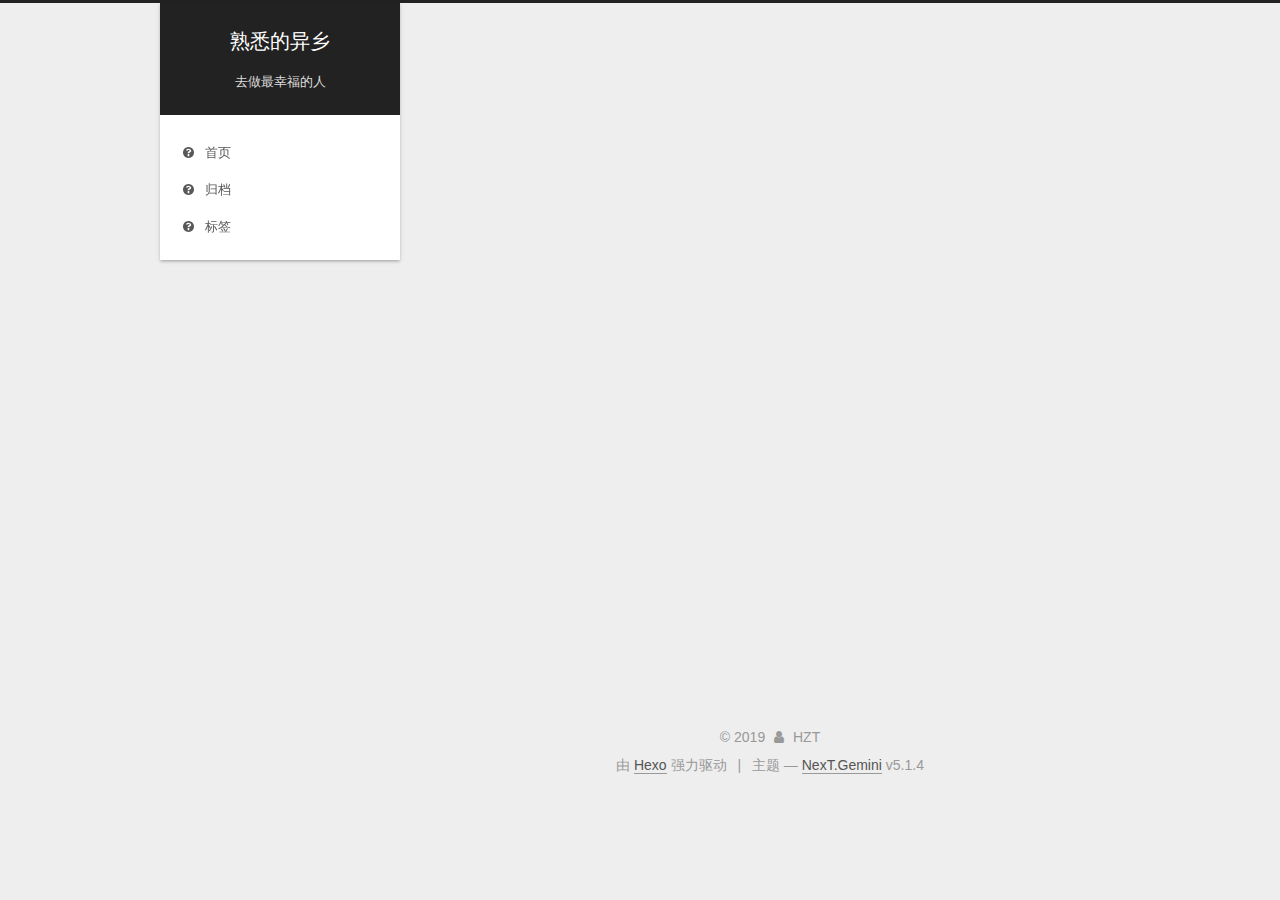
<file: index.html>
<!DOCTYPE html>



  


<html class="theme-next gemini use-motion" lang="zh-Hans">
<head><meta name="generator" content="Hexo 3.9.0">
  <meta charset="UTF-8">
<meta http-equiv="X-UA-Compatible" content="IE=edge">
<meta name="viewport" content="width=device-width, initial-scale=1, maximum-scale=1">
<meta name="theme-color" content="#222">









<meta http-equiv="Cache-Control" content="no-transform">
<meta http-equiv="Cache-Control" content="no-siteapp">
















  
  
  <link href="/lib/fancybox/source/jquery.fancybox.css?v=2.1.5" rel="stylesheet" type="text/css">







<link href="/lib/font-awesome/css/font-awesome.min.css?v=4.6.2" rel="stylesheet" type="text/css">

<link href="/css/main.css?v=5.1.4" rel="stylesheet" type="text/css">


  <link rel="apple-touch-icon" sizes="180x180" href="/images/apple-touch-icon-next.png?v=5.1.4">


  <link rel="icon" type="image/png" sizes="32x32" href="/images/favicon-32x32-next.png?v=5.1.4">


  <link rel="icon" type="image/png" sizes="16x16" href="/images/favicon-16x16-next.png?v=5.1.4">


  <link rel="mask-icon" href="/images/logo.svg?v=5.1.4" color="#222">





  <meta name="keywords" content="Hexo, NexT">










<meta name="description" content="把爱情留给身边最爱的姑娘">
<meta property="og:type" content="website">
<meta property="og:title" content="熟悉的异乡">
<meta property="og:url" content="http://hzt12345.github.io/index.html">
<meta property="og:site_name" content="熟悉的异乡">
<meta property="og:description" content="把爱情留给身边最爱的姑娘">
<meta property="og:locale" content="zh-Hans">
<meta name="twitter:card" content="summary">
<meta name="twitter:title" content="熟悉的异乡">
<meta name="twitter:description" content="把爱情留给身边最爱的姑娘">



<script type="text/javascript" id="hexo.configurations">
  var NexT = window.NexT || {};
  var CONFIG = {
    root: '/',
    scheme: 'Gemini',
    version: '5.1.4',
    sidebar: {"position":"left","display":"post","offset":12,"b2t":false,"scrollpercent":false,"onmobile":false},
    fancybox: true,
    tabs: true,
    motion: {"enable":true,"async":false,"transition":{"post_block":"fadeIn","post_header":"slideDownIn","post_body":"slideDownIn","coll_header":"slideLeftIn","sidebar":"slideUpIn"}},
    duoshuo: {
      userId: '0',
      author: 'HZT'
    },
    algolia: {
      applicationID: '',
      apiKey: '',
      indexName: '',
      hits: {"per_page":10},
      labels: {"input_placeholder":"Search for Posts","hits_empty":"We didn't find any results for the search: ${query}","hits_stats":"${hits} results found in ${time} ms"}
    }
  };
</script>



  <link rel="canonical" href="http://hzt12345.github.io/">





  <title>熟悉的异乡</title>
  








</head>

<body itemscope itemtype="http://schema.org/WebPage" lang="zh-Hans">

  
  
    
  

  <div class="container sidebar-position-left 
  page-home">
    <div class="headband"></div>

    <header id="header" class="header" itemscope itemtype="http://schema.org/WPHeader">
      <div class="header-inner"><div class="site-brand-wrapper">
  <div class="site-meta ">
    

    <div class="custom-logo-site-title">
      <a href="/" class="brand" rel="start">
        <span class="logo-line-before"><i></i></span>
        <span class="site-title">熟悉的异乡</span>
        <span class="logo-line-after"><i></i></span>
      </a>
    </div>
      
        <p class="site-subtitle">去做最幸福的人</p>
      
  </div>

  <div class="site-nav-toggle">
    <button>
      <span class="btn-bar"></span>
      <span class="btn-bar"></span>
      <span class="btn-bar"></span>
    </button>
  </div>
</div>

<nav class="site-nav">
  

  
    <ul id="menu" class="menu">
      
        
        <li class="menu-item menu-item-home">
          <a href="/" rel="section">
            
              <i class="menu-item-icon fa fa-fw fa-question-circle"></i> <br>
            
            首页
          </a>
        </li>
      
        
        <li class="menu-item menu-item-archives">
          <a href="/archives" rel="section">
            
              <i class="menu-item-icon fa fa-fw fa-question-circle"></i> <br>
            
            归档
          </a>
        </li>
      
        
        <li class="menu-item menu-item-tags">
          <a href="/tags" rel="section">
            
              <i class="menu-item-icon fa fa-fw fa-question-circle"></i> <br>
            
            标签
          </a>
        </li>
      

      
    </ul>
  

  
</nav>



 </div>
    </header>

    <main id="main" class="main">
      <div class="main-inner">
        <div class="content-wrap">
          <div id="content" class="content">
            
  <section id="posts" class="posts-expand">
    
      

  

  
  
  

  <article class="post post-type-normal" itemscope itemtype="http://schema.org/Article">
  
  
  
  <div class="post-block">
    <link itemprop="mainEntityOfPage" href="http://hzt12345.github.io/2019/10/20/华盛顿和北京在打一场新冷战吗？/">

    <span hidden itemprop="author" itemscope itemtype="http://schema.org/Person">
      <meta itemprop="name" content="HZT">
      <meta itemprop="description" content>
      <meta itemprop="image" content="/images/avatar.gif">
    </span>

    <span hidden itemprop="publisher" itemscope itemtype="http://schema.org/Organization">
      <meta itemprop="name" content="熟悉的异乡">
    </span>

    
      <header class="post-header">

        
        
          <h1 class="post-title" itemprop="name headline">
                
                <a class="post-title-link" href="/2019/10/20/华盛顿和北京在打一场新冷战吗？/" itemprop="url">中国行为的起源</a></h1>
        

        <div class="post-meta">
          <span class="post-time">
            
              <span class="post-meta-item-icon">
                <i class="fa fa-calendar-o"></i>
              </span>
              
                <span class="post-meta-item-text">发表于</span>
              
              <time title="创建于" itemprop="dateCreated datePublished" datetime="2019-10-20T00:00:00+08:00">
                2019-10-20
              </time>
            

            

            
          </span>

          

          
            
          

          
          

          

          

          

        </div>
      </header>
    

    
    
    
    <div class="post-body" itemprop="articleBody">

      
      

      
        
          华盛顿和北京在打一场新冷战吗？
          <!--noindex-->
          <div class="post-button text-center">
            <a class="btn" href="/2019/10/20/华盛顿和北京在打一场新冷战吗？/">
              阅读全文 &raquo;
            </a>
          </div>
          <!--/noindex-->
        
      
    </div>
    
    
    

    

    

    

    <footer class="post-footer">
      

      

      

      
      
        <div class="post-eof"></div>
      
    </footer>
  </div>
  
  
  
  </article>


    
      

  

  
  
  

  <article class="post post-type-normal" itemscope itemtype="http://schema.org/Article">
  
  
  
  <div class="post-block">
    <link itemprop="mainEntityOfPage" href="http://hzt12345.github.io/2019/10/10/新冷战已经打响/">

    <span hidden itemprop="author" itemscope itemtype="http://schema.org/Person">
      <meta itemprop="name" content="HZT">
      <meta itemprop="description" content>
      <meta itemprop="image" content="/images/avatar.gif">
    </span>

    <span hidden itemprop="publisher" itemscope itemtype="http://schema.org/Organization">
      <meta itemprop="name" content="熟悉的异乡">
    </span>

    
      <header class="post-header">

        
        
          <h1 class="post-title" itemprop="name headline">
                
                <a class="post-title-link" href="/2019/10/10/新冷战已经打响/" itemprop="url">新冷战已经打响</a></h1>
        

        <div class="post-meta">
          <span class="post-time">
            
              <span class="post-meta-item-icon">
                <i class="fa fa-calendar-o"></i>
              </span>
              
                <span class="post-meta-item-text">发表于</span>
              
              <time title="创建于" itemprop="dateCreated datePublished" datetime="2019-10-10T00:00:00+08:00">
                2019-10-10
              </time>
            

            

            
          </span>

          

          
            
          

          
          

          

          

          

        </div>
      </header>
    

    
    
    
    <div class="post-body" itemprop="articleBody">

      
      

      
        
          美国和中国已经铁定要打一场数十年的比赛。但是如果华盛顿能够比北京更耐心的话，它能够赢。
          <!--noindex-->
          <div class="post-button text-center">
            <a class="btn" href="/2019/10/10/新冷战已经打响/">
              阅读全文 &raquo;
            </a>
          </div>
          <!--/noindex-->
        
      
    </div>
    
    
    

    

    

    

    <footer class="post-footer">
      

      

      

      
      
        <div class="post-eof"></div>
      
    </footer>
  </div>
  
  
  
  </article>


    
  </section>

  


          </div>
          


          

        </div>
        
          
  
  <div class="sidebar-toggle">
    <div class="sidebar-toggle-line-wrap">
      <span class="sidebar-toggle-line sidebar-toggle-line-first"></span>
      <span class="sidebar-toggle-line sidebar-toggle-line-middle"></span>
      <span class="sidebar-toggle-line sidebar-toggle-line-last"></span>
    </div>
  </div>

  <aside id="sidebar" class="sidebar">
    
    <div class="sidebar-inner">

      

      

      <section class="site-overview-wrap sidebar-panel sidebar-panel-active">
        <div class="site-overview">
          <div class="site-author motion-element" itemprop="author" itemscope itemtype="http://schema.org/Person">
            
              <p class="site-author-name" itemprop="name">HZT</p>
              <p class="site-description motion-element" itemprop="description">把爱情留给身边最爱的姑娘</p>
          </div>

          <nav class="site-state motion-element">

            
              <div class="site-state-item site-state-posts">
              
                <a href="/archives">
              
                  <span class="site-state-item-count">2</span>
                  <span class="site-state-item-name">日志</span>
                </a>
              </div>
            

            

            

          </nav>

          

          

          
          

          
          

          

        </div>
      </section>

      

      

    </div>
  </aside>


        
      </div>
    </main>

    <footer id="footer" class="footer">
      <div class="footer-inner">
        <div class="copyright">&copy; <span itemprop="copyrightYear">2019</span>
  <span class="with-love">
    <i class="fa fa-user"></i>
  </span>
  <span class="author" itemprop="copyrightHolder">HZT</span>

  
</div>


  <div class="powered-by">由 <a class="theme-link" target="_blank" href="https://hexo.io">Hexo</a> 强力驱动</div>



  <span class="post-meta-divider">|</span>



  <div class="theme-info">主题 &mdash; <a class="theme-link" target="_blank" href="https://github.com/iissnan/hexo-theme-next">NexT.Gemini</a> v5.1.4</div>




        







        
      </div>
    </footer>

    
      <div class="back-to-top">
        <i class="fa fa-arrow-up"></i>
        
      </div>
    

    

  </div>

  

<script type="text/javascript">
  if (Object.prototype.toString.call(window.Promise) !== '[object Function]') {
    window.Promise = null;
  }
</script>









  












  
  
    <script type="text/javascript" src="/lib/jquery/index.js?v=2.1.3"></script>
  

  
  
    <script type="text/javascript" src="/lib/fastclick/lib/fastclick.min.js?v=1.0.6"></script>
  

  
  
    <script type="text/javascript" src="/lib/jquery_lazyload/jquery.lazyload.js?v=1.9.7"></script>
  

  
  
    <script type="text/javascript" src="/lib/velocity/velocity.min.js?v=1.2.1"></script>
  

  
  
    <script type="text/javascript" src="/lib/velocity/velocity.ui.min.js?v=1.2.1"></script>
  

  
  
    <script type="text/javascript" src="/lib/fancybox/source/jquery.fancybox.pack.js?v=2.1.5"></script>
  


  


  <script type="text/javascript" src="/js/src/utils.js?v=5.1.4"></script>

  <script type="text/javascript" src="/js/src/motion.js?v=5.1.4"></script>



  
  


  <script type="text/javascript" src="/js/src/affix.js?v=5.1.4"></script>

  <script type="text/javascript" src="/js/src/schemes/pisces.js?v=5.1.4"></script>



  

  


  <script type="text/javascript" src="/js/src/bootstrap.js?v=5.1.4"></script>



  


  




	





  





  












  





  

  

  

  
  

  

  

  

</body>
</html>
</file>
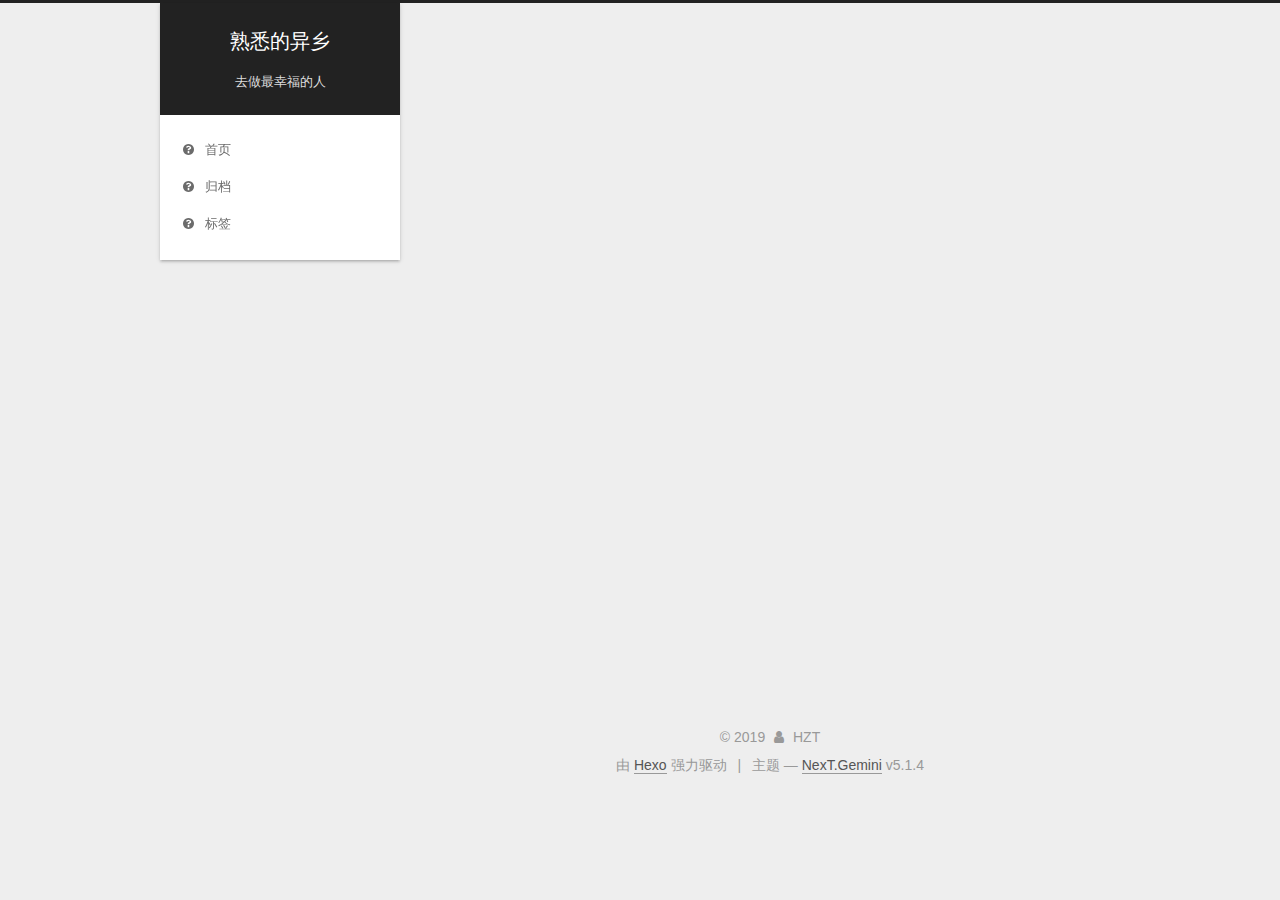
<file: archives/index.html>
<!DOCTYPE html>



  


<html class="theme-next gemini use-motion" lang="zh-Hans">
<head><meta name="generator" content="Hexo 3.9.0">
  <meta charset="UTF-8">
<meta http-equiv="X-UA-Compatible" content="IE=edge">
<meta name="viewport" content="width=device-width, initial-scale=1, maximum-scale=1">
<meta name="theme-color" content="#222">









<meta http-equiv="Cache-Control" content="no-transform">
<meta http-equiv="Cache-Control" content="no-siteapp">
















  
  
  <link href="/lib/fancybox/source/jquery.fancybox.css?v=2.1.5" rel="stylesheet" type="text/css">







<link href="/lib/font-awesome/css/font-awesome.min.css?v=4.6.2" rel="stylesheet" type="text/css">

<link href="/css/main.css?v=5.1.4" rel="stylesheet" type="text/css">


  <link rel="apple-touch-icon" sizes="180x180" href="/images/apple-touch-icon-next.png?v=5.1.4">


  <link rel="icon" type="image/png" sizes="32x32" href="/images/favicon-32x32-next.png?v=5.1.4">


  <link rel="icon" type="image/png" sizes="16x16" href="/images/favicon-16x16-next.png?v=5.1.4">


  <link rel="mask-icon" href="/images/logo.svg?v=5.1.4" color="#222">





  <meta name="keywords" content="Hexo, NexT">










<meta name="description" content="把爱情留给身边最爱的姑娘">
<meta property="og:type" content="website">
<meta property="og:title" content="熟悉的异乡">
<meta property="og:url" content="http://hzt12345.github.io/archives/index.html">
<meta property="og:site_name" content="熟悉的异乡">
<meta property="og:description" content="把爱情留给身边最爱的姑娘">
<meta property="og:locale" content="zh-Hans">
<meta name="twitter:card" content="summary">
<meta name="twitter:title" content="熟悉的异乡">
<meta name="twitter:description" content="把爱情留给身边最爱的姑娘">



<script type="text/javascript" id="hexo.configurations">
  var NexT = window.NexT || {};
  var CONFIG = {
    root: '/',
    scheme: 'Gemini',
    version: '5.1.4',
    sidebar: {"position":"left","display":"post","offset":12,"b2t":false,"scrollpercent":false,"onmobile":false},
    fancybox: true,
    tabs: true,
    motion: {"enable":true,"async":false,"transition":{"post_block":"fadeIn","post_header":"slideDownIn","post_body":"slideDownIn","coll_header":"slideLeftIn","sidebar":"slideUpIn"}},
    duoshuo: {
      userId: '0',
      author: 'HZT'
    },
    algolia: {
      applicationID: '',
      apiKey: '',
      indexName: '',
      hits: {"per_page":10},
      labels: {"input_placeholder":"Search for Posts","hits_empty":"We didn't find any results for the search: ${query}","hits_stats":"${hits} results found in ${time} ms"}
    }
  };
</script>



  <link rel="canonical" href="http://hzt12345.github.io/archives/">





  <title>归档 | 熟悉的异乡</title>
  








</head>

<body itemscope itemtype="http://schema.org/WebPage" lang="zh-Hans">

  
  
    
  

  <div class="container sidebar-position-left page-archive">
    <div class="headband"></div>

    <header id="header" class="header" itemscope itemtype="http://schema.org/WPHeader">
      <div class="header-inner"><div class="site-brand-wrapper">
  <div class="site-meta ">
    

    <div class="custom-logo-site-title">
      <a href="/" class="brand" rel="start">
        <span class="logo-line-before"><i></i></span>
        <span class="site-title">熟悉的异乡</span>
        <span class="logo-line-after"><i></i></span>
      </a>
    </div>
      
        <p class="site-subtitle">去做最幸福的人</p>
      
  </div>

  <div class="site-nav-toggle">
    <button>
      <span class="btn-bar"></span>
      <span class="btn-bar"></span>
      <span class="btn-bar"></span>
    </button>
  </div>
</div>

<nav class="site-nav">
  

  
    <ul id="menu" class="menu">
      
        
        <li class="menu-item menu-item-home">
          <a href="/" rel="section">
            
              <i class="menu-item-icon fa fa-fw fa-question-circle"></i> <br>
            
            首页
          </a>
        </li>
      
        
        <li class="menu-item menu-item-archives">
          <a href="/archives" rel="section">
            
              <i class="menu-item-icon fa fa-fw fa-question-circle"></i> <br>
            
            归档
          </a>
        </li>
      
        
        <li class="menu-item menu-item-tags">
          <a href="/tags" rel="section">
            
              <i class="menu-item-icon fa fa-fw fa-question-circle"></i> <br>
            
            标签
          </a>
        </li>
      

      
    </ul>
  

  
</nav>



 </div>
    </header>

    <main id="main" class="main">
      <div class="main-inner">
        <div class="content-wrap">
          <div id="content" class="content">
            

  
  
  
  <div class="post-block archive">
    <div id="posts" class="posts-collapse">
      <span class="archive-move-on"></span>

      <span class="archive-page-counter">
        
        
        
          
        
        嗯..! 目前共计 2 篇日志。 继续努力。
      </span>

      

        
        
        

        
          
          <div class="collection-title">
            <h1 class="archive-year" id="archive-year-2019">2019</h1>
          </div>
        
        

        

  <article class="post post-type-normal" itemscope itemtype="http://schema.org/Article">
    <header class="post-header">

      <h2 class="post-title">
        
            <a class="post-title-link" href="/2019/10/20/华盛顿和北京在打一场新冷战吗？/" itemprop="url">
              
                <span itemprop="name">中国行为的起源</span>
              
            </a>
        
      </h2>

      <div class="post-meta">
        <time class="post-time" itemprop="dateCreated" datetime="2019-10-20T00:00:00+08:00" content="2019-10-20">
          10-20
        </time>
      </div>

    </header>
  </article>



      

        
        
        

        
        

        

  <article class="post post-type-normal" itemscope itemtype="http://schema.org/Article">
    <header class="post-header">

      <h2 class="post-title">
        
            <a class="post-title-link" href="/2019/10/10/新冷战已经打响/" itemprop="url">
              
                <span itemprop="name">新冷战已经打响</span>
              
            </a>
        
      </h2>

      <div class="post-meta">
        <time class="post-time" itemprop="dateCreated" datetime="2019-10-10T00:00:00+08:00" content="2019-10-10">
          10-10
        </time>
      </div>

    </header>
  </article>



      

    </div>
  </div>
  
  
  

  



          </div>
          


          

        </div>
        
          
  
  <div class="sidebar-toggle">
    <div class="sidebar-toggle-line-wrap">
      <span class="sidebar-toggle-line sidebar-toggle-line-first"></span>
      <span class="sidebar-toggle-line sidebar-toggle-line-middle"></span>
      <span class="sidebar-toggle-line sidebar-toggle-line-last"></span>
    </div>
  </div>

  <aside id="sidebar" class="sidebar">
    
    <div class="sidebar-inner">

      

      

      <section class="site-overview-wrap sidebar-panel sidebar-panel-active">
        <div class="site-overview">
          <div class="site-author motion-element" itemprop="author" itemscope itemtype="http://schema.org/Person">
            
              <p class="site-author-name" itemprop="name">HZT</p>
              <p class="site-description motion-element" itemprop="description">把爱情留给身边最爱的姑娘</p>
          </div>

          <nav class="site-state motion-element">

            
              <div class="site-state-item site-state-posts">
              
                <a href="/archives">
              
                  <span class="site-state-item-count">2</span>
                  <span class="site-state-item-name">日志</span>
                </a>
              </div>
            

            

            

          </nav>

          

          

          
          

          
          

          

        </div>
      </section>

      

      

    </div>
  </aside>


        
      </div>
    </main>

    <footer id="footer" class="footer">
      <div class="footer-inner">
        <div class="copyright">&copy; <span itemprop="copyrightYear">2019</span>
  <span class="with-love">
    <i class="fa fa-user"></i>
  </span>
  <span class="author" itemprop="copyrightHolder">HZT</span>

  
</div>


  <div class="powered-by">由 <a class="theme-link" target="_blank" href="https://hexo.io">Hexo</a> 强力驱动</div>



  <span class="post-meta-divider">|</span>



  <div class="theme-info">主题 &mdash; <a class="theme-link" target="_blank" href="https://github.com/iissnan/hexo-theme-next">NexT.Gemini</a> v5.1.4</div>




        







        
      </div>
    </footer>

    
      <div class="back-to-top">
        <i class="fa fa-arrow-up"></i>
        
      </div>
    

    

  </div>

  

<script type="text/javascript">
  if (Object.prototype.toString.call(window.Promise) !== '[object Function]') {
    window.Promise = null;
  }
</script>









  












  
  
    <script type="text/javascript" src="/lib/jquery/index.js?v=2.1.3"></script>
  

  
  
    <script type="text/javascript" src="/lib/fastclick/lib/fastclick.min.js?v=1.0.6"></script>
  

  
  
    <script type="text/javascript" src="/lib/jquery_lazyload/jquery.lazyload.js?v=1.9.7"></script>
  

  
  
    <script type="text/javascript" src="/lib/velocity/velocity.min.js?v=1.2.1"></script>
  

  
  
    <script type="text/javascript" src="/lib/velocity/velocity.ui.min.js?v=1.2.1"></script>
  

  
  
    <script type="text/javascript" src="/lib/fancybox/source/jquery.fancybox.pack.js?v=2.1.5"></script>
  


  


  <script type="text/javascript" src="/js/src/utils.js?v=5.1.4"></script>

  <script type="text/javascript" src="/js/src/motion.js?v=5.1.4"></script>



  
  


  <script type="text/javascript" src="/js/src/affix.js?v=5.1.4"></script>

  <script type="text/javascript" src="/js/src/schemes/pisces.js?v=5.1.4"></script>



  

  


  <script type="text/javascript" src="/js/src/bootstrap.js?v=5.1.4"></script>



  


  




	





  





  












  





  

  

  

  
  

  

  

  

</body>
</html>
</file>
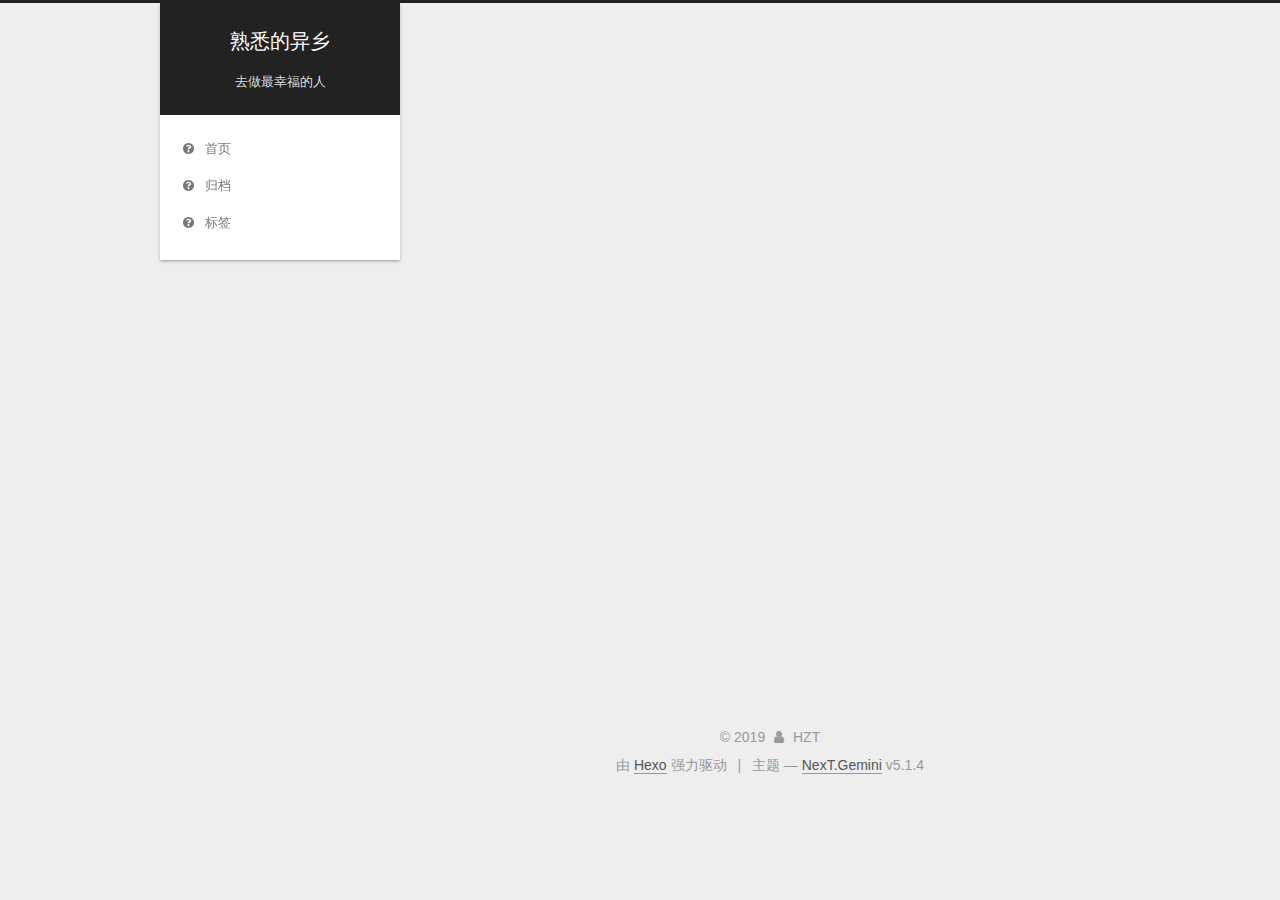
<file: archives/2019/index.html>
<!DOCTYPE html>



  


<html class="theme-next gemini use-motion" lang="zh-Hans">
<head><meta name="generator" content="Hexo 3.9.0">
  <meta charset="UTF-8">
<meta http-equiv="X-UA-Compatible" content="IE=edge">
<meta name="viewport" content="width=device-width, initial-scale=1, maximum-scale=1">
<meta name="theme-color" content="#222">









<meta http-equiv="Cache-Control" content="no-transform">
<meta http-equiv="Cache-Control" content="no-siteapp">
















  
  
  <link href="/lib/fancybox/source/jquery.fancybox.css?v=2.1.5" rel="stylesheet" type="text/css">







<link href="/lib/font-awesome/css/font-awesome.min.css?v=4.6.2" rel="stylesheet" type="text/css">

<link href="/css/main.css?v=5.1.4" rel="stylesheet" type="text/css">


  <link rel="apple-touch-icon" sizes="180x180" href="/images/apple-touch-icon-next.png?v=5.1.4">


  <link rel="icon" type="image/png" sizes="32x32" href="/images/favicon-32x32-next.png?v=5.1.4">


  <link rel="icon" type="image/png" sizes="16x16" href="/images/favicon-16x16-next.png?v=5.1.4">


  <link rel="mask-icon" href="/images/logo.svg?v=5.1.4" color="#222">





  <meta name="keywords" content="Hexo, NexT">










<meta name="description" content="把爱情留给身边最爱的姑娘">
<meta property="og:type" content="website">
<meta property="og:title" content="熟悉的异乡">
<meta property="og:url" content="http://hzt12345.github.io/archives/2019/index.html">
<meta property="og:site_name" content="熟悉的异乡">
<meta property="og:description" content="把爱情留给身边最爱的姑娘">
<meta property="og:locale" content="zh-Hans">
<meta name="twitter:card" content="summary">
<meta name="twitter:title" content="熟悉的异乡">
<meta name="twitter:description" content="把爱情留给身边最爱的姑娘">



<script type="text/javascript" id="hexo.configurations">
  var NexT = window.NexT || {};
  var CONFIG = {
    root: '/',
    scheme: 'Gemini',
    version: '5.1.4',
    sidebar: {"position":"left","display":"post","offset":12,"b2t":false,"scrollpercent":false,"onmobile":false},
    fancybox: true,
    tabs: true,
    motion: {"enable":true,"async":false,"transition":{"post_block":"fadeIn","post_header":"slideDownIn","post_body":"slideDownIn","coll_header":"slideLeftIn","sidebar":"slideUpIn"}},
    duoshuo: {
      userId: '0',
      author: 'HZT'
    },
    algolia: {
      applicationID: '',
      apiKey: '',
      indexName: '',
      hits: {"per_page":10},
      labels: {"input_placeholder":"Search for Posts","hits_empty":"We didn't find any results for the search: ${query}","hits_stats":"${hits} results found in ${time} ms"}
    }
  };
</script>



  <link rel="canonical" href="http://hzt12345.github.io/archives/2019/">





  <title>归档 | 熟悉的异乡</title>
  








</head>

<body itemscope itemtype="http://schema.org/WebPage" lang="zh-Hans">

  
  
    
  

  <div class="container sidebar-position-left page-archive">
    <div class="headband"></div>

    <header id="header" class="header" itemscope itemtype="http://schema.org/WPHeader">
      <div class="header-inner"><div class="site-brand-wrapper">
  <div class="site-meta ">
    

    <div class="custom-logo-site-title">
      <a href="/" class="brand" rel="start">
        <span class="logo-line-before"><i></i></span>
        <span class="site-title">熟悉的异乡</span>
        <span class="logo-line-after"><i></i></span>
      </a>
    </div>
      
        <p class="site-subtitle">去做最幸福的人</p>
      
  </div>

  <div class="site-nav-toggle">
    <button>
      <span class="btn-bar"></span>
      <span class="btn-bar"></span>
      <span class="btn-bar"></span>
    </button>
  </div>
</div>

<nav class="site-nav">
  

  
    <ul id="menu" class="menu">
      
        
        <li class="menu-item menu-item-home">
          <a href="/" rel="section">
            
              <i class="menu-item-icon fa fa-fw fa-question-circle"></i> <br>
            
            首页
          </a>
        </li>
      
        
        <li class="menu-item menu-item-archives">
          <a href="/archives" rel="section">
            
              <i class="menu-item-icon fa fa-fw fa-question-circle"></i> <br>
            
            归档
          </a>
        </li>
      
        
        <li class="menu-item menu-item-tags">
          <a href="/tags" rel="section">
            
              <i class="menu-item-icon fa fa-fw fa-question-circle"></i> <br>
            
            标签
          </a>
        </li>
      

      
    </ul>
  

  
</nav>



 </div>
    </header>

    <main id="main" class="main">
      <div class="main-inner">
        <div class="content-wrap">
          <div id="content" class="content">
            

  
  
  
  <div class="post-block archive">
    <div id="posts" class="posts-collapse">
      <span class="archive-move-on"></span>

      <span class="archive-page-counter">
        
        
        
          
        
        嗯..! 目前共计 2 篇日志。 继续努力。
      </span>

      

        
        
        

        
          
          <div class="collection-title">
            <h1 class="archive-year" id="archive-year-2019">2019</h1>
          </div>
        
        

        

  <article class="post post-type-normal" itemscope itemtype="http://schema.org/Article">
    <header class="post-header">

      <h2 class="post-title">
        
            <a class="post-title-link" href="/2019/10/20/华盛顿和北京在打一场新冷战吗？/" itemprop="url">
              
                <span itemprop="name">中国行为的起源</span>
              
            </a>
        
      </h2>

      <div class="post-meta">
        <time class="post-time" itemprop="dateCreated" datetime="2019-10-20T00:00:00+08:00" content="2019-10-20">
          10-20
        </time>
      </div>

    </header>
  </article>



      

        
        
        

        
        

        

  <article class="post post-type-normal" itemscope itemtype="http://schema.org/Article">
    <header class="post-header">

      <h2 class="post-title">
        
            <a class="post-title-link" href="/2019/10/10/新冷战已经打响/" itemprop="url">
              
                <span itemprop="name">新冷战已经打响</span>
              
            </a>
        
      </h2>

      <div class="post-meta">
        <time class="post-time" itemprop="dateCreated" datetime="2019-10-10T00:00:00+08:00" content="2019-10-10">
          10-10
        </time>
      </div>

    </header>
  </article>



      

    </div>
  </div>
  
  
  

  



          </div>
          


          

        </div>
        
          
  
  <div class="sidebar-toggle">
    <div class="sidebar-toggle-line-wrap">
      <span class="sidebar-toggle-line sidebar-toggle-line-first"></span>
      <span class="sidebar-toggle-line sidebar-toggle-line-middle"></span>
      <span class="sidebar-toggle-line sidebar-toggle-line-last"></span>
    </div>
  </div>

  <aside id="sidebar" class="sidebar">
    
    <div class="sidebar-inner">

      

      

      <section class="site-overview-wrap sidebar-panel sidebar-panel-active">
        <div class="site-overview">
          <div class="site-author motion-element" itemprop="author" itemscope itemtype="http://schema.org/Person">
            
              <p class="site-author-name" itemprop="name">HZT</p>
              <p class="site-description motion-element" itemprop="description">把爱情留给身边最爱的姑娘</p>
          </div>

          <nav class="site-state motion-element">

            
              <div class="site-state-item site-state-posts">
              
                <a href="/archives">
              
                  <span class="site-state-item-count">2</span>
                  <span class="site-state-item-name">日志</span>
                </a>
              </div>
            

            

            

          </nav>

          

          

          
          

          
          

          

        </div>
      </section>

      

      

    </div>
  </aside>


        
      </div>
    </main>

    <footer id="footer" class="footer">
      <div class="footer-inner">
        <div class="copyright">&copy; <span itemprop="copyrightYear">2019</span>
  <span class="with-love">
    <i class="fa fa-user"></i>
  </span>
  <span class="author" itemprop="copyrightHolder">HZT</span>

  
</div>


  <div class="powered-by">由 <a class="theme-link" target="_blank" href="https://hexo.io">Hexo</a> 强力驱动</div>



  <span class="post-meta-divider">|</span>



  <div class="theme-info">主题 &mdash; <a class="theme-link" target="_blank" href="https://github.com/iissnan/hexo-theme-next">NexT.Gemini</a> v5.1.4</div>




        







        
      </div>
    </footer>

    
      <div class="back-to-top">
        <i class="fa fa-arrow-up"></i>
        
      </div>
    

    

  </div>

  

<script type="text/javascript">
  if (Object.prototype.toString.call(window.Promise) !== '[object Function]') {
    window.Promise = null;
  }
</script>









  












  
  
    <script type="text/javascript" src="/lib/jquery/index.js?v=2.1.3"></script>
  

  
  
    <script type="text/javascript" src="/lib/fastclick/lib/fastclick.min.js?v=1.0.6"></script>
  

  
  
    <script type="text/javascript" src="/lib/jquery_lazyload/jquery.lazyload.js?v=1.9.7"></script>
  

  
  
    <script type="text/javascript" src="/lib/velocity/velocity.min.js?v=1.2.1"></script>
  

  
  
    <script type="text/javascript" src="/lib/velocity/velocity.ui.min.js?v=1.2.1"></script>
  

  
  
    <script type="text/javascript" src="/lib/fancybox/source/jquery.fancybox.pack.js?v=2.1.5"></script>
  


  


  <script type="text/javascript" src="/js/src/utils.js?v=5.1.4"></script>

  <script type="text/javascript" src="/js/src/motion.js?v=5.1.4"></script>



  
  


  <script type="text/javascript" src="/js/src/affix.js?v=5.1.4"></script>

  <script type="text/javascript" src="/js/src/schemes/pisces.js?v=5.1.4"></script>



  

  


  <script type="text/javascript" src="/js/src/bootstrap.js?v=5.1.4"></script>



  


  




	





  





  












  





  

  

  

  
  

  

  

  

</body>
</html>
</file>
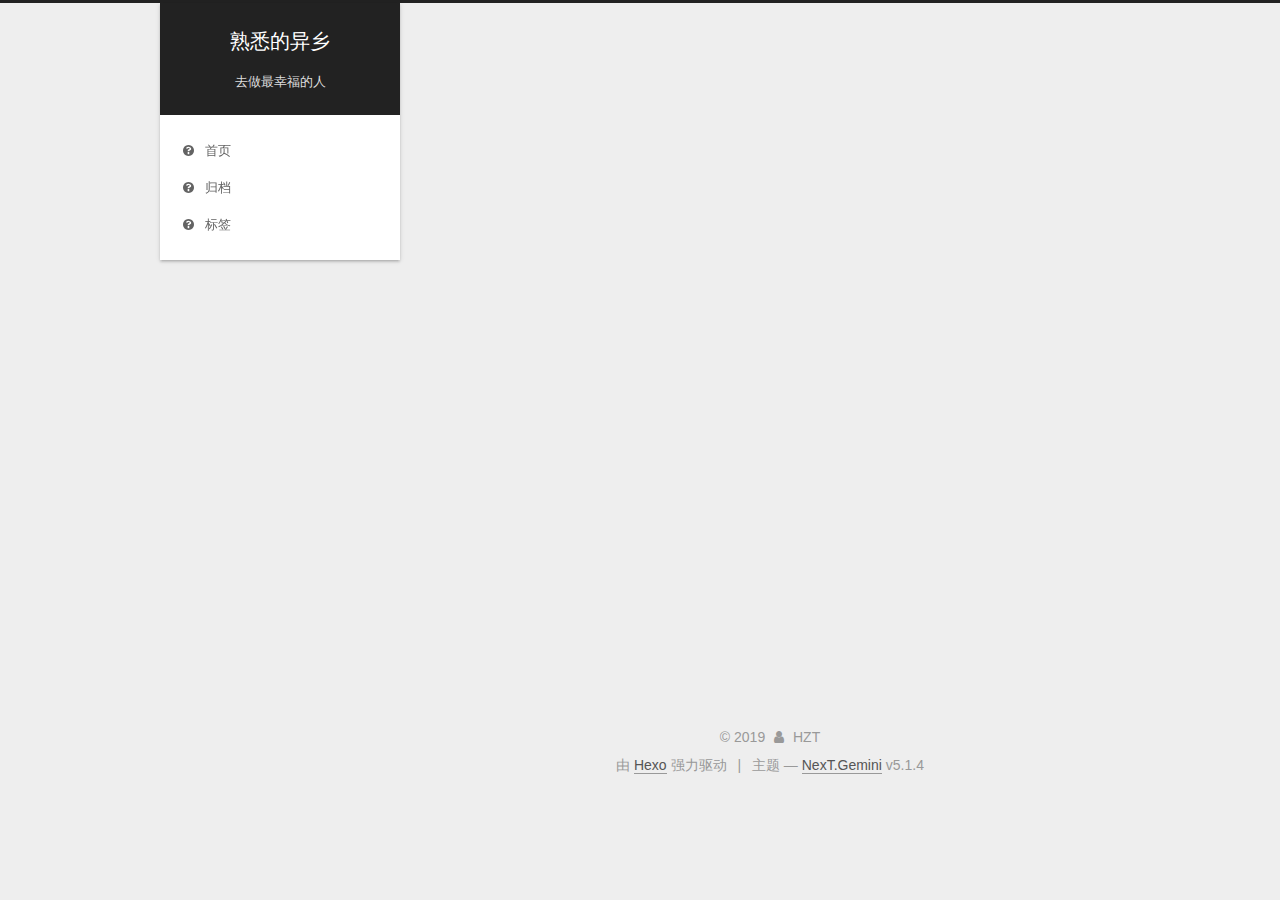
<file: archives/2019/10/index.html>
<!DOCTYPE html>



  


<html class="theme-next gemini use-motion" lang="zh-Hans">
<head><meta name="generator" content="Hexo 3.9.0">
  <meta charset="UTF-8">
<meta http-equiv="X-UA-Compatible" content="IE=edge">
<meta name="viewport" content="width=device-width, initial-scale=1, maximum-scale=1">
<meta name="theme-color" content="#222">









<meta http-equiv="Cache-Control" content="no-transform">
<meta http-equiv="Cache-Control" content="no-siteapp">
















  
  
  <link href="/lib/fancybox/source/jquery.fancybox.css?v=2.1.5" rel="stylesheet" type="text/css">







<link href="/lib/font-awesome/css/font-awesome.min.css?v=4.6.2" rel="stylesheet" type="text/css">

<link href="/css/main.css?v=5.1.4" rel="stylesheet" type="text/css">


  <link rel="apple-touch-icon" sizes="180x180" href="/images/apple-touch-icon-next.png?v=5.1.4">


  <link rel="icon" type="image/png" sizes="32x32" href="/images/favicon-32x32-next.png?v=5.1.4">


  <link rel="icon" type="image/png" sizes="16x16" href="/images/favicon-16x16-next.png?v=5.1.4">


  <link rel="mask-icon" href="/images/logo.svg?v=5.1.4" color="#222">





  <meta name="keywords" content="Hexo, NexT">










<meta name="description" content="把爱情留给身边最爱的姑娘">
<meta property="og:type" content="website">
<meta property="og:title" content="熟悉的异乡">
<meta property="og:url" content="http://hzt12345.github.io/archives/2019/10/index.html">
<meta property="og:site_name" content="熟悉的异乡">
<meta property="og:description" content="把爱情留给身边最爱的姑娘">
<meta property="og:locale" content="zh-Hans">
<meta name="twitter:card" content="summary">
<meta name="twitter:title" content="熟悉的异乡">
<meta name="twitter:description" content="把爱情留给身边最爱的姑娘">



<script type="text/javascript" id="hexo.configurations">
  var NexT = window.NexT || {};
  var CONFIG = {
    root: '/',
    scheme: 'Gemini',
    version: '5.1.4',
    sidebar: {"position":"left","display":"post","offset":12,"b2t":false,"scrollpercent":false,"onmobile":false},
    fancybox: true,
    tabs: true,
    motion: {"enable":true,"async":false,"transition":{"post_block":"fadeIn","post_header":"slideDownIn","post_body":"slideDownIn","coll_header":"slideLeftIn","sidebar":"slideUpIn"}},
    duoshuo: {
      userId: '0',
      author: 'HZT'
    },
    algolia: {
      applicationID: '',
      apiKey: '',
      indexName: '',
      hits: {"per_page":10},
      labels: {"input_placeholder":"Search for Posts","hits_empty":"We didn't find any results for the search: ${query}","hits_stats":"${hits} results found in ${time} ms"}
    }
  };
</script>



  <link rel="canonical" href="http://hzt12345.github.io/archives/2019/10/">





  <title>归档 | 熟悉的异乡</title>
  








</head>

<body itemscope itemtype="http://schema.org/WebPage" lang="zh-Hans">

  
  
    
  

  <div class="container sidebar-position-left page-archive">
    <div class="headband"></div>

    <header id="header" class="header" itemscope itemtype="http://schema.org/WPHeader">
      <div class="header-inner"><div class="site-brand-wrapper">
  <div class="site-meta ">
    

    <div class="custom-logo-site-title">
      <a href="/" class="brand" rel="start">
        <span class="logo-line-before"><i></i></span>
        <span class="site-title">熟悉的异乡</span>
        <span class="logo-line-after"><i></i></span>
      </a>
    </div>
      
        <p class="site-subtitle">去做最幸福的人</p>
      
  </div>

  <div class="site-nav-toggle">
    <button>
      <span class="btn-bar"></span>
      <span class="btn-bar"></span>
      <span class="btn-bar"></span>
    </button>
  </div>
</div>

<nav class="site-nav">
  

  
    <ul id="menu" class="menu">
      
        
        <li class="menu-item menu-item-home">
          <a href="/" rel="section">
            
              <i class="menu-item-icon fa fa-fw fa-question-circle"></i> <br>
            
            首页
          </a>
        </li>
      
        
        <li class="menu-item menu-item-archives">
          <a href="/archives" rel="section">
            
              <i class="menu-item-icon fa fa-fw fa-question-circle"></i> <br>
            
            归档
          </a>
        </li>
      
        
        <li class="menu-item menu-item-tags">
          <a href="/tags" rel="section">
            
              <i class="menu-item-icon fa fa-fw fa-question-circle"></i> <br>
            
            标签
          </a>
        </li>
      

      
    </ul>
  

  
</nav>



 </div>
    </header>

    <main id="main" class="main">
      <div class="main-inner">
        <div class="content-wrap">
          <div id="content" class="content">
            

  
  
  
  <div class="post-block archive">
    <div id="posts" class="posts-collapse">
      <span class="archive-move-on"></span>

      <span class="archive-page-counter">
        
        
        
          
        
        嗯..! 目前共计 2 篇日志。 继续努力。
      </span>

      

        
        
        

        
          
          <div class="collection-title">
            <h1 class="archive-year" id="archive-year-2019">2019</h1>
          </div>
        
        

        

  <article class="post post-type-normal" itemscope itemtype="http://schema.org/Article">
    <header class="post-header">

      <h2 class="post-title">
        
            <a class="post-title-link" href="/2019/10/20/华盛顿和北京在打一场新冷战吗？/" itemprop="url">
              
                <span itemprop="name">中国行为的起源</span>
              
            </a>
        
      </h2>

      <div class="post-meta">
        <time class="post-time" itemprop="dateCreated" datetime="2019-10-20T00:00:00+08:00" content="2019-10-20">
          10-20
        </time>
      </div>

    </header>
  </article>



      

        
        
        

        
        

        

  <article class="post post-type-normal" itemscope itemtype="http://schema.org/Article">
    <header class="post-header">

      <h2 class="post-title">
        
            <a class="post-title-link" href="/2019/10/10/新冷战已经打响/" itemprop="url">
              
                <span itemprop="name">新冷战已经打响</span>
              
            </a>
        
      </h2>

      <div class="post-meta">
        <time class="post-time" itemprop="dateCreated" datetime="2019-10-10T00:00:00+08:00" content="2019-10-10">
          10-10
        </time>
      </div>

    </header>
  </article>



      

    </div>
  </div>
  
  
  

  



          </div>
          


          

        </div>
        
          
  
  <div class="sidebar-toggle">
    <div class="sidebar-toggle-line-wrap">
      <span class="sidebar-toggle-line sidebar-toggle-line-first"></span>
      <span class="sidebar-toggle-line sidebar-toggle-line-middle"></span>
      <span class="sidebar-toggle-line sidebar-toggle-line-last"></span>
    </div>
  </div>

  <aside id="sidebar" class="sidebar">
    
    <div class="sidebar-inner">

      

      

      <section class="site-overview-wrap sidebar-panel sidebar-panel-active">
        <div class="site-overview">
          <div class="site-author motion-element" itemprop="author" itemscope itemtype="http://schema.org/Person">
            
              <p class="site-author-name" itemprop="name">HZT</p>
              <p class="site-description motion-element" itemprop="description">把爱情留给身边最爱的姑娘</p>
          </div>

          <nav class="site-state motion-element">

            
              <div class="site-state-item site-state-posts">
              
                <a href="/archives">
              
                  <span class="site-state-item-count">2</span>
                  <span class="site-state-item-name">日志</span>
                </a>
              </div>
            

            

            

          </nav>

          

          

          
          

          
          

          

        </div>
      </section>

      

      

    </div>
  </aside>


        
      </div>
    </main>

    <footer id="footer" class="footer">
      <div class="footer-inner">
        <div class="copyright">&copy; <span itemprop="copyrightYear">2019</span>
  <span class="with-love">
    <i class="fa fa-user"></i>
  </span>
  <span class="author" itemprop="copyrightHolder">HZT</span>

  
</div>


  <div class="powered-by">由 <a class="theme-link" target="_blank" href="https://hexo.io">Hexo</a> 强力驱动</div>



  <span class="post-meta-divider">|</span>



  <div class="theme-info">主题 &mdash; <a class="theme-link" target="_blank" href="https://github.com/iissnan/hexo-theme-next">NexT.Gemini</a> v5.1.4</div>




        







        
      </div>
    </footer>

    
      <div class="back-to-top">
        <i class="fa fa-arrow-up"></i>
        
      </div>
    

    

  </div>

  

<script type="text/javascript">
  if (Object.prototype.toString.call(window.Promise) !== '[object Function]') {
    window.Promise = null;
  }
</script>









  












  
  
    <script type="text/javascript" src="/lib/jquery/index.js?v=2.1.3"></script>
  

  
  
    <script type="text/javascript" src="/lib/fastclick/lib/fastclick.min.js?v=1.0.6"></script>
  

  
  
    <script type="text/javascript" src="/lib/jquery_lazyload/jquery.lazyload.js?v=1.9.7"></script>
  

  
  
    <script type="text/javascript" src="/lib/velocity/velocity.min.js?v=1.2.1"></script>
  

  
  
    <script type="text/javascript" src="/lib/velocity/velocity.ui.min.js?v=1.2.1"></script>
  

  
  
    <script type="text/javascript" src="/lib/fancybox/source/jquery.fancybox.pack.js?v=2.1.5"></script>
  


  


  <script type="text/javascript" src="/js/src/utils.js?v=5.1.4"></script>

  <script type="text/javascript" src="/js/src/motion.js?v=5.1.4"></script>



  
  


  <script type="text/javascript" src="/js/src/affix.js?v=5.1.4"></script>

  <script type="text/javascript" src="/js/src/schemes/pisces.js?v=5.1.4"></script>



  

  


  <script type="text/javascript" src="/js/src/bootstrap.js?v=5.1.4"></script>



  


  




	





  





  












  





  

  

  

  
  

  

  

  

</body>
</html>
</file>
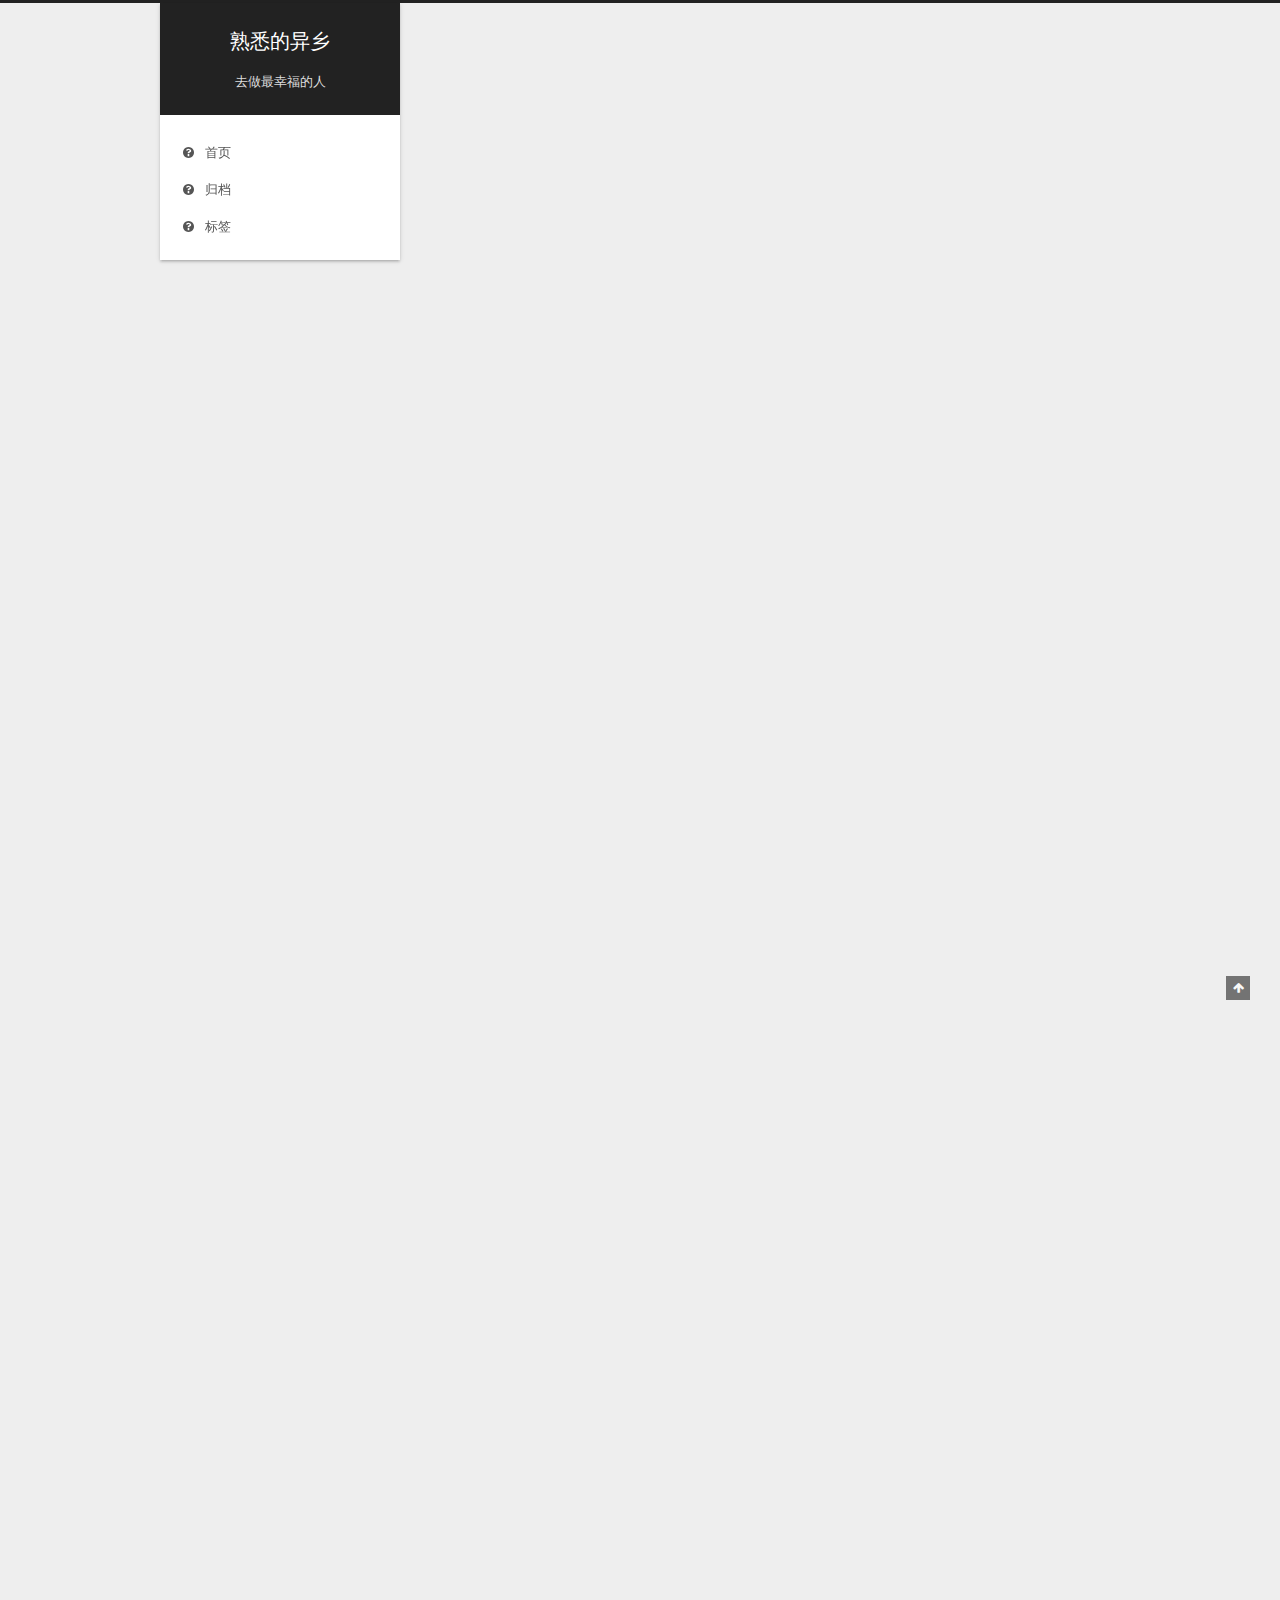
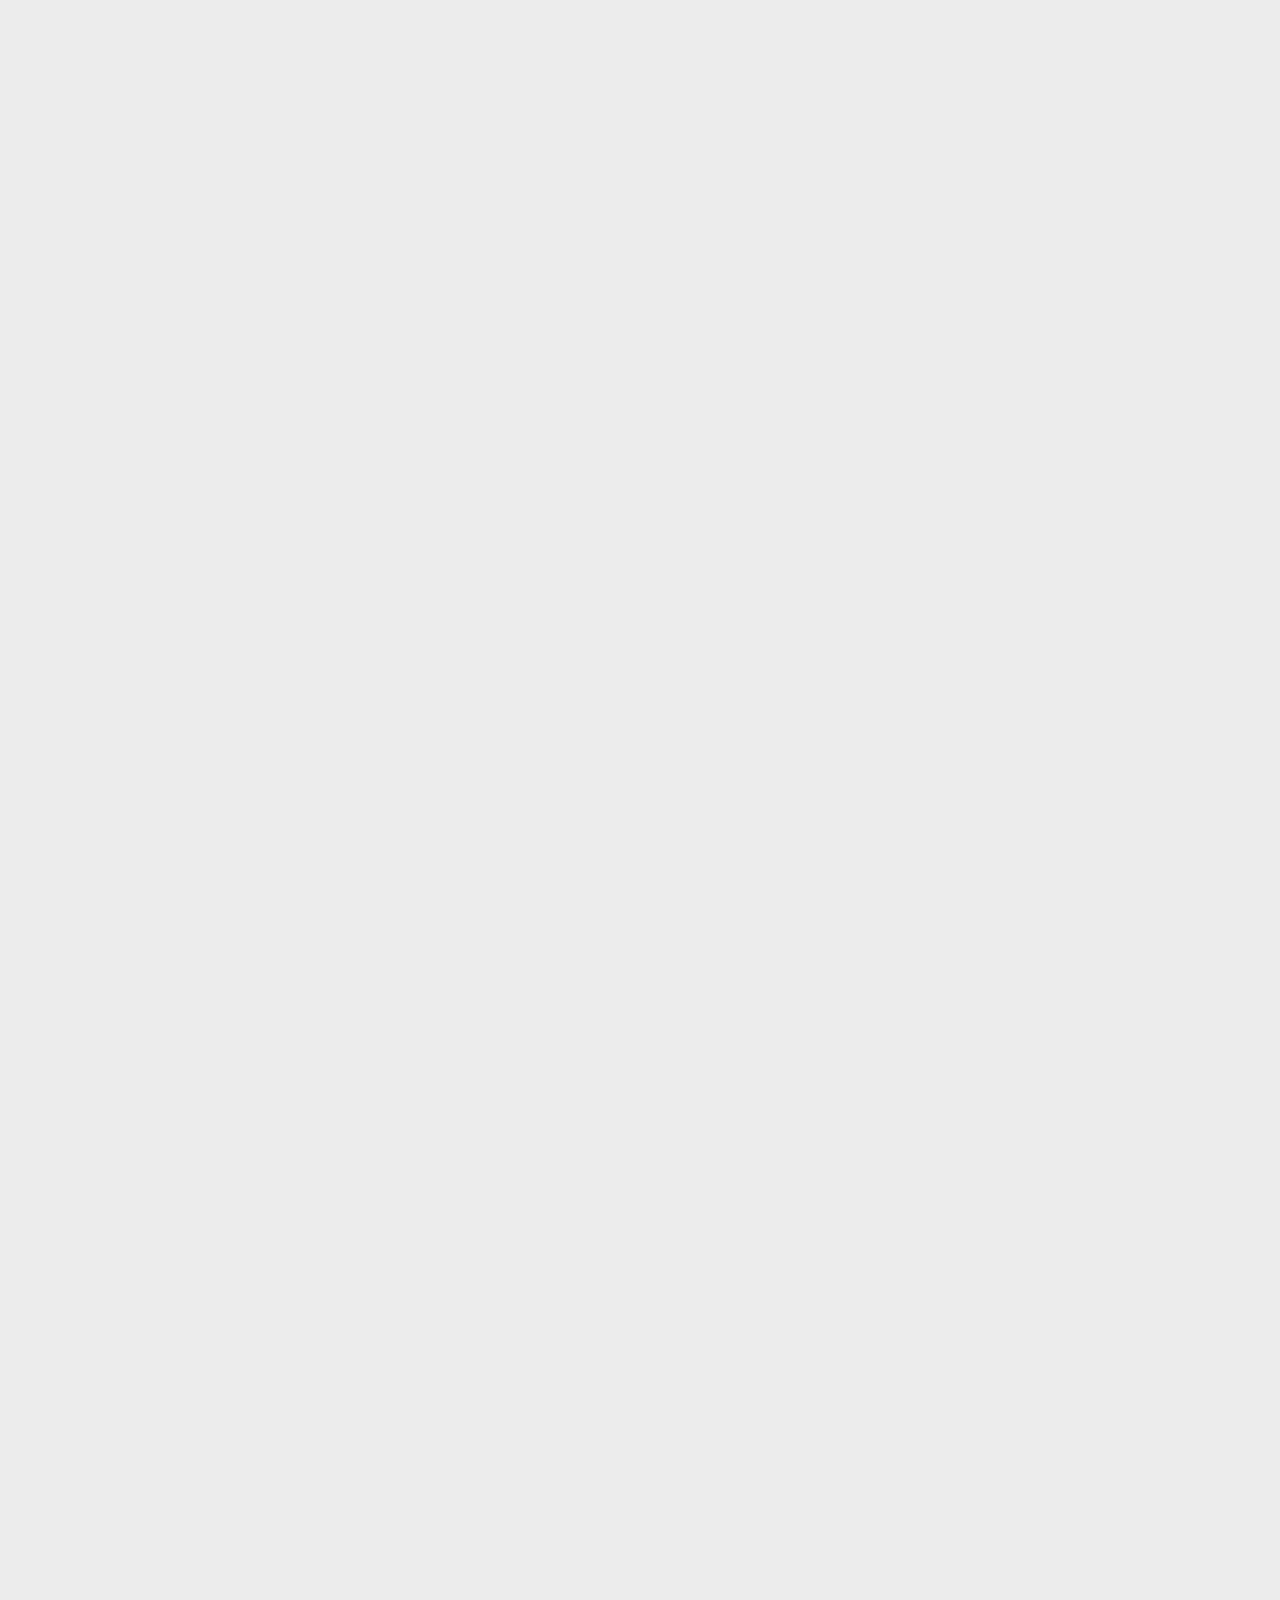
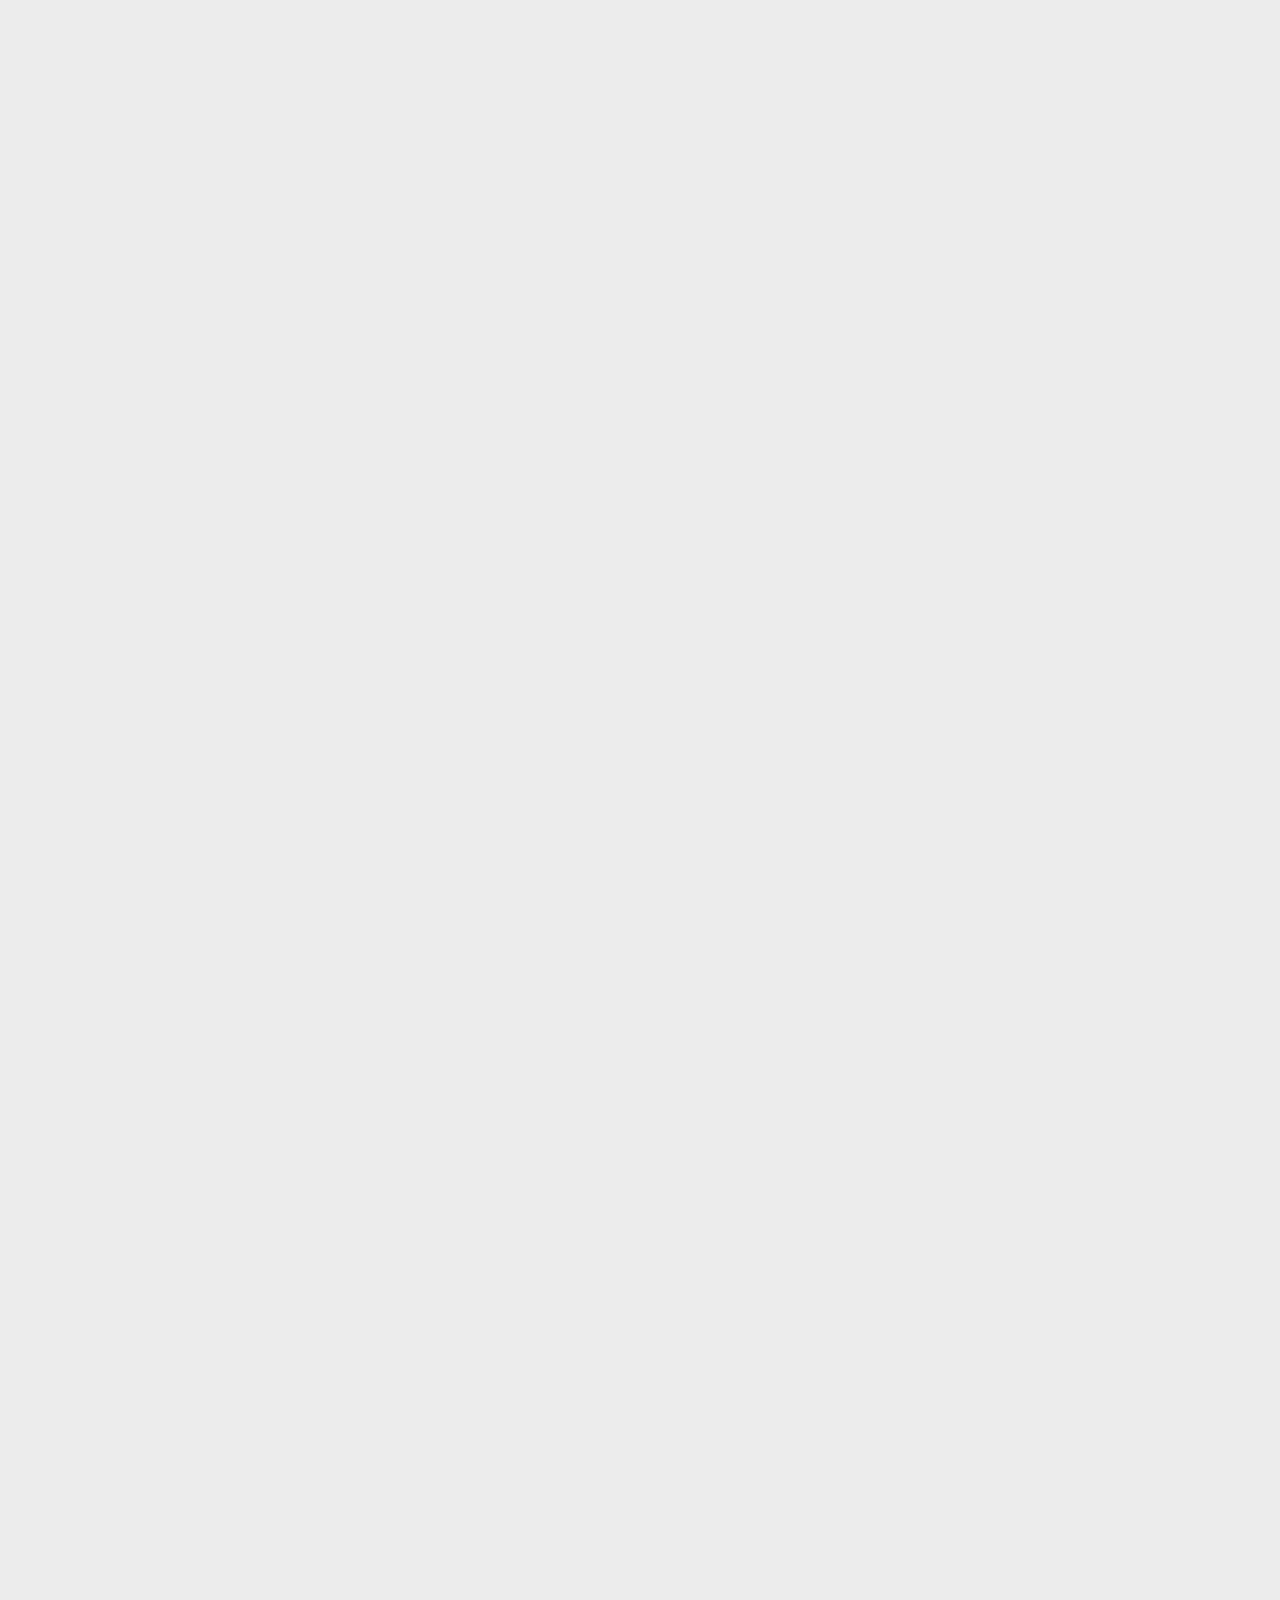
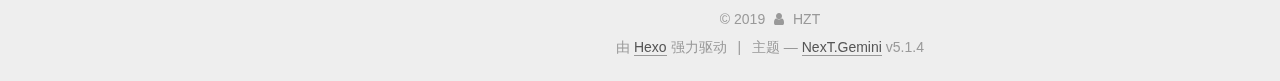
<file: 2019/10/10/新冷战已经打响/index.html>
<!DOCTYPE html>



  


<html class="theme-next gemini use-motion" lang="zh-Hans">
<head><meta name="generator" content="Hexo 3.9.0">
  <meta charset="UTF-8">
<meta http-equiv="X-UA-Compatible" content="IE=edge">
<meta name="viewport" content="width=device-width, initial-scale=1, maximum-scale=1">
<meta name="theme-color" content="#222">









<meta http-equiv="Cache-Control" content="no-transform">
<meta http-equiv="Cache-Control" content="no-siteapp">
















  
  
  <link href="/lib/fancybox/source/jquery.fancybox.css?v=2.1.5" rel="stylesheet" type="text/css">







<link href="/lib/font-awesome/css/font-awesome.min.css?v=4.6.2" rel="stylesheet" type="text/css">

<link href="/css/main.css?v=5.1.4" rel="stylesheet" type="text/css">


  <link rel="apple-touch-icon" sizes="180x180" href="/images/apple-touch-icon-next.png?v=5.1.4">


  <link rel="icon" type="image/png" sizes="32x32" href="/images/favicon-32x32-next.png?v=5.1.4">


  <link rel="icon" type="image/png" sizes="16x16" href="/images/favicon-16x16-next.png?v=5.1.4">


  <link rel="mask-icon" href="/images/logo.svg?v=5.1.4" color="#222">





  <meta name="keywords" content="Hexo, NexT">










<meta name="description" content="美国和中国已经铁定要打一场数十年的比赛。但是如果华盛顿能够比北京更耐心的话，它能够赢。">
<meta property="og:type" content="article">
<meta property="og:title" content="新冷战已经打响">
<meta property="og:url" content="http://hzt12345.github.io/2019/10/10/新冷战已经打响/index.html">
<meta property="og:site_name" content="熟悉的异乡">
<meta property="og:description" content="美国和中国已经铁定要打一场数十年的比赛。但是如果华盛顿能够比北京更耐心的话，它能够赢。">
<meta property="og:locale" content="zh-Hans">
<meta property="og:updated_time" content="2019-10-09T17:17:41.073Z">
<meta name="twitter:card" content="summary">
<meta name="twitter:title" content="新冷战已经打响">
<meta name="twitter:description" content="美国和中国已经铁定要打一场数十年的比赛。但是如果华盛顿能够比北京更耐心的话，它能够赢。">



<script type="text/javascript" id="hexo.configurations">
  var NexT = window.NexT || {};
  var CONFIG = {
    root: '/',
    scheme: 'Gemini',
    version: '5.1.4',
    sidebar: {"position":"left","display":"post","offset":12,"b2t":false,"scrollpercent":false,"onmobile":false},
    fancybox: true,
    tabs: true,
    motion: {"enable":true,"async":false,"transition":{"post_block":"fadeIn","post_header":"slideDownIn","post_body":"slideDownIn","coll_header":"slideLeftIn","sidebar":"slideUpIn"}},
    duoshuo: {
      userId: '0',
      author: 'HZT'
    },
    algolia: {
      applicationID: '',
      apiKey: '',
      indexName: '',
      hits: {"per_page":10},
      labels: {"input_placeholder":"Search for Posts","hits_empty":"We didn't find any results for the search: ${query}","hits_stats":"${hits} results found in ${time} ms"}
    }
  };
</script>



  <link rel="canonical" href="http://hzt12345.github.io/2019/10/10/新冷战已经打响/">





  <title>新冷战已经打响 | 熟悉的异乡</title>
  








</head>

<body itemscope itemtype="http://schema.org/WebPage" lang="zh-Hans">

  
  
    
  

  <div class="container sidebar-position-left page-post-detail">
    <div class="headband"></div>

    <header id="header" class="header" itemscope itemtype="http://schema.org/WPHeader">
      <div class="header-inner"><div class="site-brand-wrapper">
  <div class="site-meta ">
    

    <div class="custom-logo-site-title">
      <a href="/" class="brand" rel="start">
        <span class="logo-line-before"><i></i></span>
        <span class="site-title">熟悉的异乡</span>
        <span class="logo-line-after"><i></i></span>
      </a>
    </div>
      
        <p class="site-subtitle">去做最幸福的人</p>
      
  </div>

  <div class="site-nav-toggle">
    <button>
      <span class="btn-bar"></span>
      <span class="btn-bar"></span>
      <span class="btn-bar"></span>
    </button>
  </div>
</div>

<nav class="site-nav">
  

  
    <ul id="menu" class="menu">
      
        
        <li class="menu-item menu-item-home">
          <a href="/" rel="section">
            
              <i class="menu-item-icon fa fa-fw fa-question-circle"></i> <br>
            
            首页
          </a>
        </li>
      
        
        <li class="menu-item menu-item-archives">
          <a href="/archives" rel="section">
            
              <i class="menu-item-icon fa fa-fw fa-question-circle"></i> <br>
            
            归档
          </a>
        </li>
      
        
        <li class="menu-item menu-item-tags">
          <a href="/tags" rel="section">
            
              <i class="menu-item-icon fa fa-fw fa-question-circle"></i> <br>
            
            标签
          </a>
        </li>
      

      
    </ul>
  

  
</nav>



 </div>
    </header>

    <main id="main" class="main">
      <div class="main-inner">
        <div class="content-wrap">
          <div id="content" class="content">
            

  <div id="posts" class="posts-expand">
    

  

  
  
  

  <article class="post post-type-normal" itemscope itemtype="http://schema.org/Article">
  
  
  
  <div class="post-block">
    <link itemprop="mainEntityOfPage" href="http://hzt12345.github.io/2019/10/10/新冷战已经打响/">

    <span hidden itemprop="author" itemscope itemtype="http://schema.org/Person">
      <meta itemprop="name" content="HZT">
      <meta itemprop="description" content>
      <meta itemprop="image" content="/images/avatar.gif">
    </span>

    <span hidden itemprop="publisher" itemscope itemtype="http://schema.org/Organization">
      <meta itemprop="name" content="熟悉的异乡">
    </span>

    
      <header class="post-header">

        
        
          <h1 class="post-title" itemprop="name headline">新冷战已经打响</h1>
        

        <div class="post-meta">
          <span class="post-time">
            
              <span class="post-meta-item-icon">
                <i class="fa fa-calendar-o"></i>
              </span>
              
                <span class="post-meta-item-text">发表于</span>
              
              <time title="创建于" itemprop="dateCreated datePublished" datetime="2019-10-10T00:00:00+08:00">
                2019-10-10
              </time>
            

            

            
          </span>

          

          
            
          

          
          

          

          

          
              <div class="post-description">
                  美国和中国已经铁定要打一场数十年的比赛。但是如果华盛顿能够比北京更耐心的话，它能够赢。
              </div>
          

        </div>
      </header>
    

    
    
    
    <div class="post-body" itemprop="articleBody">

      
      

      
        <p>罗伯特·卡普兰（Robert Kaplan）</p>
<p>在2005年6月，我在<em>Atlantic</em>发表了封面文章《我们该如何打中国》。我写道：“美国和中国的军事竞争会定义21世纪。中国是一个比俄罗斯更加难以对付的对手。”我继续解释，未来的战争是海洋战争，伴随各种抽象的战争系统，尽管14年前反恐战争正在高潮。</p>
<p>过去的未来已经到来，完全是一场新的冷战。中国黑客持续不断对美国战舰维修记录、五角大楼员工记录的攻击，以及等等其他方式的战争。这种状况会持续数十年，还只会更糟糕，无论中美元首之间达成什么协议，他们微笑的照片只会把金融市场暂时推向天空。新冷战是持久的，一系列原因将军和战略学家都明白，但是很多人，尤其是出没于达沃斯论坛的商业和金融界的人仍然否认。而且，由于美中关系是世界上最关键的双边关系，具有许多间接和再间接效应，中美之间的冷战正成为地缘政治的消极组织原则，市场将不得不为此付出代价。</p>
<p>这是因为中美之间的关系是鲜明和根本的。协商仅仅能控制，而绝不能真正解决。</p>
<p>中国决心把美国的海军和空军赶出西太平洋（南海和东海），然而美国军队军心继续驻扎。从中国的角度看，他们的投入完全合理的。他们看待南中国海的方式和美国战略者在19世纪和20世纪早期看待加勒比海的方式是一样的：他们大陆重要的蓝海延伸，控制它让他们能够把海军和舰队推进到更广的太平洋和印度洋，也可以软化台湾。类似于美国控制加勒比海能让美国战略性地控制西半球，也因此在一战、二战和冷战中影响东半球的战略平衡。对美国来说，全球力量都从加勒比海开始，对中国来说，一切都从南海开始。</p>
<a id="more"></a>

<p>但是美国不会从西太平洋挪开。美国的国防机构，官方和民间的，都认为美国一直是太平洋地区的力量：马修·佩里（Matthew Perry）于1853年对日本开放贸易，1899年美国对菲律宾进行了征服和占领，第二次世界大战中流血的海军陆战队登陆了许多太平洋岛屿，第二次世界大战后日本的失败和重建，朝鲜战争和越南战争，最重要的是，华盛顿目前的条约联盟从日本向南延伸到澳大利亚。这是感情和历史性的承诺：这是我作为一名驻扎在西太平洋的美国军舰上的随员所亲身经历的。</p>
<p>事实上，美国防务部门被中国威胁的刺激远超俄罗斯。它认为中国有作为崛起的技术大国的敏捷能力，不受美国自身冰冷的、官僚主义监管的影响，有可能赶上来，而且有可能在5G网络和电子战系统方面超过美国。（硅谷简直永远不会像中国迅速发展的高科技部门和政府合作的程度那样，和五角大楼合作。）中国是美国军方目前正在应对的主要威胁。</p>
<p>美国拒绝把蓝海领域让给中国受自由派鹰派的支持，他们可能会为即将上任的民主党政府亚洲职位供职，更不用说共和党——无论是亲总统还是反对总统唐纳德·特朗普的人。对所谓的遏止派和新孤立主义者而言，说到底，他们真正想的是把美国的地面部队撤出中东，那可能实际上会加强美国对抗中国的态势。对左翼民主党进步主义者来说，谈及与中国贸易谈判的红线，他们和特朗普自己的经济顾问差不太多。记住民主党候选人希拉里·克林顿由于党内压力被迫和TPP自由贸易协定断绝关系。事实上，从尼克松总统1972年访华以来，美国对太平洋的政策一直显著一致，无论哪一个党执政，对华政策的转变已经好像是两党共同拥护的事务，也因此不太可能被弹劾或是总统选举急剧改变。</p>
<p>在贸易谈判中，真正惹怒特朗普和民主党（温和和进步派都一样）的是中国做生意的方式：窃取知识产权、通过控股收购的方式获得敏感技术、整合公有和私有行业使其企业获得不公平的优势（至少通过全球资本主义贸易系统的规则）、汇率操纵等等。贸易谈判无论成功与否，都不会改变这些基本因素。中国只会在略微改动其商业模式。</p>
<p>因为和中国的经济紧张关系永远不会显著缓解，只会让军事环境恶化。中国军舰从美军驱逐舰前横插过去的时候，或者中国拒绝美军两栖攻击舰访问香港的时候（正如去年秋天发生的那样），这不可能和对贸易的激进论战环境脱离看。随着自由主义世界秩序的衰落，一个更为正常的地缘政治对抗的历史时代已经开始，而贸易紧张仅仅是这种对抗的伴奏。为了理解正在发生的事，我们必须停止人为割裂中美贸易紧张关系和中美军事紧张关系之间的联系。</p>
<p>新冷战也有意识形态的方面。几十年来中国危险的发展在美国被认为是积极的，邓小平和他继任者相对开明的威权主义容易被容忍，尤其是美国的商业界。但是在习近平任内，中国已经从软性的威权主义变为了硬性的威权主义。与其说是一个受退休规则约束的非激进技术官僚的合议团体，不如说现在有一个具有萌芽的个人崇拜的终身总统，通过包括面部识别在内的数字手段监督思想控制，并跟踪公民的网络搜索。它正在变得让人心里发毛，美国两党的领导人都越来越被它排斥。这个政权近年来在劳改营一直监禁多达100万维吾尔族穆斯林。美国和中国制度之间的哲学鸿沟正在变得和美国民主制度和苏联共产主义之间的鸿沟一样大。</p>
<p>要记住科技扩大了这种冲突，而不是减小了它。因为美国和中国现在在同一个数字生态中，整合之战可能会第一次在历史上发生，国界不是几千里那么远，而仅仅是一个鼠标点击那么远：中国可以入侵美国的商业和军事网络，美国也可以入侵他们的。太平洋再也不是曾经那个屏障了。在更大的视野中来看，从更大的意义上说，正是太平洋地区几十年资本主义和伪资本主义经济发展的成功，创造了进行这种高端军事和网络军备竞赛所需的财富。诚然，如果没有之前的经济繁荣，新的战争时代是不可能的：杯子是半空的，正是因为它是半满的。这是耶鲁大学教授保罗·布拉肯（Paul Bracken）1999年的先见之明《东方之火：亚洲军事力量的崛起与第二核时代》（<em>Fire in the East:the Rise of Asian Military Power and the Second Nuclear Age</em>）一书的主题。</p>
<p>好消息是这一切不会导致流血的战争。坏消息是也可能会。我认为猛烈改变的概率仍然低于50%的底线上，在这一底线上，战争才从可能变为很可能。但是概率显著增加了。不仅是和著名修昔底德式的恐惧、荣誉和利益有关。也有关于中国会在比如台湾问题上变得多激动，也与海空事件（和事故）失控有多容易有关。两国在贸易上斗争越多，中美的军舰在南海靠得越近，随着时间的推移，双方对事件的实际控制力就越小。众所周知，许多战争已经开始，尽管双方都不认为发动战争符合其利益。而南中国海或东海的一场激烈冲突对世界金融体系的影响，将远远超过伊拉克、叙利亚、利比亚或也门的崩溃。</p>
<p>让冷战没有变成热战的原因是对氢弹的恐惧。这点在新冷战中不再使用。核武器的使用和大气层核试验在记忆中不断远去，让双方的政策制定者都不再像五十年代、六十年代的前辈那样惧怕这些武器，尤其是核武库在规模和产量上变得更小，也越来越战术性。而且在精确制导武器和潜在大规模电子攻击的新时代，非核战争的范围被相当程度上地扩展了。不像第一冷战那样，超级大国之间的战争现在是可以考虑的了。</p>
<p>我们真正需要担心的不是一个崛起的中国而是一个衰落的中国。一个经济正在放缓的中国，紧随着一个拥有全新需求和要求的庞大中产阶级的诞生，是一个可能在未来十年经历更多社会和政治紧张的中国。已故哈佛政治科学家塞缪尔·亨廷顿（Samuel Huntington）1968年出版的《变化社会中的政治秩序》（<em>Political Order in Changing Societies</em>）一书的一个主题是，随着国家发展出庞大的中产阶级，政治动荡的可能性就越大。这会激励中国的领导层进一步地煽动民族主义作为社会凝聚的一种手段。虽然怀疑论者，特别是全球商界的怀疑论者，认为南海和东海只是一堆伸入水中的岩石，但中国民众并不这么认为。对他们来说，几乎和台湾一样，南海也是神圣的领土。而唯一阻止中国在东海变得更加咄咄逼人的事实，是担心日本可能在公开冲突中击败中国，这将使北京的领导层蒙羞，以至于它可能会对中共自身的稳定提出质疑。因此，中国将等待数年，直到在海空力量上超过日本。北京的统治者知道他们的策略与中国人民的感情有多么紧密的契合。事实上，与旧冷战相比，新冷战更容易受到由经济混乱引发的非理性情绪的影响。</p>
<p>在20世纪下半叶，美国和苏联各自都有内部的规模经济（尽管和对方不一样），这比美国和中国经济现在受到更好的保护，免受全球化带来的不稳定因素的影响。正是军事、贸易、经济和意识形态紧张局势的融合，加上数字时代造成的不稳定及其物理距离的崩溃，才造成了美中关系的一个不好的循环。</p>
<p>21世纪上半叶的地缘政治挑战是严峻的：如何防止美中冷战升温。</p>
<p>防止一场热战意味着不仅美国国务院，五角大楼的美国将领们也将加强外交，与中国将领们交谈和访问，以建立一个相当于旧冷战热线的关系网络。这种外交必须避免将美中关系缩小为一个有争议的主题的诱惑，无论是贸易还是南海。这可能意味着在贸易问题上使出浑身解数，但始终保持公众言论的冷静和理性。在这场竞争中，激情成为真正的敌人，因为在全球社交媒体的扩音器世界里，激情激起了维护地位的冲动，而地位往往是战争的主要来源。这意味着，最重要的是从美国外交官乔治·肯南（George Kennan）关于遏制的剧本中窃取了一个概念：保持警惕，但始终愿意在个别问题和危机中妥协。等他们出来。因为，以一种与旧苏联体制截然不同的方式，中国体制越是专制，随着时间的推移，它比美国更容易崩溃。</p>
<h2 id="我的观察"><a href="#我的观察" class="headerlink" title="我的观察"></a>我的观察</h2><p>本文作者，Robert Kaplan，是美国重要的智库成员。美国政界的观点并不是高度统一，虽然他的观点仅仅是一派观点，但是令人惊悚的“新冷战”的调子，不得不让人高度注意。</p>
<p>这篇文章更多是定调子，所以论断比较多，论证比较少。新冷战要怎么打，文章没有太多涉及。但是可以推想，Kaplan一定又是拿出美苏冷战的老黄历，期待中国一夜之间的崩溃再次降临。</p>
<p>本文更多在讲为什么要打冷战，或者说，为什么冷战是不可避免的。</p>
<p>首先是在军事上，中国追求南海控制权。作者讲的很明白，中国一旦控制了南海，就相当于控制了西太平洋和印度洋，中国就可以开始扩张全球力量。这是美国绝对不能忍受的，所以两党在对华政策上高度统一。中国绝不能希望换个总统上台就对中国心慈手软。</p>
<p>其次是在经济上，美国人讨厌的不是贸易顺差，而是中国不断增长的科技实力，这一点两党也是高度统一的。作者也清楚，中国不可能改变这一发展模式，所以中美之间的经济矛盾会持续存在。</p>
<p>最后是意识形态上，中国完全没有被和平演变，向美国政治体制靠拢的迹象。所以意识形态上，中美也是敌人。</p>
<p>正因为军事、经济、意识形态上的根本分歧，中国是美国的敌人，美国一定要打败中国，手段就是新冷战。Kaplan甚至叫嚣着中美热战，认为现阶段的各种条件让热战成为可能。</p>
<p>Kaplan的观点一开始是让人恼火的，但是细细一品，又是让人开心的。</p>
<p>恼火的是，Kaplan以及他代表的一部分美国人的观点，极其傲慢，对中国人完全没有尊重。这一点是可以理解的。美国有基督教传统，现在基督教在美国都有相当的影响。即使部分美国人不再信仰上帝，但是他们的宗教狂热被投射到了“自由民主”的意识形态上，自由主义成为了现代的宗教。这些美国人对待中国始终是以传教士甚至是圣战者的姿态。他们所渴望的自由主义在全球的胜利并不是理性的，他们会把以自由之名的入侵美化为对愚昧“异教徒”的启蒙。中国就是自由主义统一全球、历史终结于自由民主道路上最大的障碍，是美国的眼中钉、肉中刺。如果从宗教的角度理解美国，美国的傲慢是可以理解的，但仍然是完全不可接受的。</p>
<p>作者没有明确提出的一点是，美国对全球自由主义秩序的安排是单极化的世界，是美国主导的世界，中国是美国的附庸，或者说经济殖民地。无论美国的美国的意识形态如何，仅仅是这一点，中国也是完全不可能接受的。</p>
<p>那令人开心的是什么呢？就是傲慢带来的愚蠢。敌人的愚蠢真是最好的礼物。但就“而唯一阻止中国在东海变得更加咄咄逼人的事实，是担心日本可能在公开冲突中击败中国，这将使北京的领导层蒙羞，”这一点，就知道作者是如何得昏聩。不用系统地论证中国的军事力量比日本强在哪里，只需要问中国都有两艘航空母舰了，日本的航空母舰在哪里？中国海军为什么会怕日本海自？对中国的歧视让他根本看不到真实的世界。</p>
<p>从根本上来说，Kaplan对新冷战的全部自信就来自于对美国军事力量的自信。如果美国的军事力量比他想象得要弱，或者中国的军事力量比他想象的要强，怎么办？或者说只要中国在西太平洋可以压制美国，中美冷战的基础就不存在，中美冷战就打不起来。一旦中美军事对峙甚至冲突，美国失败，美国就只能彻底退出西太平洋。</p>
<p>中美在西太平洋军事力量对比如何？我不知道，不打一仗也没人能知道。可我从作者对日本军事力量的描述中知道，他显然是在带着有色眼镜看老黄历，痴人说梦。不过仍有些蛛丝马迹可循：2016年中美南海对峙最终以美国的退缩告终。中国的军事能力可见一斑。</p>
<p>可是黄岩岛对中国围堵的失利却没有让美国所有人清醒。显然，老天爷在准备更大的礼物。</p>

      
    </div>
    
    
    

    

    

    
      <div>
        <ul class="post-copyright">
  <li class="post-copyright-author">
    <strong>本文作者：</strong>
    HZT
  </li>
  <li class="post-copyright-link">
    <strong>本文链接：</strong>
    <a href="http://hzt12345.github.io/2019/10/10/新冷战已经打响/" title="新冷战已经打响">http://hzt12345.github.io/2019/10/10/新冷战已经打响/</a>
  </li>
  <li class="post-copyright-license">
    <strong>版权声明： </strong>
    本博客所有文章除特别声明外，均采用 <a href="https://creativecommons.org/licenses/by-nc-sa/3.0/" rel="external nofollow" target="_blank">CC BY-NC-SA 3.0</a> 许可协议。转载请注明出处！
  </li>
</ul>

      </div>
    

    <footer class="post-footer">
      

      
      
      

      
        <div class="post-nav">
          <div class="post-nav-next post-nav-item">
            
          </div>

          <span class="post-nav-divider"></span>

          <div class="post-nav-prev post-nav-item">
            
              <a href="/2019/10/20/华盛顿和北京在打一场新冷战吗？/" rel="prev" title="中国行为的起源">
                中国行为的起源 <i class="fa fa-chevron-right"></i>
              </a>
            
          </div>
        </div>
      

      
      
    </footer>
  </div>
  
  
  
  </article>



    <div class="post-spread">
      
    </div>
  </div>


          </div>
          


          

  



        </div>
        
          
  
  <div class="sidebar-toggle">
    <div class="sidebar-toggle-line-wrap">
      <span class="sidebar-toggle-line sidebar-toggle-line-first"></span>
      <span class="sidebar-toggle-line sidebar-toggle-line-middle"></span>
      <span class="sidebar-toggle-line sidebar-toggle-line-last"></span>
    </div>
  </div>

  <aside id="sidebar" class="sidebar">
    
    <div class="sidebar-inner">

      

      
        <ul class="sidebar-nav motion-element">
          <li class="sidebar-nav-toc sidebar-nav-active" data-target="post-toc-wrap">
            文章目录
          </li>
          <li class="sidebar-nav-overview" data-target="site-overview-wrap">
            站点概览
          </li>
        </ul>
      

      <section class="site-overview-wrap sidebar-panel">
        <div class="site-overview">
          <div class="site-author motion-element" itemprop="author" itemscope itemtype="http://schema.org/Person">
            
              <p class="site-author-name" itemprop="name">HZT</p>
              <p class="site-description motion-element" itemprop="description">把爱情留给身边最爱的姑娘</p>
          </div>

          <nav class="site-state motion-element">

            
              <div class="site-state-item site-state-posts">
              
                <a href="/archives">
              
                  <span class="site-state-item-count">2</span>
                  <span class="site-state-item-name">日志</span>
                </a>
              </div>
            

            

            

          </nav>

          

          

          
          

          
          

          

        </div>
      </section>

      
      <!--noindex-->
        <section class="post-toc-wrap motion-element sidebar-panel sidebar-panel-active">
          <div class="post-toc">

            
              
            

            
              <div class="post-toc-content"><ol class="nav"><li class="nav-item nav-level-2"><a class="nav-link" href="#我的观察"><span class="nav-number">1.</span> <span class="nav-text">我的观察</span></a></li></ol></div>
            

          </div>
        </section>
      <!--/noindex-->
      

      

    </div>
  </aside>


        
      </div>
    </main>

    <footer id="footer" class="footer">
      <div class="footer-inner">
        <div class="copyright">&copy; <span itemprop="copyrightYear">2019</span>
  <span class="with-love">
    <i class="fa fa-user"></i>
  </span>
  <span class="author" itemprop="copyrightHolder">HZT</span>

  
</div>


  <div class="powered-by">由 <a class="theme-link" target="_blank" href="https://hexo.io">Hexo</a> 强力驱动</div>



  <span class="post-meta-divider">|</span>



  <div class="theme-info">主题 &mdash; <a class="theme-link" target="_blank" href="https://github.com/iissnan/hexo-theme-next">NexT.Gemini</a> v5.1.4</div>




        







        
      </div>
    </footer>

    
      <div class="back-to-top">
        <i class="fa fa-arrow-up"></i>
        
      </div>
    

    

  </div>

  

<script type="text/javascript">
  if (Object.prototype.toString.call(window.Promise) !== '[object Function]') {
    window.Promise = null;
  }
</script>









  












  
  
    <script type="text/javascript" src="/lib/jquery/index.js?v=2.1.3"></script>
  

  
  
    <script type="text/javascript" src="/lib/fastclick/lib/fastclick.min.js?v=1.0.6"></script>
  

  
  
    <script type="text/javascript" src="/lib/jquery_lazyload/jquery.lazyload.js?v=1.9.7"></script>
  

  
  
    <script type="text/javascript" src="/lib/velocity/velocity.min.js?v=1.2.1"></script>
  

  
  
    <script type="text/javascript" src="/lib/velocity/velocity.ui.min.js?v=1.2.1"></script>
  

  
  
    <script type="text/javascript" src="/lib/fancybox/source/jquery.fancybox.pack.js?v=2.1.5"></script>
  


  


  <script type="text/javascript" src="/js/src/utils.js?v=5.1.4"></script>

  <script type="text/javascript" src="/js/src/motion.js?v=5.1.4"></script>



  
  


  <script type="text/javascript" src="/js/src/affix.js?v=5.1.4"></script>

  <script type="text/javascript" src="/js/src/schemes/pisces.js?v=5.1.4"></script>



  
  <script type="text/javascript" src="/js/src/scrollspy.js?v=5.1.4"></script>
<script type="text/javascript" src="/js/src/post-details.js?v=5.1.4"></script>



  


  <script type="text/javascript" src="/js/src/bootstrap.js?v=5.1.4"></script>



  


  




	





  





  












  





  

  

  

  
  

  

  

  

</body>
</html>
</file>
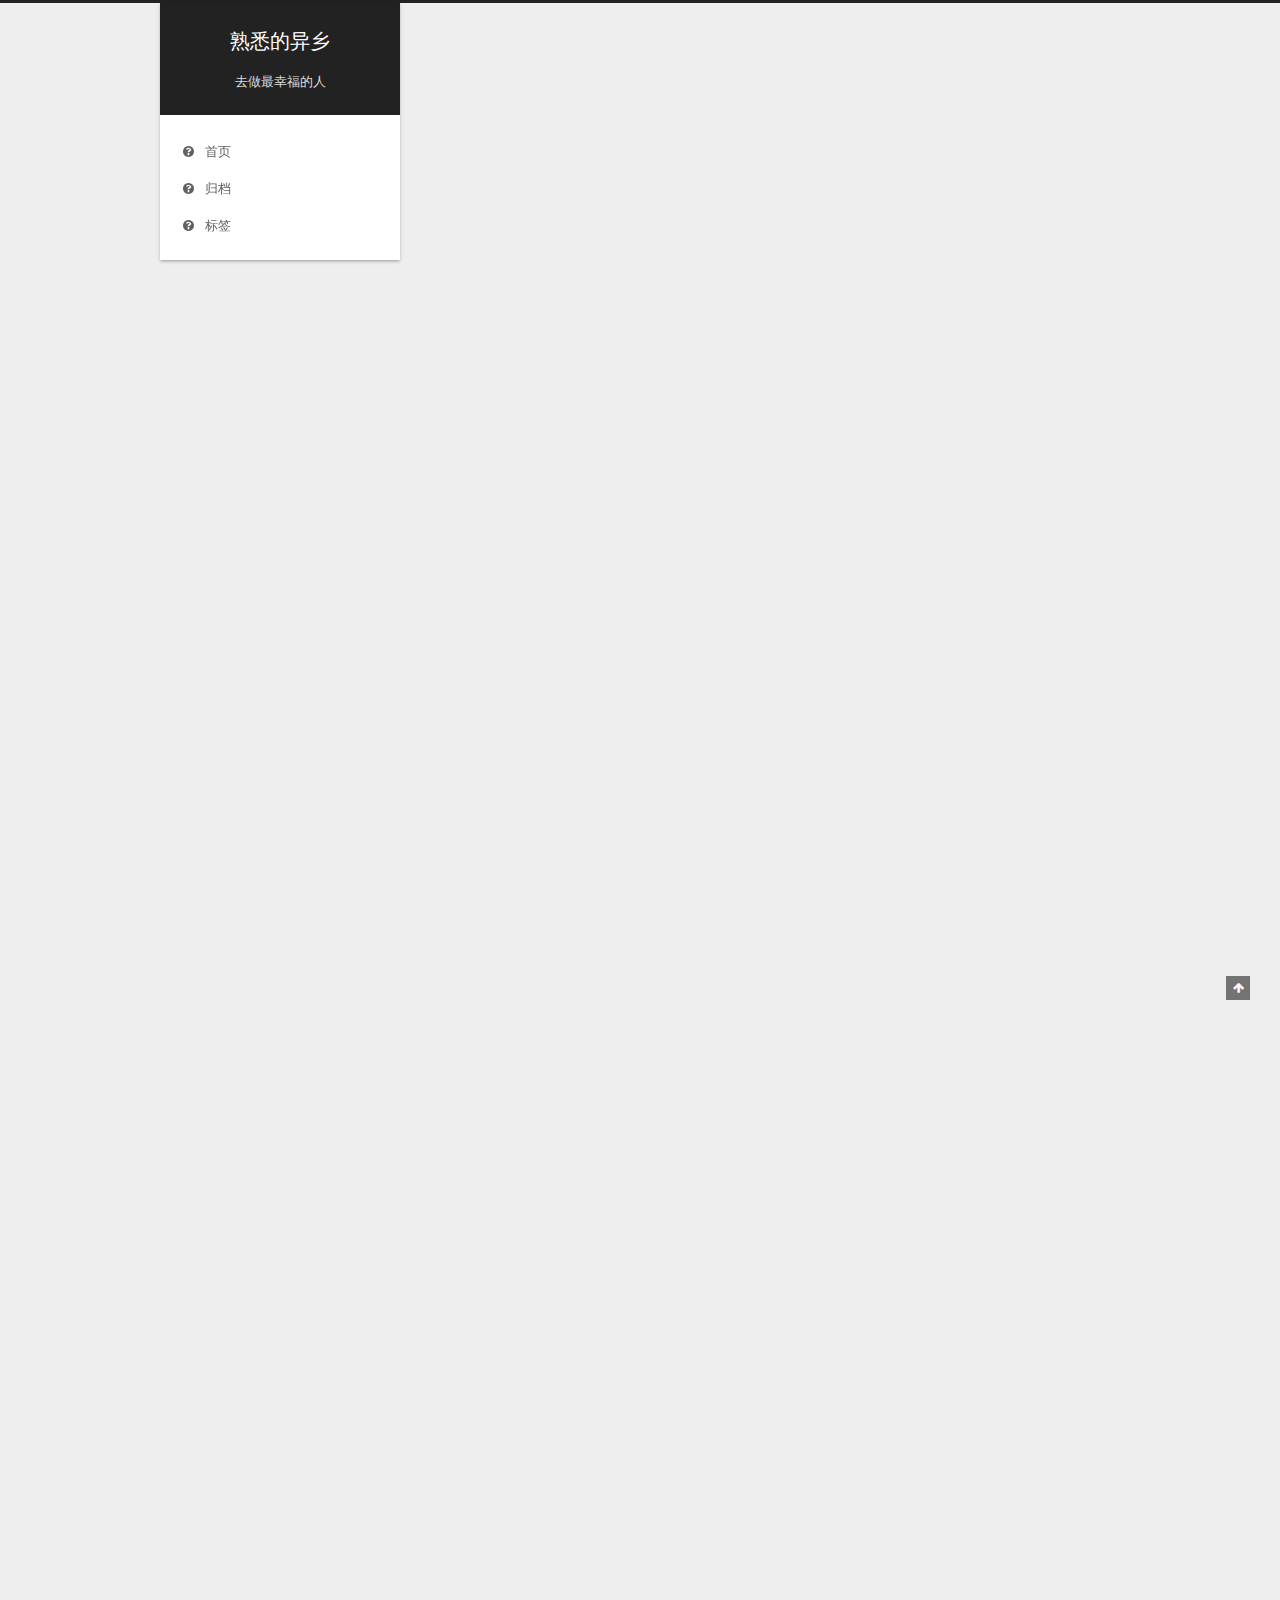
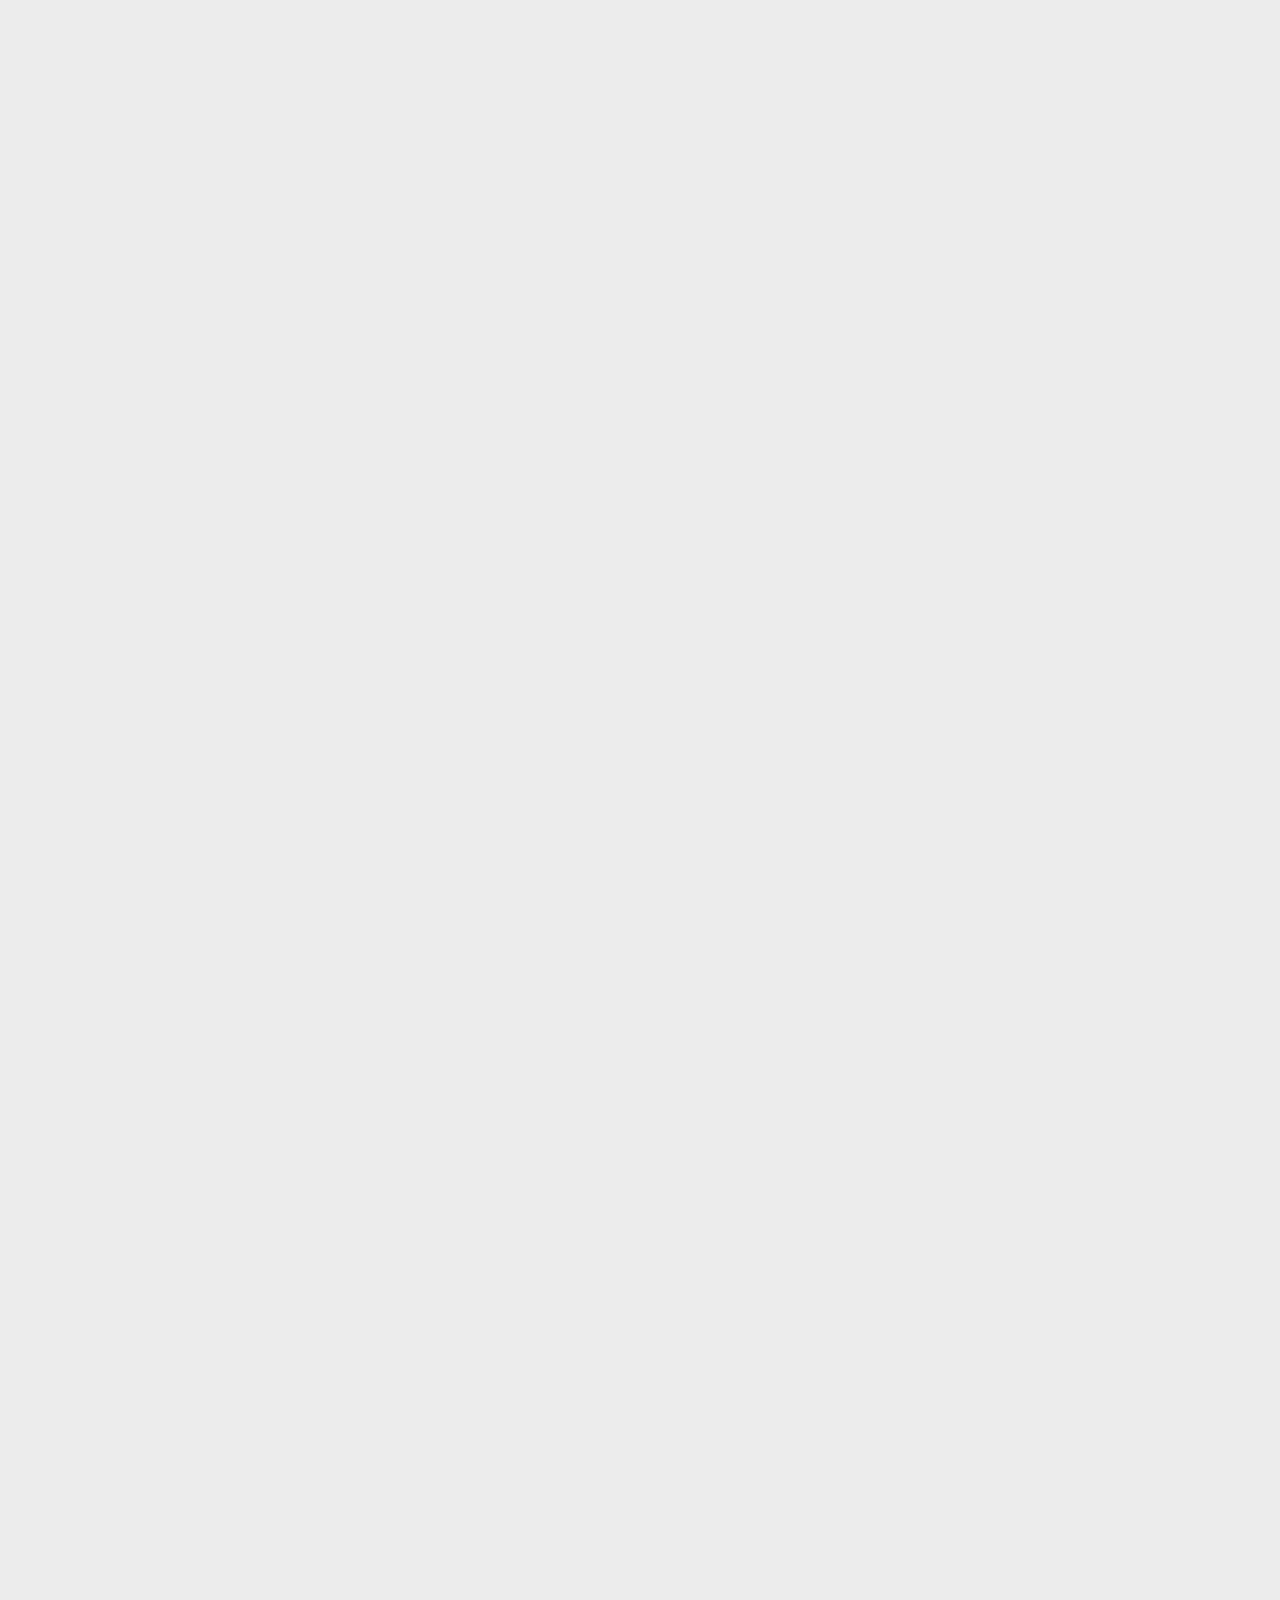
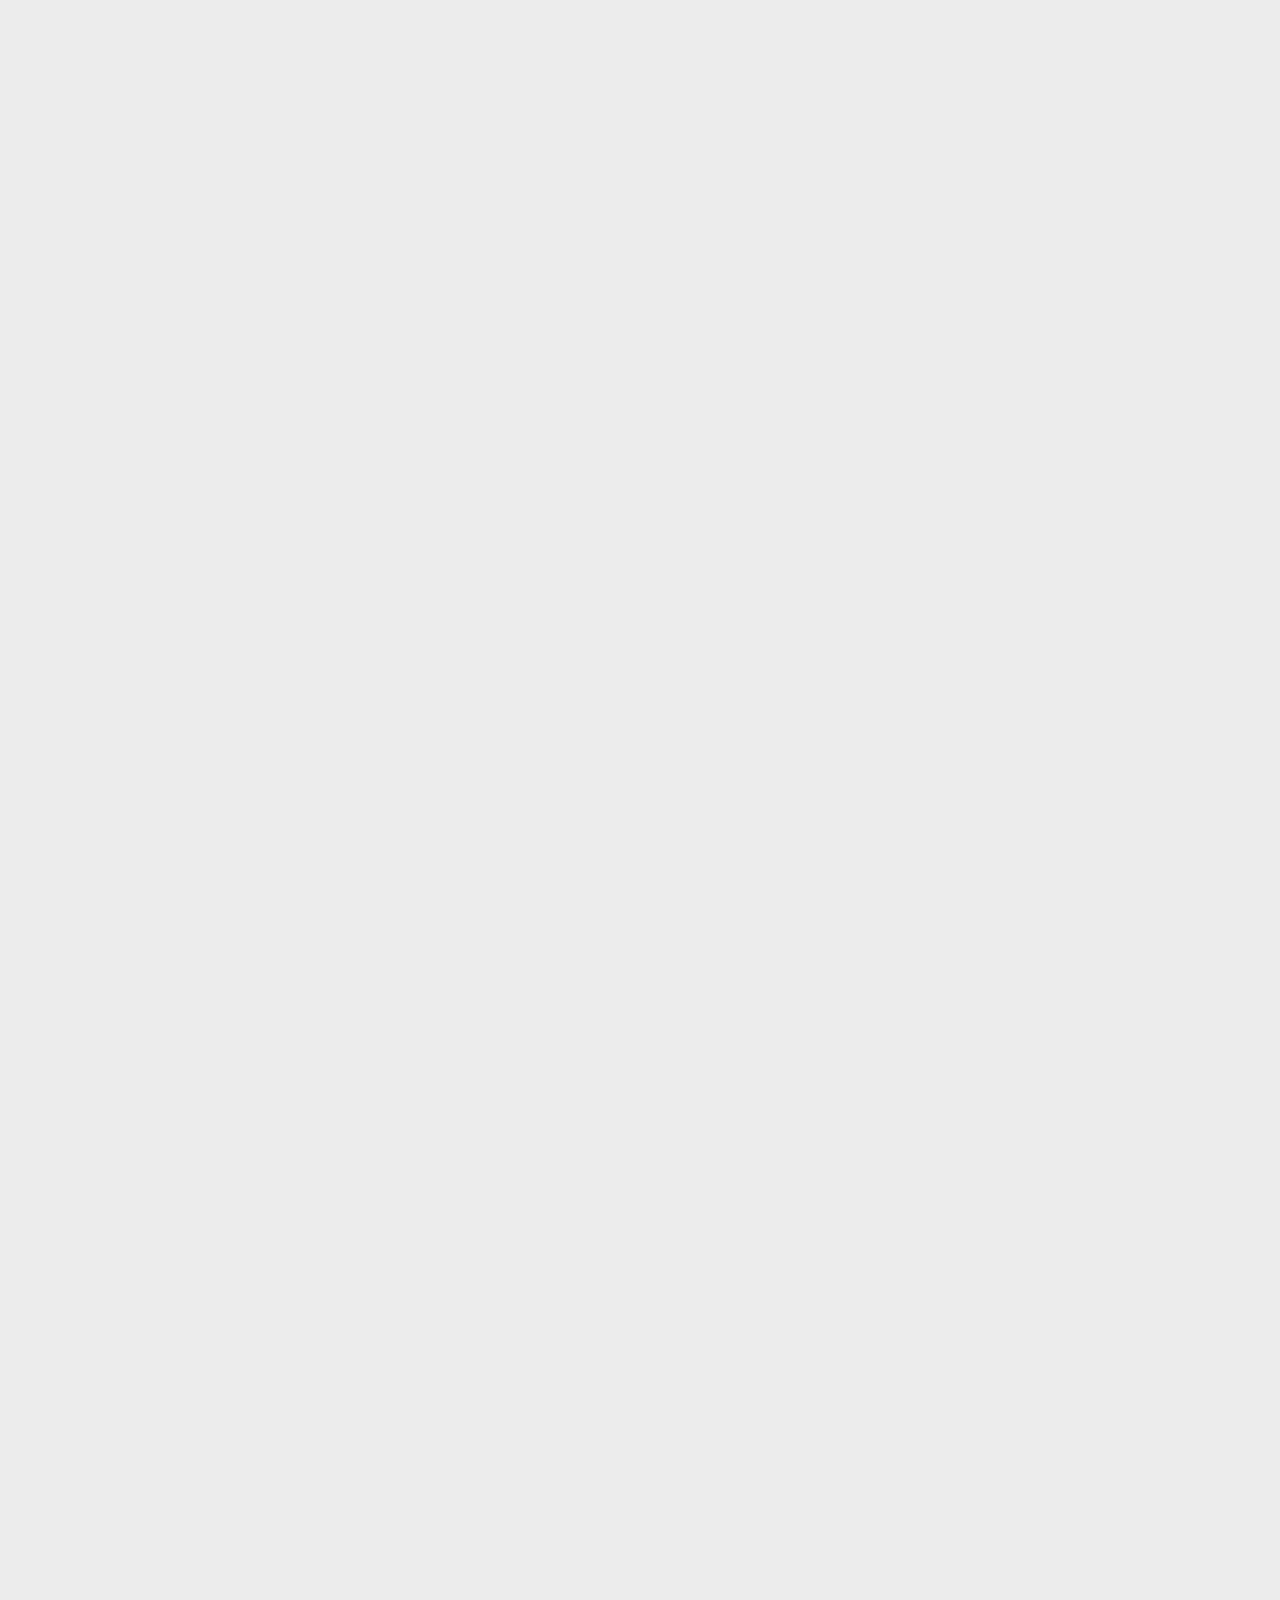
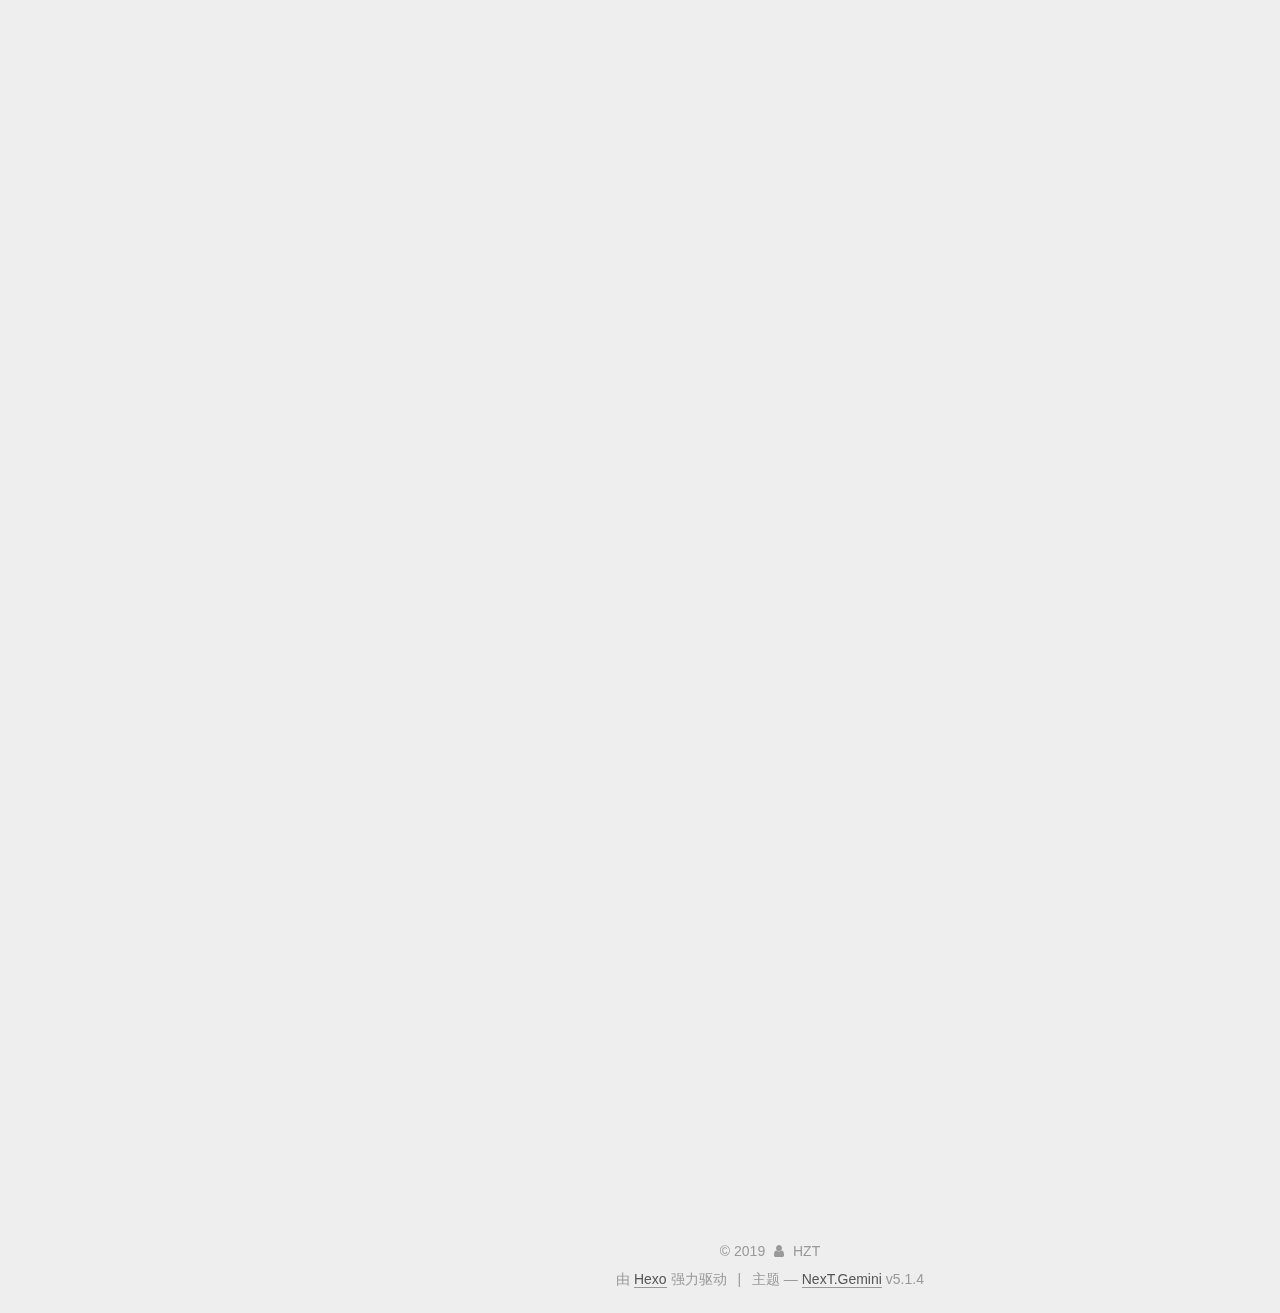
<file: 2019/10/20/华盛顿和北京在打一场新冷战吗？/index.html>
<!DOCTYPE html>



  


<html class="theme-next gemini use-motion" lang="zh-Hans">
<head><meta name="generator" content="Hexo 3.9.0">
  <meta charset="UTF-8">
<meta http-equiv="X-UA-Compatible" content="IE=edge">
<meta name="viewport" content="width=device-width, initial-scale=1, maximum-scale=1">
<meta name="theme-color" content="#222">









<meta http-equiv="Cache-Control" content="no-transform">
<meta http-equiv="Cache-Control" content="no-siteapp">
















  
  
  <link href="/lib/fancybox/source/jquery.fancybox.css?v=2.1.5" rel="stylesheet" type="text/css">







<link href="/lib/font-awesome/css/font-awesome.min.css?v=4.6.2" rel="stylesheet" type="text/css">

<link href="/css/main.css?v=5.1.4" rel="stylesheet" type="text/css">


  <link rel="apple-touch-icon" sizes="180x180" href="/images/apple-touch-icon-next.png?v=5.1.4">


  <link rel="icon" type="image/png" sizes="32x32" href="/images/favicon-32x32-next.png?v=5.1.4">


  <link rel="icon" type="image/png" sizes="16x16" href="/images/favicon-16x16-next.png?v=5.1.4">


  <link rel="mask-icon" href="/images/logo.svg?v=5.1.4" color="#222">





  <meta name="keywords" content="Hexo, NexT">










<meta name="description" content="华盛顿和北京在打一场新冷战吗？">
<meta property="og:type" content="article">
<meta property="og:title" content="中国行为的起源">
<meta property="og:url" content="http://hzt12345.github.io/2019/10/20/华盛顿和北京在打一场新冷战吗？/index.html">
<meta property="og:site_name" content="熟悉的异乡">
<meta property="og:description" content="华盛顿和北京在打一场新冷战吗？">
<meta property="og:locale" content="zh-Hans">
<meta property="og:updated_time" content="2019-10-20T13:03:56.872Z">
<meta name="twitter:card" content="summary">
<meta name="twitter:title" content="中国行为的起源">
<meta name="twitter:description" content="华盛顿和北京在打一场新冷战吗？">



<script type="text/javascript" id="hexo.configurations">
  var NexT = window.NexT || {};
  var CONFIG = {
    root: '/',
    scheme: 'Gemini',
    version: '5.1.4',
    sidebar: {"position":"left","display":"post","offset":12,"b2t":false,"scrollpercent":false,"onmobile":false},
    fancybox: true,
    tabs: true,
    motion: {"enable":true,"async":false,"transition":{"post_block":"fadeIn","post_header":"slideDownIn","post_body":"slideDownIn","coll_header":"slideLeftIn","sidebar":"slideUpIn"}},
    duoshuo: {
      userId: '0',
      author: 'HZT'
    },
    algolia: {
      applicationID: '',
      apiKey: '',
      indexName: '',
      hits: {"per_page":10},
      labels: {"input_placeholder":"Search for Posts","hits_empty":"We didn't find any results for the search: ${query}","hits_stats":"${hits} results found in ${time} ms"}
    }
  };
</script>



  <link rel="canonical" href="http://hzt12345.github.io/2019/10/20/华盛顿和北京在打一场新冷战吗？/">





  <title>中国行为的起源 | 熟悉的异乡</title>
  








</head>

<body itemscope itemtype="http://schema.org/WebPage" lang="zh-Hans">

  
  
    
  

  <div class="container sidebar-position-left page-post-detail">
    <div class="headband"></div>

    <header id="header" class="header" itemscope itemtype="http://schema.org/WPHeader">
      <div class="header-inner"><div class="site-brand-wrapper">
  <div class="site-meta ">
    

    <div class="custom-logo-site-title">
      <a href="/" class="brand" rel="start">
        <span class="logo-line-before"><i></i></span>
        <span class="site-title">熟悉的异乡</span>
        <span class="logo-line-after"><i></i></span>
      </a>
    </div>
      
        <p class="site-subtitle">去做最幸福的人</p>
      
  </div>

  <div class="site-nav-toggle">
    <button>
      <span class="btn-bar"></span>
      <span class="btn-bar"></span>
      <span class="btn-bar"></span>
    </button>
  </div>
</div>

<nav class="site-nav">
  

  
    <ul id="menu" class="menu">
      
        
        <li class="menu-item menu-item-home">
          <a href="/" rel="section">
            
              <i class="menu-item-icon fa fa-fw fa-question-circle"></i> <br>
            
            首页
          </a>
        </li>
      
        
        <li class="menu-item menu-item-archives">
          <a href="/archives" rel="section">
            
              <i class="menu-item-icon fa fa-fw fa-question-circle"></i> <br>
            
            归档
          </a>
        </li>
      
        
        <li class="menu-item menu-item-tags">
          <a href="/tags" rel="section">
            
              <i class="menu-item-icon fa fa-fw fa-question-circle"></i> <br>
            
            标签
          </a>
        </li>
      

      
    </ul>
  

  
</nav>



 </div>
    </header>

    <main id="main" class="main">
      <div class="main-inner">
        <div class="content-wrap">
          <div id="content" class="content">
            

  <div id="posts" class="posts-expand">
    

  

  
  
  

  <article class="post post-type-normal" itemscope itemtype="http://schema.org/Article">
  
  
  
  <div class="post-block">
    <link itemprop="mainEntityOfPage" href="http://hzt12345.github.io/2019/10/20/华盛顿和北京在打一场新冷战吗？/">

    <span hidden itemprop="author" itemscope itemtype="http://schema.org/Person">
      <meta itemprop="name" content="HZT">
      <meta itemprop="description" content>
      <meta itemprop="image" content="/images/avatar.gif">
    </span>

    <span hidden itemprop="publisher" itemscope itemtype="http://schema.org/Organization">
      <meta itemprop="name" content="熟悉的异乡">
    </span>

    
      <header class="post-header">

        
        
          <h1 class="post-title" itemprop="name headline">中国行为的起源</h1>
        

        <div class="post-meta">
          <span class="post-time">
            
              <span class="post-meta-item-icon">
                <i class="fa fa-calendar-o"></i>
              </span>
              
                <span class="post-meta-item-text">发表于</span>
              
              <time title="创建于" itemprop="dateCreated datePublished" datetime="2019-10-20T00:00:00+08:00">
                2019-10-20
              </time>
            

            

            
          </span>

          

          
            
          

          
          

          

          

          
              <div class="post-description">
                  华盛顿和北京在打一场新冷战吗？
              </div>
          

        </div>
      </header>
    

    
    
    
    <div class="post-body" itemprop="articleBody">

      
      

      
        <h1 id="中国行为的起源"><a href="#中国行为的起源" class="headerlink" title="中国行为的起源"></a>中国行为的起源</h1><p>华盛顿和北京在打一场新冷战吗？<br>作者：文安立（Odd Arne Westad） 2019年9月</p>
<p>在1946年2月，当冷战快要来临时，乔治·凯南（George Kennan），美国驻莫斯科代办，给国务院发了一份5000词的电报，其中他尝试解释苏联的行为，并勾勒了对此的回应。一年后，他著名“长电报”的内容被扩展为了一篇《外交事务》（<em>Foreign Affairs</em>）的文章,《苏联行为的起源》（<em>The Sources of Soviet Conduct</em>）。在“X”的署名之下，凯南论证说，苏联的马克思列宁主义意识形态是认真的，，而且这种世界观加上一种深层的不安感，是苏联扩张主义的驱动力。但是这不意味着直接冲突是不可避免的，他指出，因为“克林姆林对于在更强大力量前退缩并无愧疚”。因此，美国为确保他自己长期的安全必须要做的是，遏制苏联的威胁。如果做到了，苏联最终会崩溃。<br>换句话说，遏制是充分且必要的。<br>凯南的信件是尝试理解美苏冲突的权威性文本。尽管一直有争议，还常常被修改（尤其是被作者自己），凯南提出的遏制战旅定义了美国的战略，直到冷战结束。正如凯南预测的，当结局发生的时候，这一切并不是因为美国及其盟友的力量和坚决，更因为苏联系统内部的脆弱和矛盾。<br>现在，七十多年后，美国及其盟友再一次遇到了共产主义的对手，它把美国是做对手，还在寻求区域支配和全球影响力。对于很多人来说，包括在华盛顿和北京的人，类比是很有吸引力的：中美之间存在冷战，美国政策制定者需要新的凯南遏制计划。今年四月，基伦·斯金纳（Kiron Skinner），国务院政策规划主任（ 当《苏联行为的起源》发表时，凯南担任的职务  ），明确地呼吁写一篇新的“X”文章，这次是给中国。</p>
<p>但是如果这样的调查从凯南的地方开始，尝试理解另一边的基本驱动因素，区别就会变成平行线。正是这些区别，曾经苏联行为的起源与现在中国行为的起源之间的差别，这点的存在把世界从另一场冷战中拯救出来。</p>
<h2 id="从财富到权力"><a href="#从财富到权力" class="headerlink" title="从财富到权力"></a>从财富到权力</h2><p>今天的中国有两个关键事实。第一是这个国家经过了一段全世界从未见过的经济增长。第二是，它被一个未经选举的共产党越来越专制地统治，共产党因为人的信念把他们关到监狱里，而且限制任何形式的自由言论和集会。习近平任内，大量信息显示，中国共产党甚至想把人民在邓小平改革时期为自己争取到的有限自由都拿走。也有迹象显示，共产党想让私有企业就范，通过更直接地干预商业的运行。</p>
<p>这些政策之后存在一个逐渐增长的坚决要求，中国的发展模式比西方的更优越。在2017年的一个演讲中，习近平声称，北京是“在为其他发展中国家开辟实现现代化的新道路”，而且“给其他想要加速发展同时保持独立的国家和民族提供新的选择”。根据共产党的说法，西方谈论民主，只是抢夺贫穷国家主权和经济潜力的一个借口。正如中国需要独裁来实现极度的经济发展，照此思路，其他国家可能也需要。尽管这样的信念尚未找到海外的追随者，但是很多中国人相信了共产党版本的真理，相信习近平，由于共产党的领导，“中华民族以崭新的姿态，现在屹立在东方”。这样的观点是中国生活水平空前发展和民族主义的共同产物。共产党推行了无休无止的宣传，内容有关于中国、的伟大和正确，中国人民对自己的成就感到自豪，并热情地拥抱它，这是可以理解的。共产党也宣称，外部世界，尤其是美国，希望消灭中国的进步，或者至少阻止它的进一步发展——和苏联曾经的宣传一样。</p>
<p>让这种民族主义甚至更加邪恶的是，中国领导层宣传的看待历史的特定角度，它把中国从19世纪中期到1949年共产党上台的历史看作一系列无止尽的外国势力的羞辱。尽管这种说法有些道理，但中国共产党也令人恐惧地宣称，党本身是中国人和进一步剥削之间唯一的障碍。由于共产党不可能论证中国需要独裁统治是因为中国人特别不适合执政，因此它必须主张党中央集权对于防止外国人滥权是必要的。但是这样极端中央集权也可能有极端后果。正如凯南正确地观察苏联，“如果任何事出现打断了党作为政治工具的整合性和效能，苏俄可能一夜之间改变，从一个最强的国家变成一个最弱、最可怜的国家。”</p>
<p>中国民族主义另一个麻烦的方面是，它是一个事实上的帝国，却伪装成一个民族国家。中国超过40%的领土，内蒙古、西藏、新疆，原来被那些不认为自己是中国人的人们占据着。尽管中国政府授予了这些“少数民族”特别的权利，他们的故乡被划归进了中国的概念，而且逐渐被占总人口98%的种族上的中国人（或者说汉族，中国政府喜欢这样叫他们）占领。那些抵抗的人最终进了劳改营，正如那些在苏联帝国内要求真正自治的人一样。</p>
<p>表面上，中国政府维持着世界上最差的反面乌托邦，隔壁的朝鲜，而且常常威胁邻居，包括台湾的民主政权，北京视其为分离的省份。这很大程度上对北京来说，不是政治和外交上的好事。中国对南中国海遥远岛屿的军事化，在尖阁诸岛/钓鱼岛问题上与日本的竞争，以及在从美国获取先进导弹防御系统问题上惩罚韩国的企图，都适得其反：东亚今天比十年前更加警惕中国的目标。（按照Pew Research Center的研究，认为中国的发展是正面的韩国人的比例从2002年的66%下跌到了2017年的34%。）尽管这降低了中国的受欢迎程度，此区域的绝大多数人都认为中国会在未来成为主导性的区域力量，他们最好做准备。</p>
<p>这一假定主要建立在中国惊人的经济发展之上。今天，中国相对于美国的经济实力比苏联的相对实力高出两到三倍。虽然发展现在变缓了，但是认为中国会走入本老路，经济停滞的人，几乎肯定错了。即使对中国货物征收的外国关税一直维持高位，中国也有足够的未开发的国内市场来在今后几年推动经济。亚洲其他地区比冷战开始时的西欧要大得多，经济活力也更大，它们担心中国会采取足够的措施，避免通过关税将其拒之门外。</p>
<p>正是在军事和战略方面，美国和中国之间的竞争最难估量。美国今天拥有对中国极大的军事优势：超过20倍的核弹头，巨大优势的空军，至少超过中国3倍的防务预算。它还有盟友（日本和韩国），以及潜在的盟友（印度和越南）在中国周边，它们能拥有自己巨大的军事力量。中国在西半球没有类似的国家。然而在过去十年，东亚的力量天平可察觉地偏向了中国。今天，这个国家拥有足够的陆基弹道导弹、飞机和船只，足以振振有词地说，它已经在其近邻后院取得了军事优势。中国的导弹力量给美国在太平洋的空军基地和航母带来了挑战，以至于华盛顿再也不能声称其在该区域的控制权。这个问题只会更糟，因为中国的海军能力将在未来几年内大幅增长，其军事技术，特别是激光、无人机、网络作战和外层空间能力正迅速赶上美国。尽管美国目前对中国的军事优势远大于对苏联的军事优势，但北京有潜力比莫斯科有更快，更全面的赶超。总体而言，与凯南写下自己的想法时相比，中国更像是美国的对手。</p>
<h2 id="更多变化"><a href="#更多变化" class="headerlink" title="更多变化"></a>更多变化</h2><p>今天的中国与昔日的苏联之间的相似之处，似乎很惊人，当然，始于共产党的统治。过去四十年，被中国市场主导的经济增长蒙蔽，西方逐渐习惯了轻视这个国家倍共产主义专制的事实。尽管有偶尔中国领导人的无情的提醒，比如1989天安门广场大屠杀，西方一致同意中国正在自由化和更加多元化。今天这些预测看起来很愚蠢：中国共产党正在强化它的统治，而且倾向永久掌权。“党的建设的新的伟大工程正在全力以赴，”习近平在2017年宣布。他补充，“我们要更加努力地维护中央的权威和集中统一的领导……党始终是国家的脊梁。”</p>
<p>另一个相似之处是，正如苏联在欧洲寻求主导权一样，中国也在东亚寻求主导权，这个区域对今天的美国来说和冷战开始时的欧洲一样重要。中国使用的方法也很相似——政治和军事勒索，分而治之的策略——实际上它的能力更强。除非美国行动来抵消它，在21世纪20年代后期，中国可能变成东亚没有争议的霸主，从日本到印度尼西亚。和苏联领导人一样，中国领导人把美国视作敌人。他们在国际上很小心和讲理，而且常常宣布他们遵从国际规则，但是在党内的交流中，调子一直是美国正在计划通过外部侵犯和内部颠覆来破坏中国的崛起。“只要我们坚持中国共产党的领导和中国特色社会主义，”2013年的一份公报说，“西方反华势力施压要求紧急改革的立场就不会改变，他们将继续把西方化、分裂和‘颜色革命’的矛头指向中国。”这样的反美主义和斯大林在20世纪40年代后期宣传的极为相似，包括公开呼吁民族主义。1949年，苏联领导的共产党和工人党情报局宣布，西方“主要目的是强制建立盎格鲁-美国世界统治，是对其他国家和人民的奴役，是对民主的摧毁，发动了新的战争。”共产党告诉追随者，美国人恨我们，因为我们是中国人。他们准备统治整个世界，只有共产党阻止了他们。</p>
<h2 id="现在和以后"><a href="#现在和以后" class="headerlink" title="现在和以后"></a>现在和以后</h2><p>但是北京不是苏联。有一件事，苏联的意识形态内在地反对和美国任何形式的长期和平共处。从列宁开始，苏联领导人以零和博弈的观点看待：资产阶级民主和资本主义必定灭亡，共产主义必定胜利。可以是为权宜之计而结盟，甚至有缓和时期，但最终，他们的共产主义形式必须在各地取得胜利，苏联才能安全。中国共产党并不这样想。它的观点是民族主义的，而不是国际主义的。中国共产党认为，华盛顿是其实现维护自身统治和获得地区主导地位目标的障碍，但它不认为必须击败美国或其政府体系才能实现这些目标。</p>
<p>此外，中国社会比苏联社会更接近美国社会。在苏联，公民普遍接受并服从社会主义经济政策。相比之下，中国人似乎最感兴趣的是在他们竞争激烈、市场导向的社会中取得领先地位。对他们中的绝大多数人来说，共产主义只是执政党的一个名字，而不是一个追求的理想。的确，一些人同情习近平集中权力的努力，认为中国在上世纪90年代和本世纪初的个人主义走得太远之后，需要强有力的领导。但是没有人，包括习近平本人，想要回到改革开放之前的糟糕日子。尽管习近平有毛泽东主义言论，但在思想和实践上，他与毛泽东的距离，甚至比具有改革思想的戈尔巴乔夫与列宁的距离还要远。</p>
<p>更重要的是，中国人已经享受了一个非常和平的几十年。1947年，俄国刚刚结束了持续30多年的战争和革命。用凯南的话来说，他们“身心疲惫”。中国人有相反的经历:大约三分之二的人口只知道和平与进步。该国最后一次外国军事干预是在30年前结束的越南，最后一次重大冲突朝鲜战争也在近70年前结束。一方面，过去几十年的成功证明了和平的价值，使人们担心在战争中把一切都拿去冒险。另一方面，由于缺乏对战争的短期记忆，许多从未经历过战争的人对战争发表了很多不受约束的言论。如今，越来越多的人听到中国人，尤其是年轻人，支持这样一种观点，即他们的国家可能必须打一场战争，以避免被美国包围。习近平和他的团队不是天生的冒险家。但在危机中，中国人更有可能像1914年的德国人，而不是二战后的俄罗斯人——容易激动，而不是疲惫不堪。</p>
<p>自凯南时代以来，全球力量平衡也发生了变化。今天，世界正变得更加两极分化，而是更加多极化。这个过程是渐进的，但毫无疑问，这一趋势是真实的。与冷战时期不同，今天两个最大的国家之间的冲突加剧不会导致两极分化;相反，这将使其他国家更容易赶上来，因为没有意识形态上的强迫，而且经济优势更重要。美国和中国越是互相攻击，其他大国就有更多的回旋余地。其结果可能是一个地区霸权的世界，而且越早而不是越晚。</p>
<p>美国国内的形势也与冷战初期大不相同。那时，选民之间存在分歧，政府的之间也存在冲突，但没有什么能与今天美国政治的两极分化和僵局相比。现在，美国似乎在国内外都迷失了方向。在特朗普政府执政期间，美国在世界上的整体地位从未像现在这样低，就连亲密盟友也不再把华盛顿视为可靠的伙伴。早在唐纳德·特朗普就任总统之前，美国的外交政策精英们就一直在为外交事务上任何共识的衰落而哀叹，但事实证明，他们无力恢复这种共识。现在，世界其他国家对美国在大大小小的问题上发挥领导作用的潜力提出了质疑，在过去，美国在这些问题上的指导被认为是不可或缺的。</p>
<p>美国经济还与中国经济交织在一起，这在苏联经济中是无法想象的。乔治·凯南深知，从经济上讲，苏联不需要被遏制;他们通过拒绝加入世界经济来遏制自己。中国则大不相同，因为其gdp增长的三分之一来自出口，而美国是其最大的贸易伙伴。试图通过诸如旅行限制、技术禁令和贸易壁垒等政治手段将美国经济从中国经济中解脱出来是行不通的，除非事实上的战争状态使经济互动变得不可能。从短期来看，关税可以创造一个更加公平的竞争环境，但从长期来看，关税最终可能会使中国更加独立，从而对中国有利，更不用说关税会对美国的声望造成损害。因此，与中国的竞争必须在持续的经济相互依赖的背景下加以控制。</p>
<p>最后，中国领导人还有一些国际牌要打，而苏联人从未打过。与莫斯科在冷战期间兜售的以阶级为基础的政治相比，中国在气候变化、贸易和不平等等问题上呼吁全球团结的诉求，可能会在海外获得更大的吸引力。考虑到中国的污染、保护主义和经济不平等，这是很讽刺的。但是，由于美国在这些问题上都没有起到带头作用，中国的共产党政府或许能够让外国人相信，威权政府比民主政府更好地处理这些问题。</p>
<h2 id="关注美国人的思想"><a href="#关注美国人的思想" class="headerlink" title="关注美国人的思想"></a>关注美国人的思想</h2><p>中国行为的起源，以及美国当前的全球角色，都指向了一种不同于1946年和1947年凯南所看到的竞争。立即发生战争的风险较低，有限合作的可能性较高。但是，民族主义将加剧不断扩大的冲突圈的危险可能更大，而且中国削弱美国在亚洲地位的决心比斯大林在欧洲所做的任何尝试都更加顽固。如果美国想要参与竞争，它必须准备一场长期的影响力战役，这将考验它自己的战略优先排序和长期规划的能力。特别是考虑到快速变化的经济和技术变化将使传统的遏制政策变得不可能——信息传播比以前容易得多，特别是像中国这样不打算与世界隔绝的国家。</p>
<p>尽管中美之间的冲突模式与冷战时期会有很大不同，但这并不意味着凯南的建议是无关紧要的。一方面，正如他设想的美国将继续参与欧洲事务一样，美国今天需要与那些惧怕中国不断升级的侵略的亚洲国家保持并建立深厚的关系。为了应对苏联的威胁，华盛顿在1948年推出了马歇尔计划(马歇尔计划部分是凯南的构想)，并在次年创建了北约(凯南对此至少持部分怀疑态度)。今天，同样地，美国在亚洲的联盟不仅必须有安全层面，而且必须有经济层面。事实上，考虑到中国主要是一个经济大国，如今的经济方面可能比70年前更重要。因此，美国取消对《跨太平洋伙伴关系协定》(Trans-Pacific Partnership)的支持，在很大程度上就像是刚刚创建了北约的美国人突然决定退出。特朗普政府的决定或许在国内具有政治意义，但就外交政策而言，它是一场灾难，因为它让中国得以宣称，美国在亚洲是一个不可靠的伙伴。</p>
<p>凯南还认识到，美国将在未来几十年与苏联展开竞争，因此，美国的治国之道将既依赖于军事准备和情报工作，也依赖于谈判和妥协。凯南的政策制定者同僚们只是逐渐地吸取了这一教训，但毫无疑问，发展相互理解的过程有助于冷战的和平结束。美国和苏联的官员有足够的接触，在最坏的情况下，避免战争，直到苏联改变他们对美国和国际事务的态度。</p>
<p>中国甚至比苏联更有可能改变态度。当前的斗争不是文明的冲突——或者，更糟糕的，是种族的冲突，正如斯金纳在4月份指出的那样，当时她指出中国是一个“不是白种人的竞争对手”。相反，这是大国之间的政治冲突。相当一部分中国人不满现任领导人的权力游戏。他们想要一个更自由、更公平的中国，与邻国和美国和平相处。中国越孤立，这些人的声音就越小，因为他们的观点淹没在民族主义愤怒的海洋中。正如凯南在苏联问题上所强调的那样，“对俄罗斯政策的要求应该以这样一种方式提出，即为俄罗斯的顺从留有余地，同时又不会太损害俄罗斯的声望。”</p>
<p>美国还需要帮助在亚洲以外创造一个更有利的环境。在中国继续崛起之际，让俄罗斯成为国际体系边缘一个不满的清道夫毫无意义。华盛顿应该努力让莫斯科与西方建立更合作的关系，为建立伙伴关系创造更多机会，并帮助解决乌克兰东部的冲突。如果华盛顿拒绝这样做，那么在冷战期间困扰美国官员但从未完全实现的战略噩梦可能会成真:一个真正的中俄联盟。如今，俄罗斯的资源和中国的人口加在一起，可能对西方构成比70年前更大的挑战。正如凯南在1954年指出的那样，对美国人来说，唯一真正的危险来自于“欧洲和亚洲占主导地位的物质资源与敌视美国的政治力量之间的联系”。</p>
<p>然而，凯南最伟大的洞见之一与外交事务无关;这与美国政治有关。他在他的文章“X”中警告说，美国面临的最大危险是“优柔寡断、不团结和内部分裂”。凯南还警告说，不要满足于为共同目的提供资金。就像70年前一样，为了与今天的竞争，美国需要投入更多的资金，这必然意味着来自富裕的美国人和企业的更高的贡献，以提供高质量的技能培训、世界级的基础设施和尖端的研发。与中国竞争不可能一蹴而就。最终,凯南认为,美国的力量依靠美国“在全世界人民中创造一个国家的印象的能力，这个国家知道自己想要什么，它成功地解决了自己的内部生活问题，承担着一个世界大国的责任，它的精神活力能够在当时主要的意识形态引领潮流。”</p>
<p>尽管有人可能会用不同的方式表达，但今天的挑战是完全相同的。用凯南最喜欢的一句话来说，与中国的竞争是否会聚焦在“美国人的思维”上，以至于美国放弃国内的不和谐，转而寻求共识?如果没有某种统一的因素起作用，美国有目的行动能力的下降，将比大多数人想象的要快，不仅意味着一个多极世界，而且意味着一个不受约束的世界——在这个世界里，恐惧、仇恨和野心把每个人都扣为人类想象力最基本本能的人质。</p>

      
    </div>
    
    
    

    

    

    
      <div>
        <ul class="post-copyright">
  <li class="post-copyright-author">
    <strong>本文作者：</strong>
    HZT
  </li>
  <li class="post-copyright-link">
    <strong>本文链接：</strong>
    <a href="http://hzt12345.github.io/2019/10/20/华盛顿和北京在打一场新冷战吗？/" title="中国行为的起源">http://hzt12345.github.io/2019/10/20/华盛顿和北京在打一场新冷战吗？/</a>
  </li>
  <li class="post-copyright-license">
    <strong>版权声明： </strong>
    本博客所有文章除特别声明外，均采用 <a href="https://creativecommons.org/licenses/by-nc-sa/3.0/" rel="external nofollow" target="_blank">CC BY-NC-SA 3.0</a> 许可协议。转载请注明出处！
  </li>
</ul>

      </div>
    

    <footer class="post-footer">
      

      
      
      

      
        <div class="post-nav">
          <div class="post-nav-next post-nav-item">
            
              <a href="/2019/10/10/新冷战已经打响/" rel="next" title="新冷战已经打响">
                <i class="fa fa-chevron-left"></i> 新冷战已经打响
              </a>
            
          </div>

          <span class="post-nav-divider"></span>

          <div class="post-nav-prev post-nav-item">
            
          </div>
        </div>
      

      
      
    </footer>
  </div>
  
  
  
  </article>



    <div class="post-spread">
      
    </div>
  </div>


          </div>
          


          

  



        </div>
        
          
  
  <div class="sidebar-toggle">
    <div class="sidebar-toggle-line-wrap">
      <span class="sidebar-toggle-line sidebar-toggle-line-first"></span>
      <span class="sidebar-toggle-line sidebar-toggle-line-middle"></span>
      <span class="sidebar-toggle-line sidebar-toggle-line-last"></span>
    </div>
  </div>

  <aside id="sidebar" class="sidebar">
    
    <div class="sidebar-inner">

      

      
        <ul class="sidebar-nav motion-element">
          <li class="sidebar-nav-toc sidebar-nav-active" data-target="post-toc-wrap">
            文章目录
          </li>
          <li class="sidebar-nav-overview" data-target="site-overview-wrap">
            站点概览
          </li>
        </ul>
      

      <section class="site-overview-wrap sidebar-panel">
        <div class="site-overview">
          <div class="site-author motion-element" itemprop="author" itemscope itemtype="http://schema.org/Person">
            
              <p class="site-author-name" itemprop="name">HZT</p>
              <p class="site-description motion-element" itemprop="description">把爱情留给身边最爱的姑娘</p>
          </div>

          <nav class="site-state motion-element">

            
              <div class="site-state-item site-state-posts">
              
                <a href="/archives">
              
                  <span class="site-state-item-count">2</span>
                  <span class="site-state-item-name">日志</span>
                </a>
              </div>
            

            

            

          </nav>

          

          

          
          

          
          

          

        </div>
      </section>

      
      <!--noindex-->
        <section class="post-toc-wrap motion-element sidebar-panel sidebar-panel-active">
          <div class="post-toc">

            
              
            

            
              <div class="post-toc-content"><ol class="nav"><li class="nav-item nav-level-1"><a class="nav-link" href="#中国行为的起源"><span class="nav-number">1.</span> <span class="nav-text">中国行为的起源</span></a><ol class="nav-child"><li class="nav-item nav-level-2"><a class="nav-link" href="#从财富到权力"><span class="nav-number">1.1.</span> <span class="nav-text">从财富到权力</span></a></li><li class="nav-item nav-level-2"><a class="nav-link" href="#更多变化"><span class="nav-number">1.2.</span> <span class="nav-text">更多变化</span></a></li><li class="nav-item nav-level-2"><a class="nav-link" href="#现在和以后"><span class="nav-number">1.3.</span> <span class="nav-text">现在和以后</span></a></li><li class="nav-item nav-level-2"><a class="nav-link" href="#关注美国人的思想"><span class="nav-number">1.4.</span> <span class="nav-text">关注美国人的思想</span></a></li></ol></li></ol></div>
            

          </div>
        </section>
      <!--/noindex-->
      

      

    </div>
  </aside>


        
      </div>
    </main>

    <footer id="footer" class="footer">
      <div class="footer-inner">
        <div class="copyright">&copy; <span itemprop="copyrightYear">2019</span>
  <span class="with-love">
    <i class="fa fa-user"></i>
  </span>
  <span class="author" itemprop="copyrightHolder">HZT</span>

  
</div>


  <div class="powered-by">由 <a class="theme-link" target="_blank" href="https://hexo.io">Hexo</a> 强力驱动</div>



  <span class="post-meta-divider">|</span>



  <div class="theme-info">主题 &mdash; <a class="theme-link" target="_blank" href="https://github.com/iissnan/hexo-theme-next">NexT.Gemini</a> v5.1.4</div>




        







        
      </div>
    </footer>

    
      <div class="back-to-top">
        <i class="fa fa-arrow-up"></i>
        
      </div>
    

    

  </div>

  

<script type="text/javascript">
  if (Object.prototype.toString.call(window.Promise) !== '[object Function]') {
    window.Promise = null;
  }
</script>









  












  
  
    <script type="text/javascript" src="/lib/jquery/index.js?v=2.1.3"></script>
  

  
  
    <script type="text/javascript" src="/lib/fastclick/lib/fastclick.min.js?v=1.0.6"></script>
  

  
  
    <script type="text/javascript" src="/lib/jquery_lazyload/jquery.lazyload.js?v=1.9.7"></script>
  

  
  
    <script type="text/javascript" src="/lib/velocity/velocity.min.js?v=1.2.1"></script>
  

  
  
    <script type="text/javascript" src="/lib/velocity/velocity.ui.min.js?v=1.2.1"></script>
  

  
  
    <script type="text/javascript" src="/lib/fancybox/source/jquery.fancybox.pack.js?v=2.1.5"></script>
  


  


  <script type="text/javascript" src="/js/src/utils.js?v=5.1.4"></script>

  <script type="text/javascript" src="/js/src/motion.js?v=5.1.4"></script>



  
  


  <script type="text/javascript" src="/js/src/affix.js?v=5.1.4"></script>

  <script type="text/javascript" src="/js/src/schemes/pisces.js?v=5.1.4"></script>



  
  <script type="text/javascript" src="/js/src/scrollspy.js?v=5.1.4"></script>
<script type="text/javascript" src="/js/src/post-details.js?v=5.1.4"></script>



  


  <script type="text/javascript" src="/js/src/bootstrap.js?v=5.1.4"></script>



  


  




	





  





  












  





  

  

  

  
  

  

  

  

</body>
</html>
</file>
<file: css/main.css>
/* normalize.css v3.0.2 | MIT License | git.io/normalize */
html {
  font-family: sans-serif; /* 1 */
  -ms-text-size-adjust: 100%; /* 2 */
  -webkit-text-size-adjust: 100%; /* 2 */
}
body {
  margin: 0;
}
article,
aside,
details,
figcaption,
figure,
footer,
header,
hgroup,
main,
menu,
nav,
section,
summary {
  display: block;
}
audio,
canvas,
progress,
video {
  display: inline-block; /* 1 */
  vertical-align: baseline; /* 2 */
}
audio:not([controls]) {
  display: none;
  height: 0;
}
[hidden],
template {
  display: none;
}
a {
  background-color: transparent;
}
a:active,
a:hover {
  outline: 0;
}
abbr[title] {
  border-bottom: 1px dotted;
}
b,
strong {
  font-weight: bold;
}
dfn {
  font-style: italic;
}
h1 {
  font-size: 2em;
  margin: 0.67em 0;
}
mark {
  background: #ff0;
  color: #000;
}
small {
  font-size: 80%;
}
sub,
sup {
  font-size: 75%;
  line-height: 0;
  position: relative;
  vertical-align: baseline;
}
sup {
  top: -0.5em;
}
sub {
  bottom: -0.25em;
}
img {
  border: 0;
}
svg:not(:root) {
  overflow: hidden;
}
figure {
  margin: 1em 40px;
}
hr {
  -moz-box-sizing: content-box;
  box-sizing: content-box;
  height: 0;
}
pre {
  overflow: auto;
}
code,
kbd,
pre,
samp {
  font-family: monospace, monospace;
  font-size: 1em;
}
button,
input,
optgroup,
select,
textarea {
  color: inherit; /* 1 */
  font: inherit; /* 2 */
  margin: 0; /* 3 */
}
button {
  overflow: visible;
}
button,
select {
  text-transform: none;
}
button,
html input[type="button"],
input[type="reset"],
input[type="submit"] {
  -webkit-appearance: button; /* 2 */
  cursor: pointer; /* 3 */
}
button[disabled],
html input[disabled] {
  cursor: default;
}
button::-moz-focus-inner,
input::-moz-focus-inner {
  border: 0;
  padding: 0;
}
input {
  line-height: normal;
}
input[type="checkbox"],
input[type="radio"] {
  box-sizing: border-box; /* 1 */
  padding: 0; /* 2 */
}
input[type="number"]::-webkit-inner-spin-button,
input[type="number"]::-webkit-outer-spin-button {
  height: auto;
}
input[type="search"] {
  -webkit-appearance: textfield; /* 1 */
  -moz-box-sizing: content-box;
  -webkit-box-sizing: content-box; /* 2 */
  box-sizing: content-box;
}
input[type="search"]::-webkit-search-cancel-button,
input[type="search"]::-webkit-search-decoration {
  -webkit-appearance: none;
}
fieldset {
  border: 1px solid #c0c0c0;
  margin: 0 2px;
  padding: 0.35em 0.625em 0.75em;
}
legend {
  border: 0; /* 1 */
  padding: 0; /* 2 */
}
textarea {
  overflow: auto;
}
optgroup {
  font-weight: bold;
}
table {
  border-collapse: collapse;
  border-spacing: 0;
}
td,
th {
  padding: 0;
}
::selection {
  background: #262a30;
  color: #fff;
}
body {
  position: relative;
  font-family: 'Lato', "PingFang SC", "Microsoft YaHei", sans-serif;
  font-size: 14px;
  line-height: 2;
  color: #555;
  background: #eee;
}
@media (max-width: 767px) {
  body {
    padding-right: 0 !important;
  }
}
@media (min-width: 768px) and (max-width: 991px) {
  body {
    padding-right: 0 !important;
  }
}
@media (min-width: 1600px) {
  body {
    font-size: 16px;
  }
}
h1,
h2,
h3,
h4,
h5,
h6 {
  margin: 0;
  padding: 0;
  font-weight: bold;
  line-height: 1.5;
  font-family: 'Lato', "PingFang SC", "Microsoft YaHei", sans-serif;
}
h2,
h3,
h4,
h5,
h6 {
  margin: 20px 0 15px;
}
h1 {
  font-size: 22px;
}
@media (max-width: 767px) {
  h1 {
    font-size: 18px;
  }
}
h2 {
  font-size: 20px;
}
@media (max-width: 767px) {
  h2 {
    font-size: 16px;
  }
}
h3 {
  font-size: 18px;
}
@media (max-width: 767px) {
  h3 {
    font-size: 14px;
  }
}
h4 {
  font-size: 16px;
}
@media (max-width: 767px) {
  h4 {
    font-size: 12px;
  }
}
h5 {
  font-size: 14px;
}
@media (max-width: 767px) {
  h5 {
    font-size: 10px;
  }
}
h6 {
  font-size: 12px;
}
@media (max-width: 767px) {
  h6 {
    font-size: 8px;
  }
}
p {
  margin: 0 0 20px 0;
}
a {
  color: #555;
  text-decoration: none;
  outline: none;
  border-bottom: 1px solid #999;
  word-wrap: break-word;
}
a:hover {
  color: #222;
  border-bottom-color: #222;
}
blockquote {
  margin: 0;
  padding: 0;
}
img {
  display: block;
  margin: auto;
  max-width: 100%;
  height: auto;
}
hr {
  margin: 40px 0;
  height: 3px;
  border: none;
  background-color: #ddd;
  background-image: repeating-linear-gradient(-45deg, #fff, #fff 4px, transparent 4px, transparent 8px);
}
blockquote {
  padding: 0 15px;
  color: #666;
  border-left: 4px solid #ddd;
}
blockquote cite::before {
  content: "-";
  padding: 0 5px;
}
dt {
  font-weight: 700;
}
dd {
  margin: 0;
  padding: 0;
}
kbd {
  border: 1px solid #ccc;
  border-radius: 0.2em;
  box-shadow: 0.1em 0.1em 0.2em rgba(0,0,0,0.1);
  background-color: #f9f9f9;
  font-family: inherit;
  background-image: -webkit-linear-gradient(top, #eee, #fff, #eee);
  padding: 0.1em 0.3em;
  white-space: nowrap;
}
.text-left {
  text-align: left;
}
.text-center {
  text-align: center;
}
.text-right {
  text-align: right;
}
.text-justify {
  text-align: justify;
}
.text-nowrap {
  white-space: nowrap;
}
.text-lowercase {
  text-transform: lowercase;
}
.text-uppercase {
  text-transform: uppercase;
}
.text-capitalize {
  text-transform: capitalize;
}
.center-block {
  display: block;
  margin-left: auto;
  margin-right: auto;
}
.clearfix:before,
.clearfix:after {
  content: " ";
  display: table;
}
.clearfix:after {
  clear: both;
}
.pullquote {
  width: 45%;
}
.pullquote.left {
  float: left;
  margin-left: 5px;
  margin-right: 10px;
}
.pullquote.right {
  float: right;
  margin-left: 10px;
  margin-right: 5px;
}
.affix.affix.affix {
  position: fixed;
}
.translation {
  margin-top: -20px;
  font-size: 14px;
  color: #999;
}
.scrollbar-measure {
  width: 100px;
  height: 100px;
  overflow: scroll;
  position: absolute;
  top: -9999px;
}
.use-motion .motion-element {
  opacity: 0;
}
table {
  margin: 20px 0;
  width: 100%;
  border-collapse: collapse;
  border-spacing: 0;
  border: 1px solid #ddd;
  font-size: 14px;
  table-layout: fixed;
  word-wrap: break-all;
}
table>tbody>tr:nth-of-type(odd) {
  background-color: #f9f9f9;
}
table>tbody>tr:hover {
  background-color: #f5f5f5;
}
caption,
th,
td {
  padding: 8px;
  text-align: left;
  vertical-align: middle;
  font-weight: normal;
}
th,
td {
  border-bottom: 3px solid #ddd;
  border-right: 1px solid #eee;
}
th {
  padding-bottom: 10px;
  font-weight: 700;
}
td {
  border-bottom-width: 1px;
}
html,
body {
  height: 100%;
}
.container {
  position: relative;
  min-height: 100%;
}
.header-inner {
  margin: 0 auto;
  padding: 100px 0 70px;
  width: calc(100% - 252px);
}
@media (min-width: 1600px) {
  .container .header-inner {
    width: 900px;
  }
}
.main {
  padding-bottom: 150px;
}
.main-inner {
  margin: 0 auto;
  width: calc(100% - 252px);
}
@media (min-width: 1600px) {
  .container .main-inner {
    width: 900px;
  }
}
.footer {
  position: absolute;
  left: 0;
  bottom: 0;
  width: 100%;
  min-height: 50px;
}
.footer-inner {
  box-sizing: border-box;
  margin: 20px auto;
  width: calc(100% - 252px);
}
@media (min-width: 1600px) {
  .container .footer-inner {
    width: 900px;
  }
}
pre,
.highlight {
  overflow: auto;
  margin: 20px 0;
  padding: 0;
  font-size: 13px;
  color: #4d4d4c;
  background: #f7f7f7;
  line-height: 1.6;
}
pre,
code {
  font-family: consolas, Menlo, "PingFang SC", "Microsoft YaHei", monospace;
}
code {
  padding: 2px 4px;
  word-wrap: break-word;
  color: #555;
  background: #eee;
  border-radius: 3px;
  font-size: 13px;
}
pre {
  padding: 10px;
}
pre code {
  padding: 0;
  color: #4d4d4c;
  background: none;
  text-shadow: none;
}
.highlight {
  border-radius: 1px;
}
.highlight pre {
  border: none;
  margin: 0;
  padding: 10px 0;
}
.highlight table {
  margin: 0;
  width: auto;
  border: none;
}
.highlight td {
  border: none;
  padding: 0;
}
.highlight figcaption {
  font-size: 1em;
  color: #4d4d4c;
  line-height: 1em;
  margin-bottom: 1em;
}
.highlight figcaption:before,
.highlight figcaption:after {
  content: " ";
  display: table;
}
.highlight figcaption:after {
  clear: both;
}
.highlight figcaption a {
  float: right;
  color: #4d4d4c;
}
.highlight figcaption a:hover {
  border-bottom-color: #4d4d4c;
}
.highlight .gutter pre {
  padding-left: 10px;
  padding-right: 10px;
  color: #869194;
  text-align: right;
  background-color: #eff2f3;
}
.highlight .code pre {
  width: 100%;
  padding-left: 10px;
  padding-right: 10px;
  background-color: #f7f7f7;
}
.highlight .line {
  height: 20px;
}
.gutter {
  -webkit-user-select: none;
  -moz-user-select: none;
  -ms-user-select: none;
  user-select: none;
}
.gist table {
  width: auto;
}
.gist table td {
  border: none;
}
pre .deletion {
  background: #fdd;
}
pre .addition {
  background: #dfd;
}
pre .meta {
  color: #8959a8;
}
pre .comment {
  color: #8e908c;
}
pre .variable,
pre .attribute,
pre .tag,
pre .regexp,
pre .ruby .constant,
pre .xml .tag .title,
pre .xml .pi,
pre .xml .doctype,
pre .html .doctype,
pre .css .id,
pre .css .class,
pre .css .pseudo {
  color: #c82829;
}
pre .number,
pre .preprocessor,
pre .built_in,
pre .literal,
pre .params,
pre .constant,
pre .command {
  color: #f5871f;
}
pre .ruby .class .title,
pre .css .rules .attribute,
pre .string,
pre .value,
pre .inheritance,
pre .header,
pre .ruby .symbol,
pre .xml .cdata,
pre .special,
pre .number,
pre .formula {
  color: #718c00;
}
pre .title,
pre .css .hexcolor {
  color: #3e999f;
}
pre .function,
pre .python .decorator,
pre .python .title,
pre .ruby .function .title,
pre .ruby .title .keyword,
pre .perl .sub,
pre .javascript .title,
pre .coffeescript .title {
  color: #4271ae;
}
pre .keyword,
pre .javascript .function {
  color: #8959a8;
}
.full-image.full-image.full-image.full-image {
  border: none;
  max-width: 100%;
  width: auto;
  margin: 20px auto 25px;
}
@media (min-width: 992px) {
  .full-image.full-image.full-image.full-image {
    max-width: none;
    width: 118%;
    margin: 0 -9%;
  }
}
.blockquote-center,
.page-home .post-type-quote blockquote,
.page-post-detail .post-type-quote blockquote {
  position: relative;
  margin: 40px 0;
  padding: 0;
  border-left: none;
  text-align: center;
}
.blockquote-center::before,
.page-home .post-type-quote blockquote::before,
.page-post-detail .post-type-quote blockquote::before,
.blockquote-center::after,
.page-home .post-type-quote blockquote::after,
.page-post-detail .post-type-quote blockquote::after {
  position: absolute;
  content: ' ';
  display: block;
  width: 100%;
  height: 24px;
  opacity: 0.2;
  background-repeat: no-repeat;
  background-position: 0 -6px;
  background-size: 22px 22px;
}
.blockquote-center::before,
.page-home .post-type-quote blockquote::before,
.page-post-detail .post-type-quote blockquote::before {
  top: -20px;
  background-image: url("../images/quote-l.svg");
  border-top: 1px solid #ccc;
}
.blockquote-center::after,
.page-home .post-type-quote blockquote::after,
.page-post-detail .post-type-quote blockquote::after {
  bottom: -20px;
  background-image: url("../images/quote-r.svg");
  border-bottom: 1px solid #ccc;
  background-position: 100% 8px;
}
.blockquote-center p,
.page-home .post-type-quote blockquote p,
.page-post-detail .post-type-quote blockquote p,
.blockquote-center div,
.page-home .post-type-quote blockquote div,
.page-post-detail .post-type-quote blockquote div {
  text-align: center;
}
.post .post-body .group-picture img {
  box-sizing: border-box;
  padding: 0 3px;
  border: none;
}
.post .group-picture-row {
  overflow: hidden;
  margin-top: 6px;
}
.post .group-picture-row:first-child {
  margin-top: 0;
}
.post .group-picture-column {
  float: left;
}
.page-post-detail .post-body .group-picture-column {
  float: none;
  margin-top: 10px;
  width: auto !important;
}
.page-post-detail .post-body .group-picture-column img {
  margin: 0 auto;
}
.page-archive .group-picture-container {
  overflow: hidden;
}
.page-archive .group-picture-row {
  float: left;
}
.page-archive .group-picture-row:first-child {
  margin-top: 6px;
}
.page-archive .group-picture-column {
  max-width: 150px;
  max-height: 150px;
}
.post-body .note {
  position: relative;
  padding: 15px;
  margin-bottom: 20px;
  border: 1px solid #eee;
  border-left-width: 5px;
  border-radius: 3px;
}
.post-body .note h2,
.post-body .note h3,
.post-body .note h4,
.post-body .note h5,
.post-body .note h6 {
  margin-top: 0;
  margin-bottom: 0;
  border-bottom: initial;
  padding-top: 0 !important;
}
.post-body .note p:first-child,
.post-body .note ul:first-child,
.post-body .note ol:first-child,
.post-body .note table:first-child,
.post-body .note pre:first-child,
.post-body .note blockquote:first-child {
  margin-top: 0;
}
.post-body .note p:last-child,
.post-body .note ul:last-child,
.post-body .note ol:last-child,
.post-body .note table:last-child,
.post-body .note pre:last-child,
.post-body .note blockquote:last-child {
  margin-bottom: 0;
}
.post-body .note.default {
  border-left-color: #777;
}
.post-body .note.default h2,
.post-body .note.default h3,
.post-body .note.default h4,
.post-body .note.default h5,
.post-body .note.default h6 {
  color: #777;
}
.post-body .note.primary {
  border-left-color: #6f42c1;
}
.post-body .note.primary h2,
.post-body .note.primary h3,
.post-body .note.primary h4,
.post-body .note.primary h5,
.post-body .note.primary h6 {
  color: #6f42c1;
}
.post-body .note.info {
  border-left-color: #428bca;
}
.post-body .note.info h2,
.post-body .note.info h3,
.post-body .note.info h4,
.post-body .note.info h5,
.post-body .note.info h6 {
  color: #428bca;
}
.post-body .note.success {
  border-left-color: #5cb85c;
}
.post-body .note.success h2,
.post-body .note.success h3,
.post-body .note.success h4,
.post-body .note.success h5,
.post-body .note.success h6 {
  color: #5cb85c;
}
.post-body .note.warning {
  border-left-color: #f0ad4e;
}
.post-body .note.warning h2,
.post-body .note.warning h3,
.post-body .note.warning h4,
.post-body .note.warning h5,
.post-body .note.warning h6 {
  color: #f0ad4e;
}
.post-body .note.danger {
  border-left-color: #d9534f;
}
.post-body .note.danger h2,
.post-body .note.danger h3,
.post-body .note.danger h4,
.post-body .note.danger h5,
.post-body .note.danger h6 {
  color: #d9534f;
}
.post-body .label {
  display: inline;
  padding: 0 2px;
  white-space: nowrap;
}
.post-body .label.default {
  background-color: #f0f0f0;
}
.post-body .label.primary {
  background-color: #efe6f7;
}
.post-body .label.info {
  background-color: #e5f2f8;
}
.post-body .label.success {
  background-color: #e7f4e9;
}
.post-body .label.warning {
  background-color: #fcf6e1;
}
.post-body .label.danger {
  background-color: #fae8eb;
}
.post-body .tabs {
  position: relative;
  display: block;
  margin-bottom: 20px;
  padding-top: 10px;
}
.post-body .tabs ul.nav-tabs {
  margin: 0;
  padding: 0;
  display: flex;
  margin-bottom: -1px;
}
@media (max-width: 413px) {
  .post-body .tabs ul.nav-tabs {
    display: block;
    margin-bottom: 5px;
  }
}
.post-body .tabs ul.nav-tabs li.tab {
  list-style-type: none !important;
  margin: 0 0.25em 0 0;
  border-top: 3px solid transparent;
  border-left: 1px solid transparent;
  border-right: 1px solid transparent;
}
@media (max-width: 413px) {
  .post-body .tabs ul.nav-tabs li.tab {
    margin: initial;
    border-top: 1px solid transparent;
    border-left: 3px solid transparent;
    border-right: 1px solid transparent;
    border-bottom: 1px solid transparent;
  }
}
.post-body .tabs ul.nav-tabs li.tab a {
  outline: 0;
  border-bottom: initial;
  display: block;
  line-height: 1.8em;
  padding: 0.25em 0.75em;
  transition-duration: 0.2s;
  transition-timing-function: ease-out;
  transition-delay: 0s;
}
.post-body .tabs ul.nav-tabs li.tab a i {
  width: 1.285714285714286em;
}
.post-body .tabs ul.nav-tabs li.tab.active {
  border-top: 3px solid #fc6423;
  border-left: 1px solid #ddd;
  border-right: 1px solid #ddd;
  background-color: #fff;
}
@media (max-width: 413px) {
  .post-body .tabs ul.nav-tabs li.tab.active {
    border-top: 1px solid #ddd;
    border-left: 3px solid #fc6423;
    border-right: 1px solid #ddd;
    border-bottom: 1px solid #ddd;
  }
}
.post-body .tabs ul.nav-tabs li.tab.active a {
  cursor: default;
  color: #555;
}
.post-body .tabs .tab-content {
  background-color: #fff;
}
.post-body .tabs .tab-content .tab-pane {
  border: 1px solid #ddd;
  padding: 20px 20px 0 20px;
}
.post-body .tabs .tab-content .tab-pane:not(.active) {
  display: none !important;
}
.post-body .tabs .tab-content .tab-pane.active {
  display: block !important;
}
.btn {
  display: inline-block;
  padding: 0 20px;
  font-size: 14px;
  color: #555;
  background: #fff;
  border: 2px solid #555;
  text-decoration: none;
  border-radius: 2px;
  transition-property: background-color;
  transition-duration: 0.2s;
  transition-timing-function: ease-in-out;
  transition-delay: 0s;
  line-height: 2;
}
.btn:hover {
  border-color: #222;
  color: #fff;
  background: #222;
}
.btn +.btn {
  margin: 0 0 8px 8px;
}
.btn .fa-fw {
  width: 1.285714285714286em;
  text-align: left;
}
.btn-bar {
  display: block;
  width: 22px;
  height: 2px;
  background: #555;
  border-radius: 1px;
}
.btn-bar+.btn-bar {
  margin-top: 4px;
}
.pagination {
  margin: 120px 0 40px;
  text-align: center;
  border-top: 1px solid #eee;
}
.page-number-basic,
.pagination .prev,
.pagination .next,
.pagination .page-number,
.pagination .space {
  display: inline-block;
  position: relative;
  top: -1px;
  margin: 0 10px;
  padding: 0 11px;
}
@media (max-width: 767px) {
  .page-number-basic,
  .pagination .prev,
  .pagination .next,
  .pagination .page-number,
  .pagination .space {
    margin: 0 5px;
  }
}
.pagination .prev,
.pagination .next,
.pagination .page-number {
  border-bottom: 0;
  border-top: 1px solid #eee;
  transition-property: border-color;
  transition-duration: 0.2s;
  transition-timing-function: ease-in-out;
  transition-delay: 0s;
}
.pagination .prev:hover,
.pagination .next:hover,
.pagination .page-number:hover {
  border-top-color: #222;
}
.pagination .space {
  padding: 0;
  margin: 0;
}
.pagination .prev {
  margin-left: 0;
}
.pagination .next {
  margin-right: 0;
}
.pagination .page-number.current {
  color: #fff;
  background: #ccc;
  border-top-color: #ccc;
}
@media (max-width: 767px) {
  .pagination {
    border-top: none;
  }
  .pagination .prev,
  .pagination .next,
  .pagination .page-number {
    margin-bottom: 10px;
    border-top: 0;
    border-bottom: 1px solid #eee;
    padding: 0 10px;
  }
  .pagination .prev:hover,
  .pagination .next:hover,
  .pagination .page-number:hover {
    border-bottom-color: #222;
  }
}
.comments {
  margin: 60px 20px 0;
}
.tag-cloud {
  text-align: center;
}
.tag-cloud a {
  display: inline-block;
  margin: 10px;
}
.back-to-top {
  box-sizing: border-box;
  position: fixed;
  bottom: -100px;
  right: 30px;
  z-index: 1050;
  padding: 0 6px;
  width: 24px;
  background: #222;
  font-size: 12px;
  opacity: 0.6;
  color: #fff;
  cursor: pointer;
  text-align: center;
  -webkit-transform: translateZ(0);
  transition-property: bottom;
  transition-duration: 0.2s;
  transition-timing-function: ease-in-out;
  transition-delay: 0s;
}
@media (min-width: 768px) and (max-width: 991px) {
  .back-to-top {
    display: none !important;
  }
}
@media (max-width: 767px) {
  .back-to-top {
    display: none !important;
  }
}
.back-to-top.back-to-top-on {
  bottom: 30px;
}
.header {
  background: transparent;
}
.header-inner {
  position: relative;
}
.headband {
  height: 3px;
  background: #222;
}
.site-meta {
  margin: 0;
  text-align: center;
}
@media (max-width: 767px) {
  .site-meta {
    text-align: center;
  }
}
.brand {
  position: relative;
  display: inline-block;
  padding: 0 40px;
  color: #fff;
  background: #222;
  border-bottom: none;
}
.brand:hover {
  color: #fff;
}
.logo {
  display: inline-block;
  margin-right: 5px;
  line-height: 36px;
  vertical-align: top;
}
.site-title {
  display: inline-block;
  vertical-align: top;
  line-height: 36px;
  font-size: 20px;
  font-weight: normal;
  font-family: 'Lato', "PingFang SC", "Microsoft YaHei", sans-serif;
}
.site-subtitle {
  margin-top: 10px;
  font-size: 13px;
  color: #ddd;
}
.use-motion .brand {
  opacity: 0;
}
.use-motion .logo,
.use-motion .site-title,
.use-motion .site-subtitle {
  opacity: 0;
  position: relative;
  top: -10px;
}
.site-nav-toggle {
  display: none;
  position: absolute;
  top: 10px;
  left: 10px;
}
@media (max-width: 767px) {
  .site-nav-toggle {
    display: block;
  }
}
.site-nav-toggle button {
  margin-top: 2px;
  padding: 9px 10px;
  background: transparent;
  border: none;
}
@media (max-width: 767px) {
  .site-nav {
    display: none;
    margin: 0 -10px;
    padding: 0 10px;
    clear: both;
    border-top: 1px solid #ddd;
  }
}
@media (min-width: 768px) and (max-width: 991px) {
  .site-nav {
    display: block !important;
  }
}
@media (min-width: 992px) {
  .site-nav {
    display: block !important;
  }
}
.menu {
  margin-top: 20px;
  padding-left: 0;
  text-align: center;
}
.menu .menu-item {
  display: inline-block;
  margin: 0 10px;
  list-style: none;
}
@media screen and (max-width: 767px) {
  .menu .menu-item {
    margin-top: 10px;
  }
}
.menu .menu-item a {
  display: block;
  font-size: 13px;
  line-height: inherit;
  border-bottom: 1px solid transparent;
  transition-property: border-color;
  transition-duration: 0.2s;
  transition-timing-function: ease-in-out;
  transition-delay: 0s;
}
.menu .menu-item a:hover,
.menu-item-active a {
  border-bottom-color: #222;
}
.menu .menu-item .fa {
  margin-right: 5px;
}
.use-motion .menu-item {
  opacity: 0;
}
.post-body {
  font-family: 'Lato', "PingFang SC", "Microsoft YaHei", sans-serif;
}
@media (max-width: 767px) {
  .post-body {
    word-break: break-word;
  }
}
.post-body .fancybox img {
  display: block !important;
  margin: 0 auto;
  cursor: pointer;
  cursor: zoom-in;
  cursor: -webkit-zoom-in;
}
.post-body .image-caption,
.post-body .figure .caption {
  margin: -20px auto 15px;
  text-align: center;
  font-size: 14px;
  color: #999;
  font-weight: bold;
  line-height: 1;
}
.post-sticky-flag {
  display: inline-block;
  font-size: 16px;
  -ms-transform: rotate(30deg);
  -webkit-transform: rotate(30deg);
  -moz-transform: rotate(30deg);
  -ms-transform: rotate(30deg);
  -o-transform: rotate(30deg);
  transform: rotate(30deg);
}
.use-motion .post-block,
.use-motion .pagination,
.use-motion .comments {
  opacity: 0;
}
.use-motion .post-header {
  opacity: 0;
}
.use-motion .post-body {
  opacity: 0;
}
.use-motion .collection-title {
  opacity: 0;
}
.posts-expand {
  padding-top: 40px;
}
@media (max-width: 767px) {
  .posts-expand {
    margin: 0 20px;
  }
  .post-body pre .gutter pre {
    padding-right: 10px;
  }
  .post-body .highlight {
    margin-left: 0px;
    margin-right: 0px;
    padding: 0;
  }
  .post-body .highlight .gutter pre {
    padding-right: 10px;
  }
}
@media (min-width: 992px) {
  .posts-expand .post-body {
    text-align: justify;
  }
}
.posts-expand .post-body h2,
.posts-expand .post-body h3,
.posts-expand .post-body h4,
.posts-expand .post-body h5,
.posts-expand .post-body h6 {
  padding-top: 10px;
}
.posts-expand .post-body h2 .header-anchor,
.posts-expand .post-body h3 .header-anchor,
.posts-expand .post-body h4 .header-anchor,
.posts-expand .post-body h5 .header-anchor,
.posts-expand .post-body h6 .header-anchor {
  float: right;
  margin-left: 10px;
  color: #ccc;
  border-bottom-style: none;
  visibility: hidden;
}
.posts-expand .post-body h2 .header-anchor:hover,
.posts-expand .post-body h3 .header-anchor:hover,
.posts-expand .post-body h4 .header-anchor:hover,
.posts-expand .post-body h5 .header-anchor:hover,
.posts-expand .post-body h6 .header-anchor:hover {
  color: inherit;
}
.posts-expand .post-body h2:hover .header-anchor,
.posts-expand .post-body h3:hover .header-anchor,
.posts-expand .post-body h4:hover .header-anchor,
.posts-expand .post-body h5:hover .header-anchor,
.posts-expand .post-body h6:hover .header-anchor {
  visibility: visible;
}
.posts-expand .post-body ul li {
  list-style: circle;
}
.posts-expand .post-body img {
  box-sizing: border-box;
  margin: auto;
  padding: 3px;
  border: 1px solid #ddd;
}
.posts-expand .post-body .fancybox img {
  margin: 0 auto 25px;
}
@media (max-width: 767px) {
  .posts-collapse {
    margin: 0 20px;
  }
  .posts-collapse .post-title,
  .posts-collapse .post-meta {
    display: block;
    width: auto;
    text-align: left;
  }
}
.posts-collapse {
  position: relative;
  z-index: 1010;
  margin-left: 55px;
}
.posts-collapse::after {
  content: " ";
  position: absolute;
  top: 20px;
  left: 0;
  margin-left: -2px;
  width: 4px;
  height: 100%;
  background: #f5f5f5;
  z-index: -1;
}
@media (max-width: 767px) {
  .posts-collapse {
    margin: 0 20px;
  }
}
.posts-collapse .collection-title {
  position: relative;
  margin: 60px 0;
}
.posts-collapse .collection-title h1,
.posts-collapse .collection-title h2 {
  margin-left: 20px;
}
.posts-collapse .collection-title small {
  color: #bbb;
  margin-left: 5px;
}
.posts-collapse .collection-title::before {
  content: " ";
  position: absolute;
  left: 0;
  top: 50%;
  margin-left: -4px;
  margin-top: -4px;
  width: 8px;
  height: 8px;
  background: #bbb;
  border-radius: 50%;
}
.posts-collapse .post {
  margin: 30px 0;
}
.posts-collapse .post-header {
  position: relative;
  transition-duration: 0.2s;
  transition-timing-function: ease-in-out;
  transition-delay: 0s;
  transition-property: border;
  border-bottom: 1px dashed #ccc;
}
.posts-collapse .post-header::before {
  content: " ";
  position: absolute;
  left: 0;
  top: 12px;
  width: 6px;
  height: 6px;
  margin-left: -4px;
  background: #bbb;
  border-radius: 50%;
  border: 1px solid #fff;
  transition-duration: 0.2s;
  transition-timing-function: ease-in-out;
  transition-delay: 0s;
  transition-property: background;
}
.posts-collapse .post-header:hover {
  border-bottom-color: #666;
}
.posts-collapse .post-header:hover::before {
  background: #222;
}
.posts-collapse .post-meta {
  position: absolute;
  font-size: 12px;
  left: 20px;
  top: 5px;
}
.posts-collapse .post-comments-count {
  display: none;
}
.posts-collapse .post-title {
  margin-left: 60px;
  font-size: 16px;
  font-weight: normal;
  line-height: inherit;
}
.posts-collapse .post-title::after {
  margin-left: 3px;
  opacity: 0.6;
}
.posts-collapse .post-title a {
  color: #666;
  border-bottom: none;
}
.page-home .post-type-quote .post-header,
.page-post-detail .post-type-quote .post-header,
.page-home .post-type-quote .post-tags,
.page-post-detail .post-type-quote .post-tags {
  display: none;
}
.posts-expand .post-title {
  text-align: center;
  word-break: break-word;
  font-weight: 400;
}
.posts-expand .post-title-link {
  display: inline-block;
  position: relative;
  color: #555;
  border-bottom: none;
  line-height: 1.2;
  vertical-align: top;
}
.posts-expand .post-title-link::before {
  content: "";
  position: absolute;
  width: 100%;
  height: 2px;
  bottom: 0;
  left: 0;
  background-color: #000;
  visibility: hidden;
  -webkit-transform: scaleX(0);
  -moz-transform: scaleX(0);
  -ms-transform: scaleX(0);
  -o-transform: scaleX(0);
  transform: scaleX(0);
  transition-duration: 0.2s;
  transition-timing-function: ease-in-out;
  transition-delay: 0s;
}
.posts-expand .post-title-link:hover::before {
  visibility: visible;
  -webkit-transform: scaleX(1);
  -moz-transform: scaleX(1);
  -ms-transform: scaleX(1);
  -o-transform: scaleX(1);
  transform: scaleX(1);
}
.posts-expand .post-title-link .fa {
  font-size: 16px;
}
.posts-expand .post-meta {
  margin: 3px 0 60px 0;
  color: #999;
  font-family: 'Lato', "PingFang SC", "Microsoft YaHei", sans-serif;
  font-size: 12px;
  text-align: center;
}
.posts-expand .post-meta .post-category-list {
  display: inline-block;
  margin: 0;
  padding: 3px;
}
.posts-expand .post-meta .post-category-list-link {
  color: #999;
}
.posts-expand .post-meta .post-description {
  font-size: 14px;
  margin-top: 2px;
}
.post-meta-divider {
  margin: 0 0.5em;
}
.post-meta-item-icon {
  margin-right: 3px;
}
@media (min-width: 768px) and (max-width: 991px) {
  .post-meta-item-icon {
    display: inline-block;
  }
}
@media (max-width: 767px) {
  .post-meta-item-icon {
    display: inline-block;
  }
}
@media (min-width: 768px) and (max-width: 991px) {
  .post-meta-item-text {
    display: none;
  }
}
@media (max-width: 767px) {
  .post-meta-item-text {
    display: none;
  }
}
@media (max-width: 767px) {
  .posts-expand .post-comments-count {
    display: none;
  }
}
.post-button {
  margin-top: 40px;
}
.posts-expand .post-tags {
  margin-top: 40px;
  text-align: center;
}
.posts-expand .post-tags a {
  display: inline-block;
  margin-right: 10px;
  font-size: 13px;
}
.post-nav {
  display: table;
  margin-top: 15px;
  width: 100%;
  border-top: 1px solid #eee;
}
.post-nav-divider {
  display: table-cell;
  width: 10%;
}
.post-nav-item {
  display: table-cell;
  padding: 10px 0 0 0;
  width: 45%;
  vertical-align: top;
}
.post-nav-item a {
  position: relative;
  display: block;
  line-height: 25px;
  font-size: 14px;
  color: #555;
  border-bottom: none;
}
.post-nav-item a:hover {
  color: #222;
  border-bottom: none;
}
.post-nav-item a:active {
  top: 2px;
}
.post-nav-item .fa {
  position: absolute;
  top: 8px;
  left: 0;
  font-size: 12px;
}
.post-nav-next a {
  padding-left: 15px;
}
.post-nav-prev {
  text-align: right;
}
.post-nav-prev a {
  padding-right: 15px;
}
.post-nav-prev .fa {
  right: 0;
  left: auto;
}
.posts-expand .post-eof {
  display: block;
  margin: 80px auto 60px;
  width: 8%;
  height: 1px;
  background: #ccc;
  text-align: center;
}
.post:last-child .post-eof.post-eof.post-eof {
  display: none;
}
.post-gallery {
  display: table;
  table-layout: fixed;
  width: 100%;
  border-collapse: separate;
}
.post-gallery-row {
  display: table-row;
}
.post-gallery .post-gallery-img {
  display: table-cell;
  text-align: center;
  vertical-align: middle;
  border: none;
}
.post-gallery .post-gallery-img img {
  max-width: 100%;
  max-height: 100%;
  border: none;
}
.fancybox-close,
.fancybox-close:hover {
  border: none;
}
.post-copyright {
  margin: 2em 0 0;
  padding: 0.5em 1em;
  border-left: 3px solid #ff1700;
  background-color: #f9f9f9;
  list-style: none;
}
.rtl.post-body p,
.rtl.post-body a,
.rtl.post-body h1,
.rtl.post-body h2,
.rtl.post-body h3,
.rtl.post-body h4,
.rtl.post-body h5,
.rtl.post-body h6,
.rtl.post-body li,
.rtl.post-body ul,
.rtl.post-body ol {
  direction: rtl;
  font-family: UKIJ Ekran;
}
.rtl.post-title {
  font-family: UKIJ Ekran;
}
.sidebar {
  position: fixed;
  right: 0;
  top: 0;
  bottom: 0;
  width: 0;
  z-index: 1040;
  box-shadow: inset 0 2px 6px #000;
  background: #222;
  -webkit-transform: translateZ(0);
}
.sidebar a {
  color: #999;
  border-bottom-color: #555;
}
.sidebar a:hover {
  color: #eee;
}
@media (min-width: 768px) and (max-width: 991px) {
  .sidebar {
    display: none !important;
  }
}
@media (max-width: 767px) {
  .sidebar {
    display: none !important;
  }
}
.sidebar-inner {
  position: relative;
  padding: 20px 10px;
  color: #999;
  text-align: center;
}
.site-overview-wrap {
  overflow: hidden;
}
.site-overview {
  overflow-y: auto;
  overflow-x: hidden;
}
.sidebar-toggle {
  position: fixed;
  right: 30px;
  bottom: 45px;
  width: 14px;
  height: 14px;
  padding: 5px;
  background: #222;
  line-height: 0;
  z-index: 1050;
  cursor: pointer;
  -webkit-transform: translateZ(0);
}
@media (min-width: 768px) and (max-width: 991px) {
  .sidebar-toggle {
    display: none !important;
  }
}
@media (max-width: 767px) {
  .sidebar-toggle {
    display: none !important;
  }
}
.sidebar-toggle-line {
  position: relative;
  display: inline-block;
  vertical-align: top;
  height: 2px;
  width: 100%;
  background: #fff;
  margin-top: 3px;
}
.sidebar-toggle-line:first-child {
  margin-top: 0;
}
.site-author-image {
  display: block;
  margin: 0 auto;
  padding: 2px;
  max-width: 120px;
  height: auto;
  border: 1px solid #eee;
}
.site-author-name {
  margin: 0;
  text-align: center;
  color: #222;
  font-weight: 600;
}
.site-description {
  margin-top: 0;
  text-align: center;
  font-size: 13px;
  color: #999;
}
.site-state {
  overflow: hidden;
  line-height: 1.4;
  white-space: nowrap;
  text-align: center;
}
.site-state-item {
  display: inline-block;
  padding: 0 15px;
  border-left: 1px solid #eee;
}
.site-state-item:first-child {
  border-left: none;
}
.site-state-item a {
  border-bottom: none;
}
.site-state-item-count {
  display: block;
  text-align: center;
  color: inherit;
  font-weight: 600;
  font-size: 16px;
}
.site-state-item-name {
  font-size: 13px;
  color: #999;
}
.feed-link {
  margin-top: 20px;
}
.feed-link a {
  display: inline-block;
  padding: 0 15px;
  color: #fc6423;
  border: 1px solid #fc6423;
  border-radius: 4px;
}
.feed-link a i {
  color: #fc6423;
  font-size: 14px;
}
.feed-link a:hover {
  color: #fff;
  background: #fc6423;
}
.feed-link a:hover i {
  color: #fff;
}
.links-of-author {
  margin-top: 20px;
}
.links-of-author a {
  display: inline-block;
  vertical-align: middle;
  margin-right: 10px;
  margin-bottom: 10px;
  border-bottom-color: #555;
  font-size: 13px;
}
.links-of-author a:before {
  display: inline-block;
  vertical-align: middle;
  margin-right: 3px;
  content: " ";
  width: 4px;
  height: 4px;
  border-radius: 50%;
  background: #910fff;
}
.links-of-blogroll {
  font-size: 13px;
}
.links-of-blogroll-title {
  margin-top: 20px;
  font-size: 14px;
  font-weight: 600;
}
.links-of-blogroll-list {
  margin: 0;
  padding: 0;
  list-style: none;
}
.links-of-blogroll-item {
  padding: 2px 10px;
}
.links-of-blogroll-item a {
  max-width: 280px;
  box-sizing: border-box;
  display: inline-block;
  overflow: hidden;
  white-space: nowrap;
  text-overflow: ellipsis;
}
.sidebar-nav {
  margin: 0 0 20px;
  padding-left: 0;
}
.sidebar-nav li {
  display: inline-block;
  cursor: pointer;
  border-bottom: 1px solid transparent;
  font-size: 14px;
  color: #555;
}
.sidebar-nav li:hover {
  color: #fc6423;
}
.page-post-detail .sidebar-nav-toc {
  padding: 0 5px;
}
.page-post-detail .sidebar-nav-overview {
  margin-left: 10px;
}
.sidebar-nav .sidebar-nav-active {
  color: #fc6423;
  border-bottom-color: #fc6423;
}
.sidebar-nav .sidebar-nav-active:hover {
  color: #fc6423;
}
.sidebar-panel {
  display: none;
}
.sidebar-panel-active {
  display: block;
}
.post-toc-empty {
  font-size: 14px;
  color: #666;
}
.post-toc-wrap {
  overflow: hidden;
}
.post-toc {
  overflow: auto;
}
.post-toc ol {
  margin: 0;
  padding: 0 2px 5px 10px;
  text-align: left;
  list-style: none;
  font-size: 14px;
}
.post-toc ol > ol {
  padding-left: 0;
}
.post-toc ol a {
  transition-duration: 0.2s;
  transition-timing-function: ease-in-out;
  transition-delay: 0s;
  transition-property: all;
  color: #666;
  border-bottom-color: #ccc;
}
.post-toc ol a:hover {
  color: #000;
  border-bottom-color: #000;
}
.post-toc .nav-item {
  overflow: hidden;
  text-overflow: ellipsis;
  text-align: justify;
  white-space: nowrap;
  line-height: 1.8;
}
.post-toc .nav .nav-child {
  display: none;
}
.post-toc .nav .active > .nav-child {
  display: block;
}
.post-toc .nav .active-current > .nav-child {
  display: block;
}
.post-toc .nav .active-current > .nav-child > .nav-item {
  display: block;
}
.post-toc .nav .active > a {
  color: #fc6423;
  border-bottom-color: #fc6423;
}
.post-toc .nav .active-current > a {
  color: #fc6423;
}
.post-toc .nav .active-current > a:hover {
  color: #fc6423;
}
.footer {
  font-size: 14px;
  color: #999;
}
.footer img {
  border: none;
}
.footer-inner {
  text-align: center;
}
.with-love {
  display: inline-block;
  margin: 0 5px;
}
.powered-by,
.theme-info {
  display: inline-block;
}
.cc-license {
  margin-top: 10px;
  text-align: center;
}
.cc-license .cc-opacity {
  opacity: 0.7;
  border-bottom: none;
}
.cc-license .cc-opacity:hover {
  opacity: 0.9;
}
.cc-license img {
  display: inline-block;
}
.theme-next #ds-thread #ds-reset {
  color: #555;
}
.theme-next #ds-thread #ds-reset .ds-replybox {
  margin-bottom: 30px;
}
.theme-next #ds-thread #ds-reset .ds-replybox .ds-avatar,
.theme-next #ds-reset .ds-avatar img {
  box-shadow: none;
}
.theme-next #ds-thread #ds-reset .ds-textarea-wrapper {
  border-color: #c7d4e1;
  background: none;
  border-top-right-radius: 3px;
  border-top-left-radius: 3px;
}
.theme-next #ds-thread #ds-reset .ds-textarea-wrapper textarea {
  height: 60px;
}
.theme-next #ds-reset .ds-rounded-top {
  border-radius: 0;
}
.theme-next #ds-thread #ds-reset .ds-post-toolbar {
  box-sizing: border-box;
  border: 1px solid #c7d4e1;
  background: #f6f8fa;
}
.theme-next #ds-thread #ds-reset .ds-post-options {
  height: 40px;
  border: none;
  background: none;
}
.theme-next #ds-thread #ds-reset .ds-toolbar-buttons {
  top: 11px;
}
.theme-next #ds-thread #ds-reset .ds-sync {
  top: 5px;
}
.theme-next #ds-thread #ds-reset .ds-post-button {
  top: 4px;
  right: 5px;
  width: 90px;
  height: 30px;
  border: 1px solid #c5ced7;
  border-radius: 3px;
  background-image: linear-gradient(#fbfbfc, #f5f7f9);
  color: #60676d;
}
.theme-next #ds-thread #ds-reset .ds-post-button:hover {
  background-position: 0 -30px;
  color: #60676d;
}
.theme-next #ds-thread #ds-reset .ds-comments-info {
  padding: 10px 0;
}
.theme-next #ds-thread #ds-reset .ds-sort {
  display: none;
}
.theme-next #ds-thread #ds-reset li.ds-tab a.ds-current {
  border: none;
  background: #f6f8fa;
  color: #60676d;
}
.theme-next #ds-thread #ds-reset li.ds-tab a.ds-current:hover {
  background-color: #e9f0f7;
  color: #60676d;
}
.theme-next #ds-thread #ds-reset li.ds-tab a {
  border-radius: 2px;
  padding: 5px;
}
.theme-next #ds-thread #ds-reset .ds-login-buttons p {
  color: #999;
  line-height: 36px;
}
.theme-next #ds-thread #ds-reset .ds-login-buttons .ds-service-list li {
  height: 28px;
}
.theme-next #ds-thread #ds-reset .ds-service-list a {
  background: none;
  padding: 5px;
  border: 1px solid;
  border-radius: 3px;
  text-align: center;
}
.theme-next #ds-thread #ds-reset .ds-service-list a:hover {
  color: #fff;
  background: #666;
}
.theme-next #ds-thread #ds-reset .ds-service-list .ds-weibo {
  color: #fc9b00;
  border-color: #fc9b00;
}
.theme-next #ds-thread #ds-reset .ds-service-list .ds-weibo:hover {
  background: #fc9b00;
}
.theme-next #ds-thread #ds-reset .ds-service-list .ds-qq {
  color: #60a3ec;
  border-color: #60a3ec;
}
.theme-next #ds-thread #ds-reset .ds-service-list .ds-qq:hover {
  background: #60a3ec;
}
.theme-next #ds-thread #ds-reset .ds-service-list .ds-renren {
  color: #2e7ac4;
  border-color: #2e7ac4;
}
.theme-next #ds-thread #ds-reset .ds-service-list .ds-renren:hover {
  background: #2e7ac4;
}
.theme-next #ds-thread #ds-reset .ds-service-list .ds-douban {
  color: #37994c;
  border-color: #37994c;
}
.theme-next #ds-thread #ds-reset .ds-service-list .ds-douban:hover {
  background: #37994c;
}
.theme-next #ds-thread #ds-reset .ds-service-list .ds-kaixin {
  color: #fef20d;
  border-color: #fef20d;
}
.theme-next #ds-thread #ds-reset .ds-service-list .ds-kaixin:hover {
  background: #fef20d;
}
.theme-next #ds-thread #ds-reset .ds-service-list .ds-netease {
  color: #f00;
  border-color: #f00;
}
.theme-next #ds-thread #ds-reset .ds-service-list .ds-netease:hover {
  background: #f00;
}
.theme-next #ds-thread #ds-reset .ds-service-list .ds-sohu {
  color: #ffcb05;
  border-color: #ffcb05;
}
.theme-next #ds-thread #ds-reset .ds-service-list .ds-sohu:hover {
  background: #ffcb05;
}
.theme-next #ds-thread #ds-reset .ds-service-list .ds-baidu {
  color: #2831e0;
  border-color: #2831e0;
}
.theme-next #ds-thread #ds-reset .ds-service-list .ds-baidu:hover {
  background: #2831e0;
}
.theme-next #ds-thread #ds-reset .ds-service-list .ds-google {
  color: #166bec;
  border-color: #166bec;
}
.theme-next #ds-thread #ds-reset .ds-service-list .ds-google:hover {
  background: #166bec;
}
.theme-next #ds-thread #ds-reset .ds-service-list .ds-weixin {
  color: #00ce0d;
  border-color: #00ce0d;
}
.theme-next #ds-thread #ds-reset .ds-service-list .ds-weixin:hover {
  background: #00ce0d;
}
.theme-next #ds-thread #ds-reset .ds-service-list .ds-more-services {
  border: none;
}
.theme-next #ds-thread #ds-reset .ds-service-list .ds-more-services:hover {
  background: none;
}
.theme-next #ds-reset .duoshuo-ua-admin {
  display: inline-block;
  color: #f00;
}
.theme-next #ds-reset .duoshuo-ua-platform,
.theme-next #ds-reset .duoshuo-ua-browser {
  color: #ccc;
}
.theme-next #ds-reset .duoshuo-ua-platform .fa,
.theme-next #ds-reset .duoshuo-ua-browser .fa {
  display: inline-block;
  margin-right: 3px;
}
.theme-next #ds-reset .duoshuo-ua-separator {
  display: inline-block;
  margin-left: 5px;
}
.theme-next .this_ua {
  background-color: #ccc !important;
  border-radius: 4px;
  padding: 0 5px !important;
  margin: 1px 1px !important;
  border: 1px solid #bbb !important;
  color: #fff;
  display: inline-block !important;
}
.theme-next .this_ua.admin {
  background-color: #d9534f !important;
  border-color: #d9534f !important;
}
.theme-next .this_ua.platform.iOS,
.theme-next .this_ua.platform.Mac,
.theme-next .this_ua.platform.Windows {
  background-color: #39b3d7 !important;
  border-color: #46b8da !important;
}
.theme-next .this_ua.platform.Linux {
  background-color: #3a3a3a !important;
  border-color: #1f1f1f !important;
}
.theme-next .this_ua.platform.Android {
  background-color: #00c47d !important;
  border-color: #01b171 !important;
}
.theme-next .this_ua.browser.Mobile,
.theme-next .this_ua.browser.Chrome {
  background-color: #5cb85c !important;
  border-color: #4cae4c !important;
}
.theme-next .this_ua.browser.Firefox {
  background-color: #f0ad4e !important;
  border-color: #eea236 !important;
}
.theme-next .this_ua.browser.Maxthon,
.theme-next .this_ua.browser.IE {
  background-color: #428bca !important;
  border-color: #357ebd !important;
}
.theme-next .this_ua.browser.baidu,
.theme-next .this_ua.browser.UCBrowser,
.theme-next .this_ua.browser.Opera {
  background-color: #d9534f !important;
  border-color: #d43f3a !important;
}
.theme-next .this_ua.browser.Android,
.theme-next .this_ua.browser.QQBrowser {
  background-color: #78ace9 !important;
  border-color: #4cae4c !important;
}
.post-spread {
  margin-top: 20px;
  text-align: center;
}
.jiathis_style {
  display: inline-block;
}
.jiathis_style a {
  border: none;
}
.fa {
  font-family: FontAwesome !important;
}
.post-spread {
  margin-top: 20px;
  text-align: center;
}
.bdshare-slide-button-box a {
  border: none;
}
.bdsharebuttonbox {
  display: inline-block;
}
.bdsharebuttonbox a {
  border: none;
}
.local-search-pop-overlay {
  position: fixed;
  width: 100%;
  height: 100%;
  top: 0;
  left: 0;
  z-index: 2080;
  background-color: rgba(0,0,0,0.3);
}
.local-search-popup {
  display: none;
  position: fixed;
  top: 10%;
  left: 50%;
  margin-left: -350px;
  width: 700px;
  height: 80%;
  padding: 0;
  background: #fff;
  color: #333;
  z-index: 9999;
  border-radius: 5px;
}
@media (max-width: 767px) {
  .local-search-popup {
    padding: 0;
    top: 0;
    left: 0;
    margin: 0;
    width: 100%;
    height: 100%;
    border-radius: 0;
  }
}
.local-search-popup ul.search-result-list {
  padding: 0;
  margin: 0 5px;
}
.local-search-popup p.search-result {
  border-bottom: 1px dashed #ccc;
  padding: 5px 0;
}
.local-search-popup a.search-result-title {
  font-weight: bold;
  font-size: 16px;
}
.local-search-popup .search-keyword {
  border-bottom: 1px dashed #f00;
  font-weight: bold;
  color: #f00;
}
.local-search-popup .local-search-header {
  padding: 5px;
  height: 36px;
  background: #f5f5f5;
  border-top-left-radius: 5px;
  border-top-right-radius: 5px;
}
.local-search-popup #local-search-result {
  overflow: auto;
  position: relative;
  padding: 5px 25px;
  height: calc(100% - 55px);
}
.local-search-popup .local-search-input-wrapper {
  display: inline-block;
  width: calc(100% - 90px);
  height: 36px;
  line-height: 36px;
  padding: 0 5px;
}
.local-search-popup .local-search-input-wrapper input {
  padding: 8px 0;
  height: 20px;
  display: block;
  width: 100%;
  outline: none;
  border: none;
  background: transparent;
  vertical-align: middle;
}
.local-search-popup .search-icon,
.local-search-popup .popup-btn-close {
  display: inline-block;
  font-size: 18px;
  color: #999;
  height: 36px;
  width: 18px;
  padding-left: 10px;
  padding-right: 10px;
}
.local-search-popup .search-icon {
  float: left;
}
.local-search-popup .popup-btn-close {
  border-left: 1px solid #eee;
  float: right;
  cursor: pointer;
}
.local-search-popup #no-result {
  position: absolute;
  left: 50%;
  top: 50%;
  -webkit-transform: translate(-50%, -50%);
  -webkit-transform: translate(-50%, -50%);
  -moz-transform: translate(-50%, -50%);
  -ms-transform: translate(-50%, -50%);
  -o-transform: translate(-50%, -50%);
  transform: translate(-50%, -50%);
  color: #ccc;
}
.site-uv,
.site-pv,
.page-pv {
  display: inline-block;
}
.site-uv .busuanzi-value,
.site-pv .busuanzi-value,
.page-pv .busuanzi-value {
  margin: 0 5px;
}
.site-uv {
  margin-right: 10px;
}
.site-uv::after {
  content: "|";
  padding-left: 10px;
}
.page-archive .archive-page-counter {
  position: relative;
  top: 3px;
  left: 20px;
}
@media (max-width: 767px) {
  .page-archive .archive-page-counter {
    top: 5px;
  }
}
.page-archive .posts-collapse .archive-move-on {
  position: absolute;
  top: 11px;
  left: 0;
  margin-left: -6px;
  width: 10px;
  height: 10px;
  opacity: 0.5;
  background: #555;
  border: 1px solid #fff;
  border-radius: 50%;
}
.category-all-page .category-all-title {
  text-align: center;
}
.category-all-page .category-all {
  margin-top: 20px;
}
.category-all-page .category-list {
  margin: 0;
  padding: 0;
  list-style: none;
}
.category-all-page .category-list-item {
  margin: 5px 10px;
}
.category-all-page .category-list-count {
  color: #bbb;
}
.category-all-page .category-list-count:before {
  display: inline;
  content: " (";
}
.category-all-page .category-list-count:after {
  display: inline;
  content: ") ";
}
.category-all-page .category-list-child {
  padding-left: 10px;
}
#schedule ul#event-list {
  padding-left: 30px;
}
#schedule ul#event-list hr {
  margin: 20px 0 45px 0 !important;
  background: #222;
}
#schedule ul#event-list hr:after {
  display: inline-block;
  content: 'NOW';
  background: #222;
  color: #fff;
  font-weight: bold;
  text-align: right;
  padding: 0 5px;
}
#schedule ul#event-list li.event {
  margin: 20px 0px;
  background: #f9f9f9;
  padding-left: 10px;
  min-height: 40px;
}
#schedule ul#event-list li.event h2.event-summary {
  margin: 0;
  padding-bottom: 3px;
}
#schedule ul#event-list li.event h2.event-summary:before {
  display: inline-block;
  font-family: FontAwesome;
  font-size: 8px;
  content: '\f111';
  vertical-align: middle;
  margin-right: 25px;
  color: #bbb;
}
#schedule ul#event-list li.event span.event-relative-time {
  display: inline-block;
  font-size: 12px;
  font-weight: 400;
  padding-left: 12px;
  color: #bbb;
}
#schedule ul#event-list li.event span.event-details {
  display: block;
  color: #bbb;
  margin-left: 56px;
  padding-top: 3px;
  padding-bottom: 6px;
  text-indent: -24px;
  line-height: 18px;
}
#schedule ul#event-list li.event span.event-details:before {
  text-indent: 0;
  display: inline-block;
  width: 14px;
  font-family: FontAwesome;
  text-align: center;
  margin-right: 9px;
  color: #bbb;
}
#schedule ul#event-list li.event span.event-details.event-location:before {
  content: '\f041';
}
#schedule ul#event-list li.event span.event-details.event-duration:before {
  content: '\f017';
}
#schedule ul#event-list li.event-past {
  background: #fcfcfc;
}
#schedule ul#event-list li.event-past > * {
  opacity: 0.6;
}
#schedule ul#event-list li.event-past h2.event-summary {
  color: #bbb;
}
#schedule ul#event-list li.event-past h2.event-summary:before {
  color: #dfdfdf;
}
#schedule ul#event-list li.event-now {
  background: #222;
  color: #fff;
  padding: 15px 0 15px 10px;
}
#schedule ul#event-list li.event-now h2.event-summary:before {
  -webkit-transform: scale(1.2);
  -moz-transform: scale(1.2);
  -ms-transform: scale(1.2);
  -o-transform: scale(1.2);
  transform: scale(1.2);
  color: #fff;
  animation: dot-flash 1s alternate infinite ease-in-out;
}
#schedule ul#event-list li.event-now * {
  color: #fff !important;
}
@-moz-keyframes dot-flash {
  from {
    opacity: 1;
    -webkit-transform: scale(1.1);
    -moz-transform: scale(1.1);
    -ms-transform: scale(1.1);
    -o-transform: scale(1.1);
    transform: scale(1.1);
  }
  to {
    opacity: 0;
    -webkit-transform: scale(1);
    -moz-transform: scale(1);
    -ms-transform: scale(1);
    -o-transform: scale(1);
    transform: scale(1);
  }
}
@-webkit-keyframes dot-flash {
  from {
    opacity: 1;
    -webkit-transform: scale(1.1);
    -moz-transform: scale(1.1);
    -ms-transform: scale(1.1);
    -o-transform: scale(1.1);
    transform: scale(1.1);
  }
  to {
    opacity: 0;
    -webkit-transform: scale(1);
    -moz-transform: scale(1);
    -ms-transform: scale(1);
    -o-transform: scale(1);
    transform: scale(1);
  }
}
@-o-keyframes dot-flash {
  from {
    opacity: 1;
    -webkit-transform: scale(1.1);
    -moz-transform: scale(1.1);
    -ms-transform: scale(1.1);
    -o-transform: scale(1.1);
    transform: scale(1.1);
  }
  to {
    opacity: 0;
    -webkit-transform: scale(1);
    -moz-transform: scale(1);
    -ms-transform: scale(1);
    -o-transform: scale(1);
    transform: scale(1);
  }
}
@keyframes dot-flash {
  from {
    opacity: 1;
    -webkit-transform: scale(1.1);
    -moz-transform: scale(1.1);
    -ms-transform: scale(1.1);
    -o-transform: scale(1.1);
    transform: scale(1.1);
  }
  to {
    opacity: 0;
    -webkit-transform: scale(1);
    -moz-transform: scale(1);
    -ms-transform: scale(1);
    -o-transform: scale(1);
    transform: scale(1);
  }
}
.page-post-detail .sidebar-toggle-line {
  background: #fc6423;
}
.page-post-detail .comments {
  overflow: hidden;
}
.header {
  position: relative;
  margin: 0 auto;
  width: 75%;
}
@media (min-width: 768px) and (max-width: 991px) {
  .header {
    width: auto;
  }
}
@media (max-width: 767px) {
  .header {
    width: auto;
  }
}
.header-inner {
  position: absolute;
  top: 0;
  overflow: hidden;
  padding: 0;
  width: 240px;
  background: #fff;
  box-shadow: 0 2px 2px 0 rgba(0,0,0,0.12), 0 3px 1px -2px rgba(0,0,0,0.06), 0 1px 5px 0 rgba(0,0,0,0.12);
  border-radius: initial;
}
@media (min-width: 1600px) {
  .container .header-inner {
    width: 240px;
  }
}
@media (min-width: 768px) and (max-width: 991px) {
  .header-inner {
    position: relative;
    width: auto;
    border-radius: initial;
  }
}
@media (max-width: 767px) {
  .header-inner {
    position: relative;
    width: auto;
    border-radius: initial;
  }
}
.main:before,
.main:after {
  content: " ";
  display: table;
}
.main:after {
  clear: both;
}
@media (min-width: 768px) and (max-width: 991px) {
  .main {
    padding-bottom: 100px;
  }
}
@media (max-width: 767px) {
  .main {
    padding-bottom: 100px;
  }
}
.container .main-inner {
  width: 75%;
}
@media (min-width: 768px) and (max-width: 991px) {
  .container .main-inner {
    width: auto;
  }
}
@media (max-width: 767px) {
  .container .main-inner {
    width: auto;
  }
}
.content-wrap {
  float: right;
  box-sizing: border-box;
  padding: 40px;
  width: calc(100% - 252px);
  background: #fff;
  min-height: 700px;
  box-shadow: 0 2px 2px 0 rgba(0,0,0,0.12), 0 3px 1px -2px rgba(0,0,0,0.06), 0 1px 5px 0 rgba(0,0,0,0.12);
  border-radius: initial;
}
@media (min-width: 768px) and (max-width: 991px) {
  .content-wrap {
    width: 100%;
    padding: 20px;
    border-radius: initial;
  }
}
@media (max-width: 767px) {
  .content-wrap {
    width: 100%;
    padding: 20px;
    min-height: auto;
    border-radius: initial;
  }
}
.sidebar {
  position: static;
  float: left;
  margin-top: 300px;
  width: 240px;
  background: #eee;
  box-shadow: none;
}
@media (min-width: 768px) and (max-width: 991px) {
  .sidebar {
    display: none;
  }
}
@media (max-width: 767px) {
  .sidebar {
    display: none;
  }
}
.sidebar-toggle {
  display: none;
}
.footer-inner {
  width: 75%;
  padding-left: 260px;
}
@media (min-width: 768px) and (max-width: 991px) {
  .footer-inner {
    width: auto;
    padding-left: 0 !important;
    padding-right: 0 !important;
  }
}
@media (max-width: 767px) {
  .footer-inner {
    width: auto;
    padding-left: 0 !important;
    padding-right: 0 !important;
  }
}
.sidebar-position-right .header-inner {
  right: 0;
}
.sidebar-position-right .content-wrap {
  float: left;
}
.sidebar-position-right .sidebar {
  float: right;
}
.sidebar-position-right .footer-inner {
  padding-left: 0;
  padding-right: 260px;
}
.site-brand-wrapper {
  position: relative;
}
.site-meta {
  padding: 20px 0;
  color: #fff;
  background: #222;
}
@media (min-width: 768px) and (max-width: 991px) {
  .site-meta {
    box-shadow: 0 0 16px rgba(0,0,0,0.5);
  }
}
@media (max-width: 767px) {
  .site-meta {
    box-shadow: 0 0 16px rgba(0,0,0,0.5);
  }
}
.brand {
  padding: 0;
  background: none;
}
.brand:hover {
  color: #fff;
}
.site-subtitle {
  margin: 10px 10px 0;
  font-weight: initial;
}
.site-search form {
  display: none;
}
.site-nav {
  border-top: none;
}
@media (min-width: 768px) and (max-width: 991px) {
  .site-nav {
    display: none !important;
  }
}
@media (min-width: 768px) and (max-width: 991px) {
  .site-nav-on {
    display: block !important;
  }
}
.menu .menu-item {
  display: block;
  margin: 0;
}
.menu .menu-item a {
  position: relative;
  box-sizing: border-box;
  padding: 5px 20px;
  text-align: left;
  line-height: inherit;
  transition-property: background-color;
  transition-duration: 0.2s;
  transition-timing-function: ease-in-out;
  transition-delay: 0s;
}
.menu .menu-item a:hover,
.menu-item-active a {
  background: #f9f9f9;
  border-bottom-color: #fff;
}
.menu .menu-item br {
  display: none;
}
.menu-item-active a:after {
  content: " ";
  position: absolute;
  top: 50%;
  margin-top: -3px;
  right: 15px;
  width: 6px;
  height: 6px;
  border-radius: 50%;
  background-color: #bbb;
}
.btn-bar {
  background-color: #fff;
}
.site-nav-toggle {
  left: 20px;
  top: 50%;
  -webkit-transform: translateY(-50%);
  -webkit-transform: translateY(-50%);
  -moz-transform: translateY(-50%);
  -ms-transform: translateY(-50%);
  -o-transform: translateY(-50%);
  transform: translateY(-50%);
}
@media (min-width: 768px) and (max-width: 991px) {
  .site-nav-toggle {
    display: block;
  }
}
.use-motion .sidebar .motion-element {
  opacity: 1;
}
.sidebar {
  margin-left: -100%;
  right: auto;
  bottom: auto;
  -webkit-transform: none;
}
.sidebar-inner {
  box-sizing: border-box;
  width: 240px;
  color: #555;
  background: #fff;
  box-shadow: 0 2px 2px 0 rgba(0,0,0,0.12), 0 3px 1px -2px rgba(0,0,0,0.06), 0 1px 5px 0 rgba(0,0,0,0.12), 0 -1px 0.5px 0 rgba(0,0,0,0.09);
  border-radius: initial;
  opacity: 0;
}
.sidebar-inner.affix {
  position: fixed;
  top: 12px;
}
.sidebar-inner.affix-bottom {
  position: absolute;
}
.site-overview {
  text-align: left;
}
.site-author:before,
.site-author:after {
  content: " ";
  display: table;
}
.site-author:after {
  clear: both;
}
.sidebar a {
  color: #555;
}
.sidebar a:hover {
  color: #222;
}
.site-state-item {
  padding: 0 10px;
}
.links-of-author-item a:before {
  display: none;
}
.links-of-author-item a {
  border-bottom: none;
  text-decoration: underline;
}
.feed-link {
  border-top: 1px dotted #ccc;
  border-bottom: 1px dotted #ccc;
  text-align: center;
}
.feed-link a {
  display: block;
  color: #fc6423;
  border: none;
}
.feed-link a:hover {
  background: none;
  color: #e34603;
}
.feed-link a:hover i {
  color: #e34603;
}
.links-of-author {
  display: flex;
  flex-wrap: wrap;
  justify-content: center;
}
.links-of-author-item {
  margin: 5px 0 0;
  width: 50%;
}
.links-of-author-item a {
  max-width: 216px;
  box-sizing: border-box;
  display: inline-block;
  margin-right: 0;
  margin-bottom: 0;
  padding: 0 5px;
  overflow: hidden;
  white-space: nowrap;
  text-overflow: ellipsis;
}
.links-of-author-item a {
  display: block;
  text-decoration: none;
}
.links-of-author-item a:hover {
  border-radius: 4px;
  background: #eee;
}
.links-of-author-item .fa {
  margin-right: 2px;
  font-size: 16px;
}
.links-of-author-item .fa-globe {
  font-size: 15px;
}
.links-of-blogroll {
  text-align: center;
  margin-top: 20px;
  padding: 3px 0 0;
  border-top: 1px dotted #ccc;
}
.links-of-blogroll-title {
  margin-top: 0;
}
.links-of-blogroll-item {
  padding: 0;
}
.links-of-blogroll-inline:before,
.links-of-blogroll-inline:after {
  content: " ";
  display: table;
}
.links-of-blogroll-inline:after {
  clear: both;
}
.links-of-blogroll-inline .links-of-blogroll-item {
  margin: 5px 0 0;
  width: 50%;
  display: inline-block;
  width: unset;
}
.links-of-blogroll-inline .links-of-blogroll-item a {
  max-width: 216px;
  box-sizing: border-box;
  display: inline-block;
  margin-right: 0;
  margin-bottom: 0;
  padding: 0 5px;
  overflow: hidden;
  white-space: nowrap;
  text-overflow: ellipsis;
}
.content-wrap {
  padding: initial;
  background: initial;
  box-shadow: initial;
  border-radius: initial;
}
.post-block {
  padding: 40px;
  background: #fff;
  box-shadow: 0 2px 2px 0 rgba(0,0,0,0.12), 0 3px 1px -2px rgba(0,0,0,0.06), 0 1px 5px 0 rgba(0,0,0,0.12);
  border-radius: initial;
}
#posts > article + article .post-block {
  margin-top: 12px;
  box-shadow: 0 2px 2px 0 rgba(0,0,0,0.12), 0 3px 1px -2px rgba(0,0,0,0.06), 0 1px 5px 0 rgba(0,0,0,0.12), 0 -1px 0.5px 0 rgba(0,0,0,0.09);
  border-radius: initial;
}
.comments {
  padding: 40px;
  margin: initial;
  margin-top: 12px;
  background: #fff;
  box-shadow: 0 2px 2px 0 rgba(0,0,0,0.12), 0 3px 1px -2px rgba(0,0,0,0.06), 0 1px 5px 0 rgba(0,0,0,0.12), 0 -1px 0.5px 0 rgba(0,0,0,0.09);
  border-radius: initial;
}
.posts-expand {
  padding-top: initial;
}
.post-nav-divider {
  width: 4%;
}
.post-nav-item {
  width: 48%;
}
.post-eof,
.post-spread {
  display: none !important;
}
.pagination {
  margin: 12px 0 0;
  border-top: initial;
  background: #fff;
  box-shadow: 0 2px 2px 0 rgba(0,0,0,0.12), 0 3px 1px -2px rgba(0,0,0,0.06), 0 1px 5px 0 rgba(0,0,0,0.12), 0 -1px 0.5px 0 rgba(0,0,0,0.09);
  border-radius: initial;
  padding: 10px 0 10px;
}
.pagination .prev,
.pagination .next,
.pagination .page-number {
  margin-bottom: initial;
  top: initial;
}
.main {
  padding-bottom: initial;
}
.footer {
  bottom: auto;
}
.post-header h1,
.post-header h2 {
  margin: initial;
}
.posts-expand .post-title-link {
  line-height: inherit;
}
.posts-expand .post-title {
  font-size: 1.7em;
}
.post-body h1 {
  font-size: 1.6em;
  border-bottom: 1px solid #eee;
}
.post-body h2 {
  font-size: 1.45em;
  border-bottom: 1px solid #eee;
}
.post-body h3 {
  font-size: 1.3em;
  border-bottom: 1px dotted #eee;
}
.post-body h4 {
  font-size: 1.2em;
}
.post-body h5 {
  font-size: 1.07em;
}
.post-body h6 {
  font-size: 1.03em;
}
@media (min-width: 768px) and (max-width: 991px) {
  .content-wrap {
    padding: 10px;
  }
  .posts-expand {
    margin: initial;
  }
  .posts-expand .post-button {
    margin-top: 20px;
  }
  .post-block {
    padding: 20px;
    box-shadow: 0 2px 2px 0 rgba(0,0,0,0.12), 0 3px 1px -2px rgba(0,0,0,0.06), 0 1px 5px 0 rgba(0,0,0,0.12), 0 -1px 0.5px 0 rgba(0,0,0,0.09);
    border-radius: initial;
  }
  #posts > article + article .post-block {
    margin-top: 10px;
  }
  .comments {
    margin-top: 10px;
    padding: 10px 20px;
  }
  .pagination {
    margin: 10px 0 0;
  }
}
@media (max-width: 767px) {
  .content-wrap {
    padding: 8px;
  }
  .posts-expand {
    margin: initial;
  }
  .posts-expand .post-button {
    margin-top: 12px;
  }
  .posts-expand img {
    padding: initial !important;
  }
  .post-block {
    padding: 12px;
    min-height: auto;
    box-shadow: 0 2px 2px 0 rgba(0,0,0,0.12), 0 3px 1px -2px rgba(0,0,0,0.06), 0 1px 5px 0 rgba(0,0,0,0.12), 0 -1px 0.5px 0 rgba(0,0,0,0.09);
    border-radius: initial;
  }
  #posts > article + article .post-block {
    margin-top: 8px;
  }
  .comments {
    margin-top: 8px;
    padding: 0 12px;
  }
  .pagination {
    margin: 8px 0 0;
  }
}
</file>
